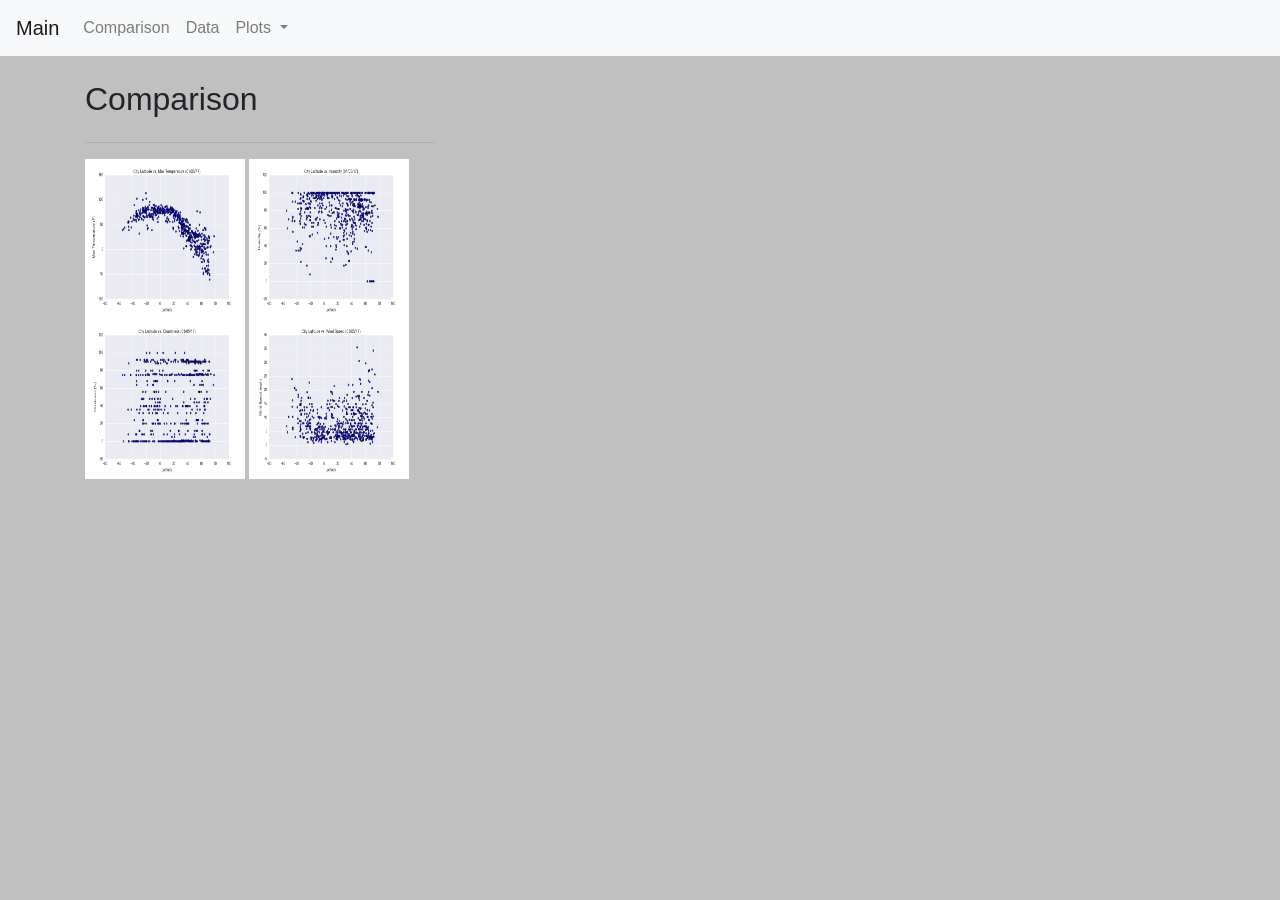
<file: Website/comparison.html>
<!DOCTYPE html>
<html lang="en">

<head>
    <meta charset="UTF-8">
    <title>Comparison</title>
    <meta name="viewport" content="width=device-width, initial-scale=1">
    <link rel="stylesheet" href="https://stackpath.bootstrapcdn.com/bootstrap/4.3.1/css/bootstrap.min.css" integrity="sha384-ggOyR0iXCbMQv3Xipma34MD+dH/1fQ784/j6cY/iJTQUOhcWr7x9JvoRxT2MZw1T" crossorigin="anonymous">
    <script src="https://code.jquery.com/jquery-3.3.1.slim.min.js" integrity="sha384-q8i/X+965DzO0rT7abK41JStQIAqVgRVzpbzo5smXKp4YfRvH+8abtTE1Pi6jizo" crossorigin="anonymous"></script>    
    <script src="https://cdnjs.cloudflare.com/ajax/libs/popper.js/1.14.7/umd/popper.min.js" integrity="sha384-UO2eT0CpHqdSJQ6hJty5KVphtPhzWj9WO1clHTMGa3JDZwrnQq4sF86dIHNDz0W1" crossorigin="anonymous"></script>
    <script src="https://stackpath.bootstrapcdn.com/bootstrap/4.3.1/js/bootstrap.min.js" integrity="sha384-JjSmVgyd0p3pXB1rRibZUAYoIIy6OrQ6VrjIEaFf/nJGzIxFDsf4x0xIM+B07jRM" crossorigin="anonymous"></script>
    <link rel="stylesheet" href="style.css"
</head>

<body>
        <nav class="navbar navbar-expand-lg navbar-light bg-light">
                <a class="navbar-brand" href="landing.html">Main</a>
                <button class="navbar-toggler" type="button" data-toggle="collapse" data-target="#navbarNavDropdown" aria-controls="navbarNavDropdown" aria-expanded="false" aria-label="Toggle navigation">
                  <span class="navbar-toggler-icon"></span>
                </button>
                <div class="collapse navbar-collapse" id="navbarNavDropdown">
                  <ul class="navbar-nav">
                    <li class="nav-item">
                      <a class="nav-link" href="comparison.html">Comparison</a>
                    </li>
                    <li class="nav-item">
                      <a class="nav-link" href="data.html">Data</a>
                    </li>
                    <li class="nav-item dropdown">
                      <a class="nav-link dropdown-toggle" href="#" id="navbarDropdownMenuLink" data-toggle="dropdown" aria-haspopup="true" aria-expanded="false">
                        Plots
                      </a>
                      <div class="dropdown-menu" aria-labelledby="navbarDropdownMenuLink">
                        <a class="dropdown-item" href="viz1.html">Latitude vs. Max Temperature</a>
                        <a class="dropdown-item" href="viz2.html">Latitude vs. Humidity</a>
                        <a class="dropdown-item" href="viz3.html">Latitude vs. Cloudiness</a>
                        <a class="dropdown-item" href="viz4.html">Latitude vs. Wind Speed</a>
                      </div>
                    </li>
                  </ul>
                </div>
              </nav>
              
          <br>
          <div class="container">
            <h2>Comparison</h2>
            <div class="row row-grid">
              <div class="col-md-4">
                  <hr>
                  <a href="viz1.html"><img class= "img-photo2" src="assets/Fig1.png"></a>
                  <a href="viz2.html"><img class= "img-photo2" src="assets/Fig2.png"></a>
                  <a href="viz3.html"><img class= "img-photo2" src="assets/Fig3.png"></a>
                  <a href="viz4.html"><img class= "img-photo2" src="assets/Fig4.png"></a>
              </div>
            </div>
          </div>
          <br>
          
</body>

</html>
</file>
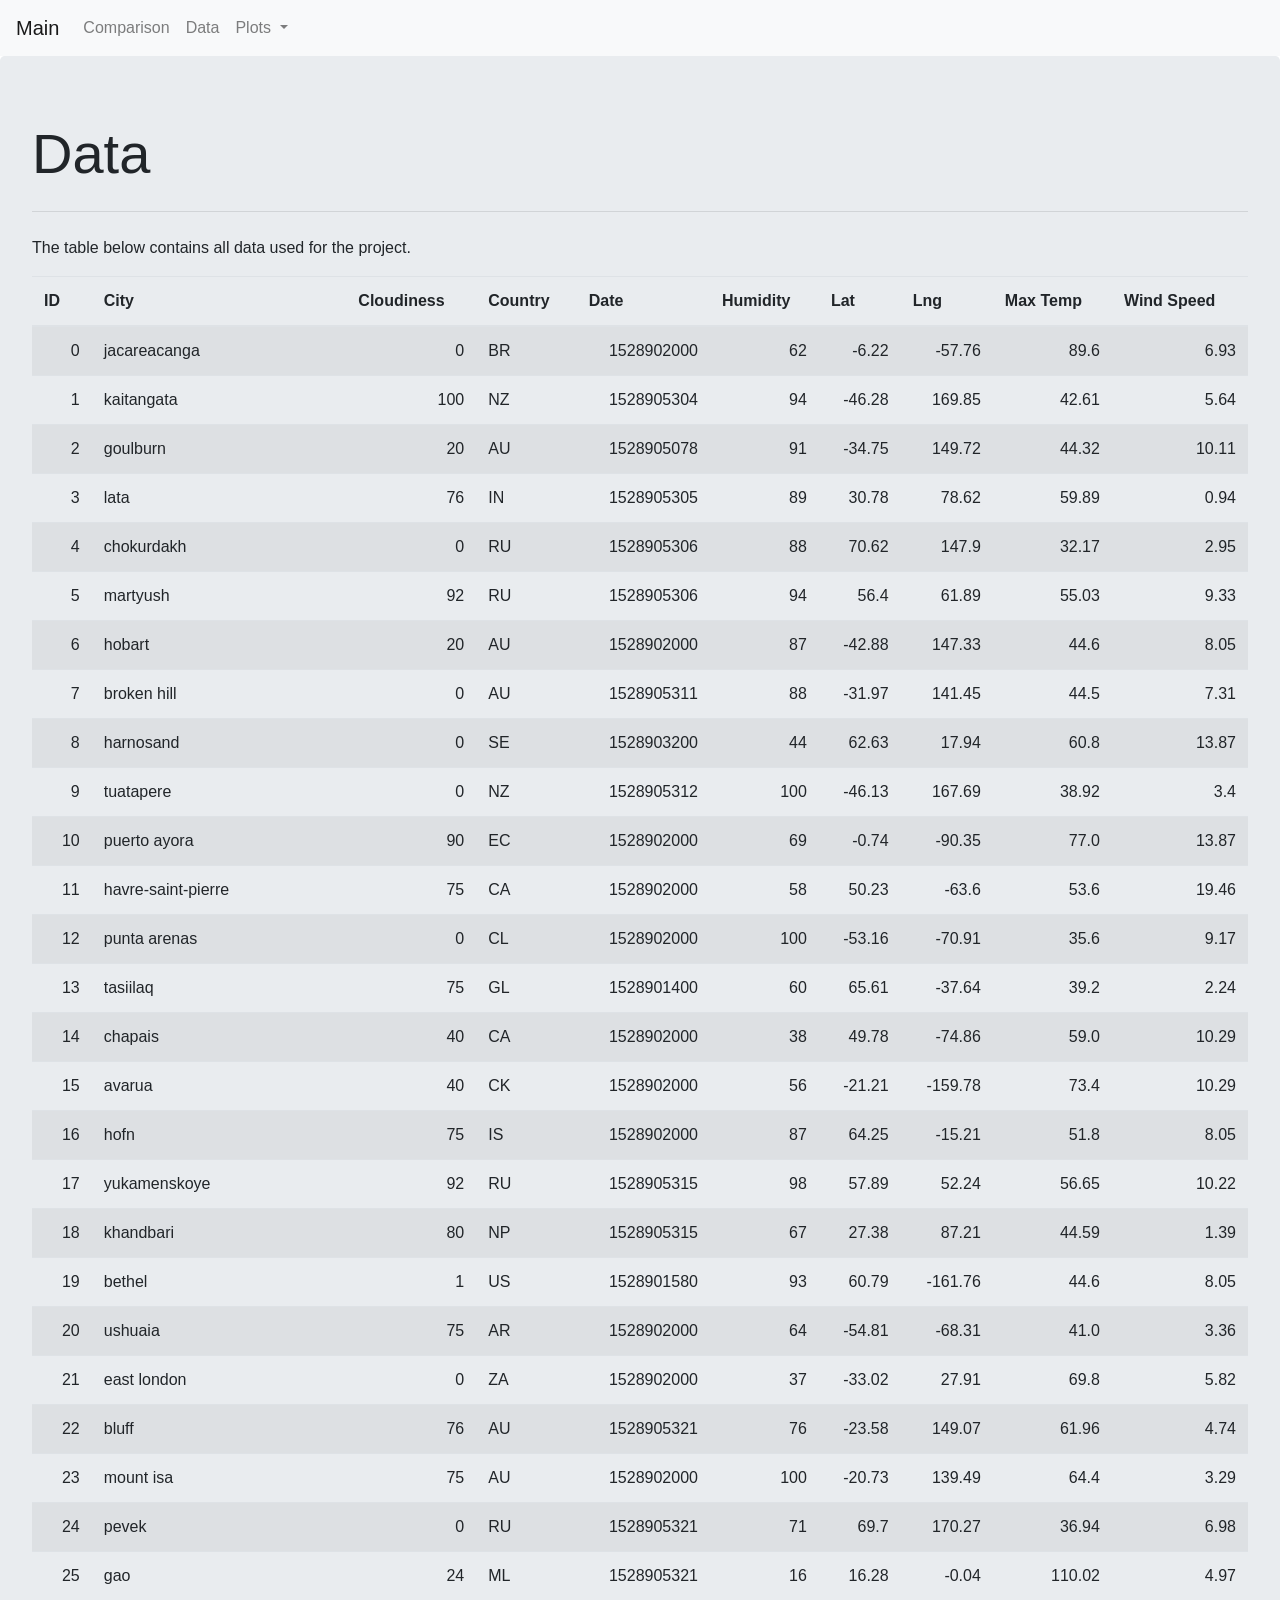
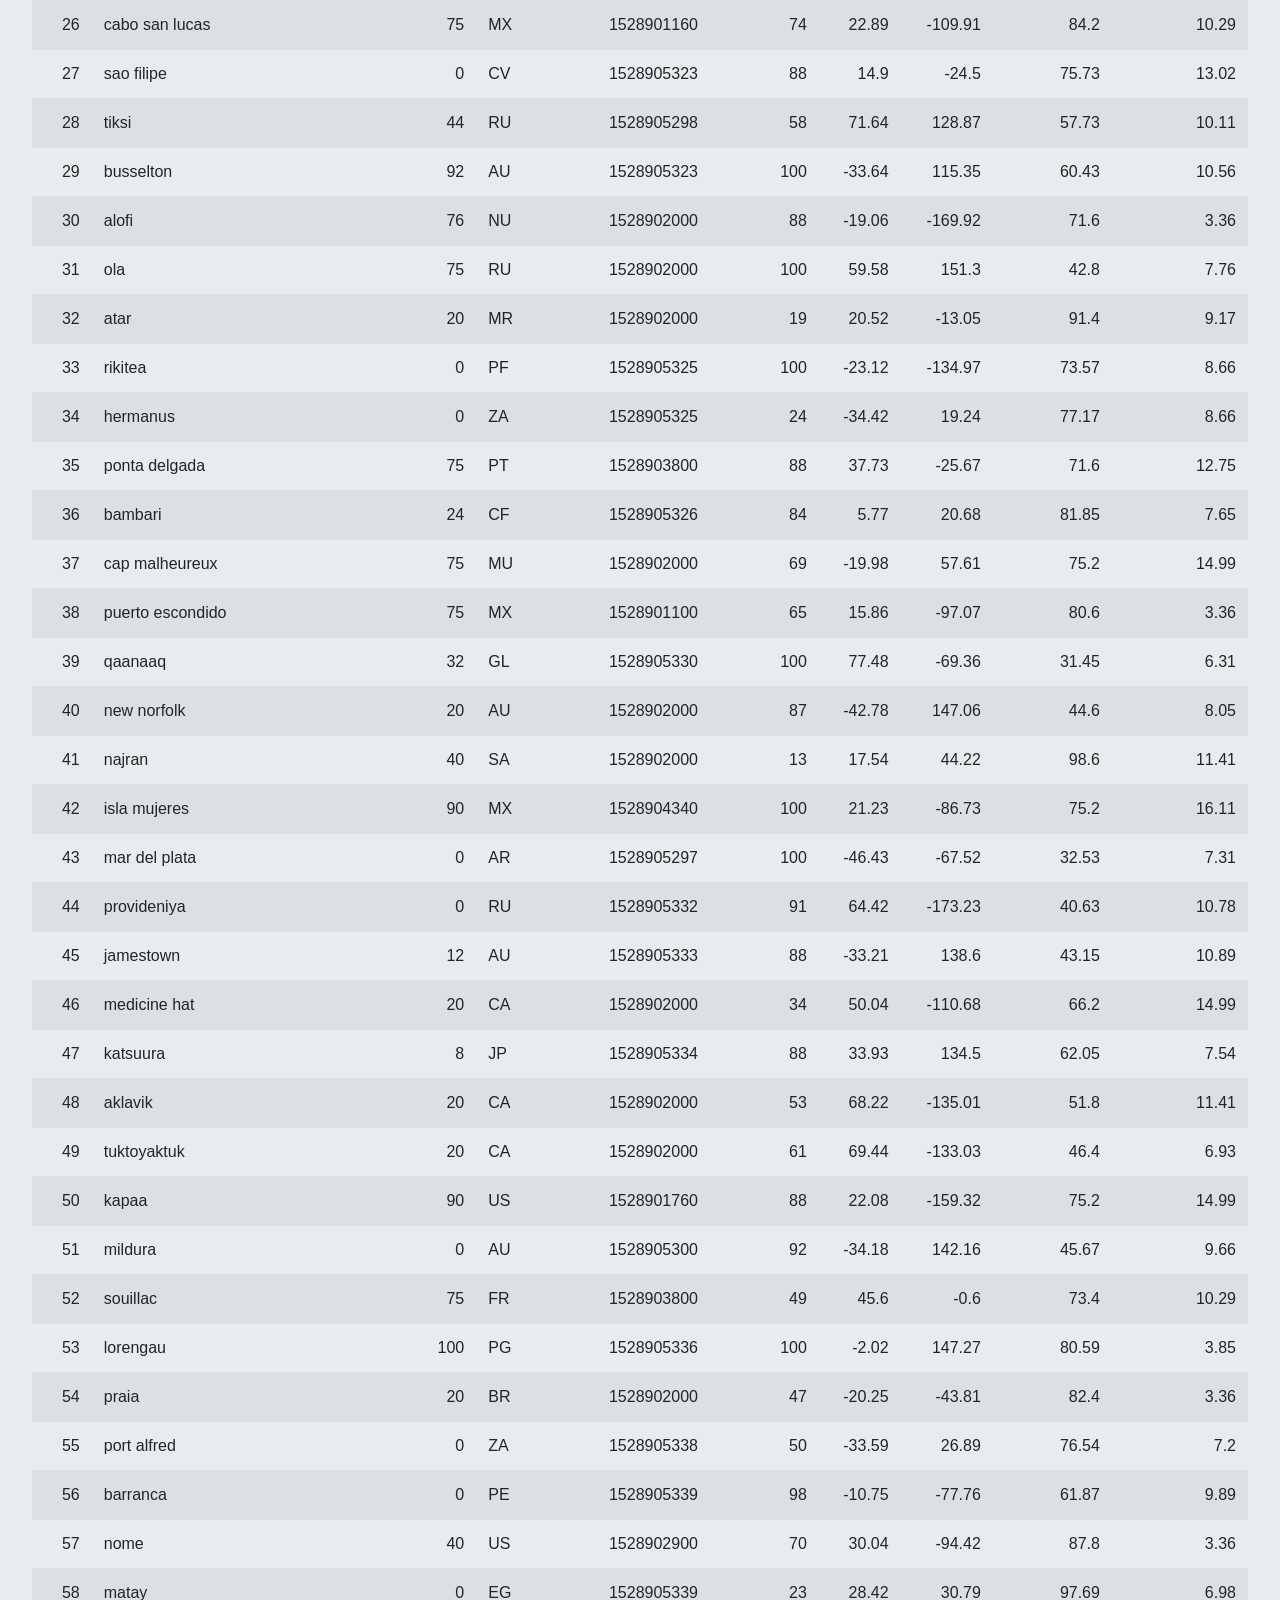
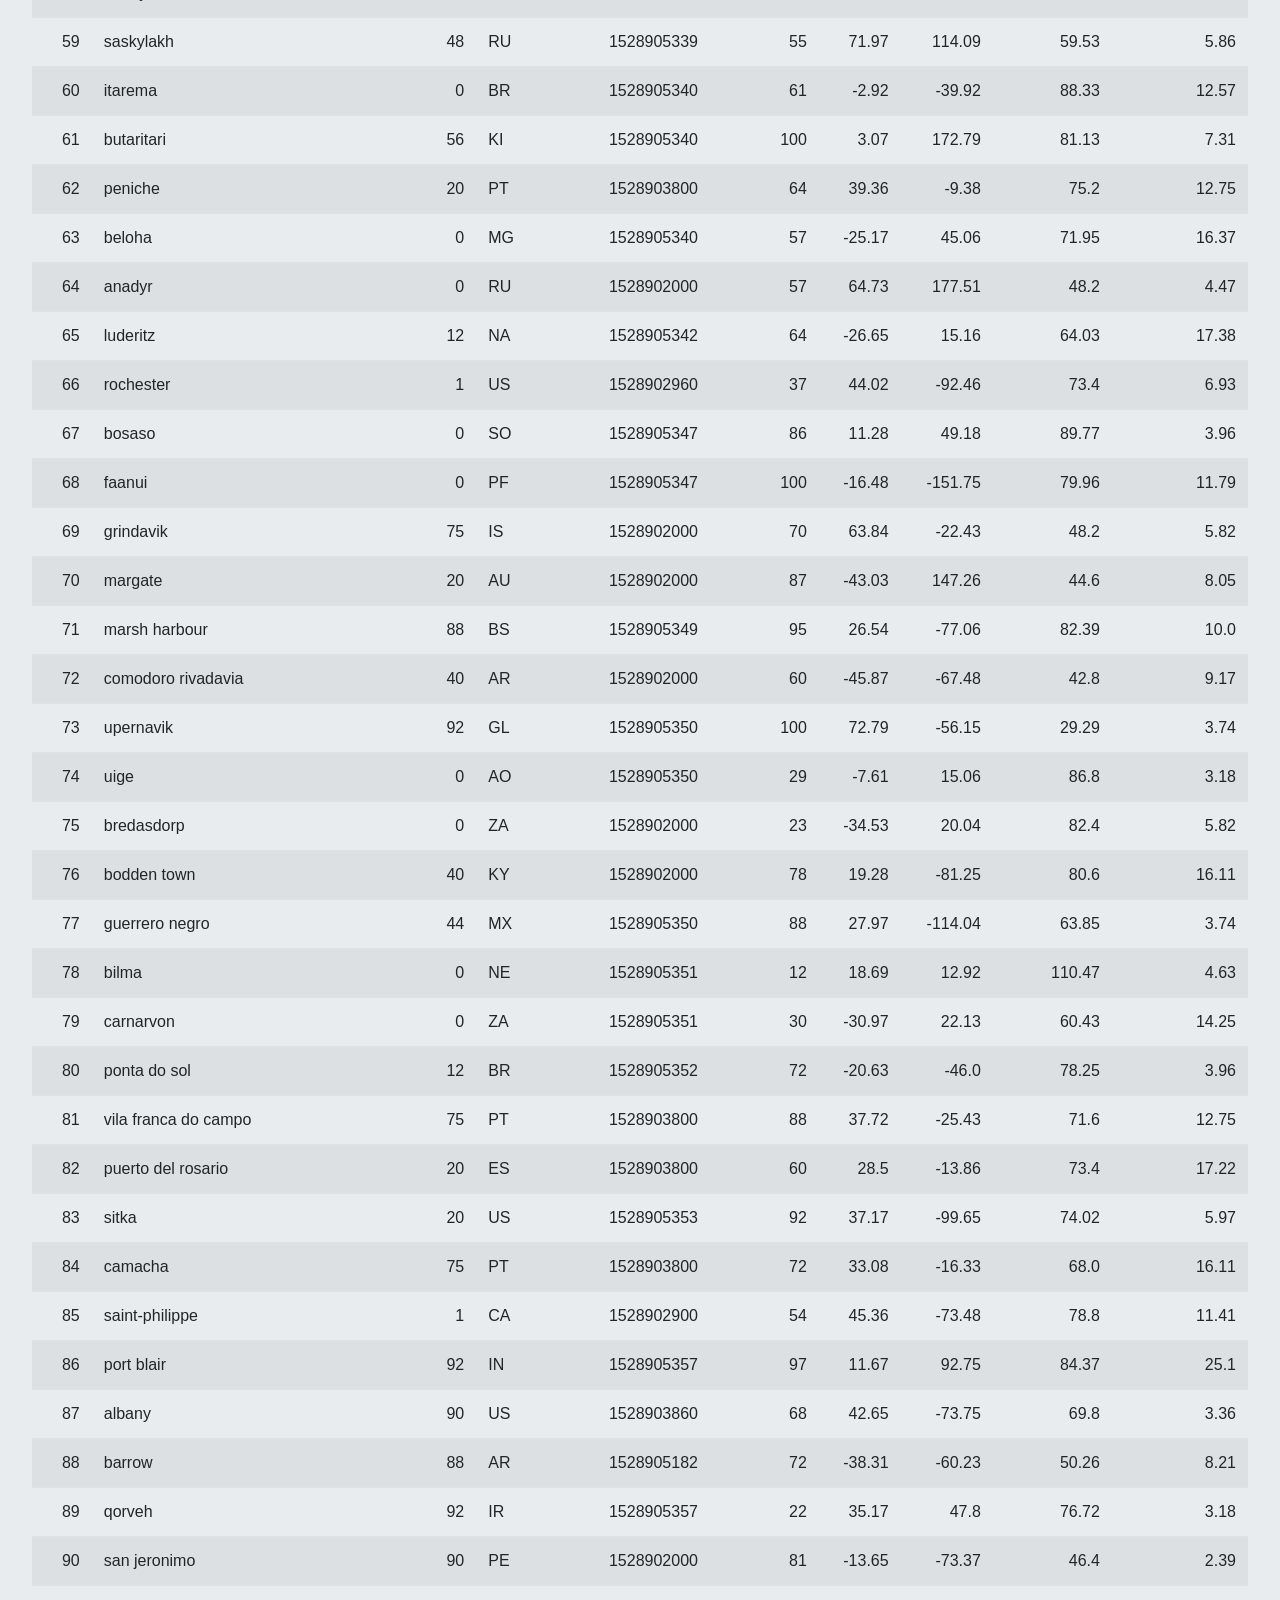
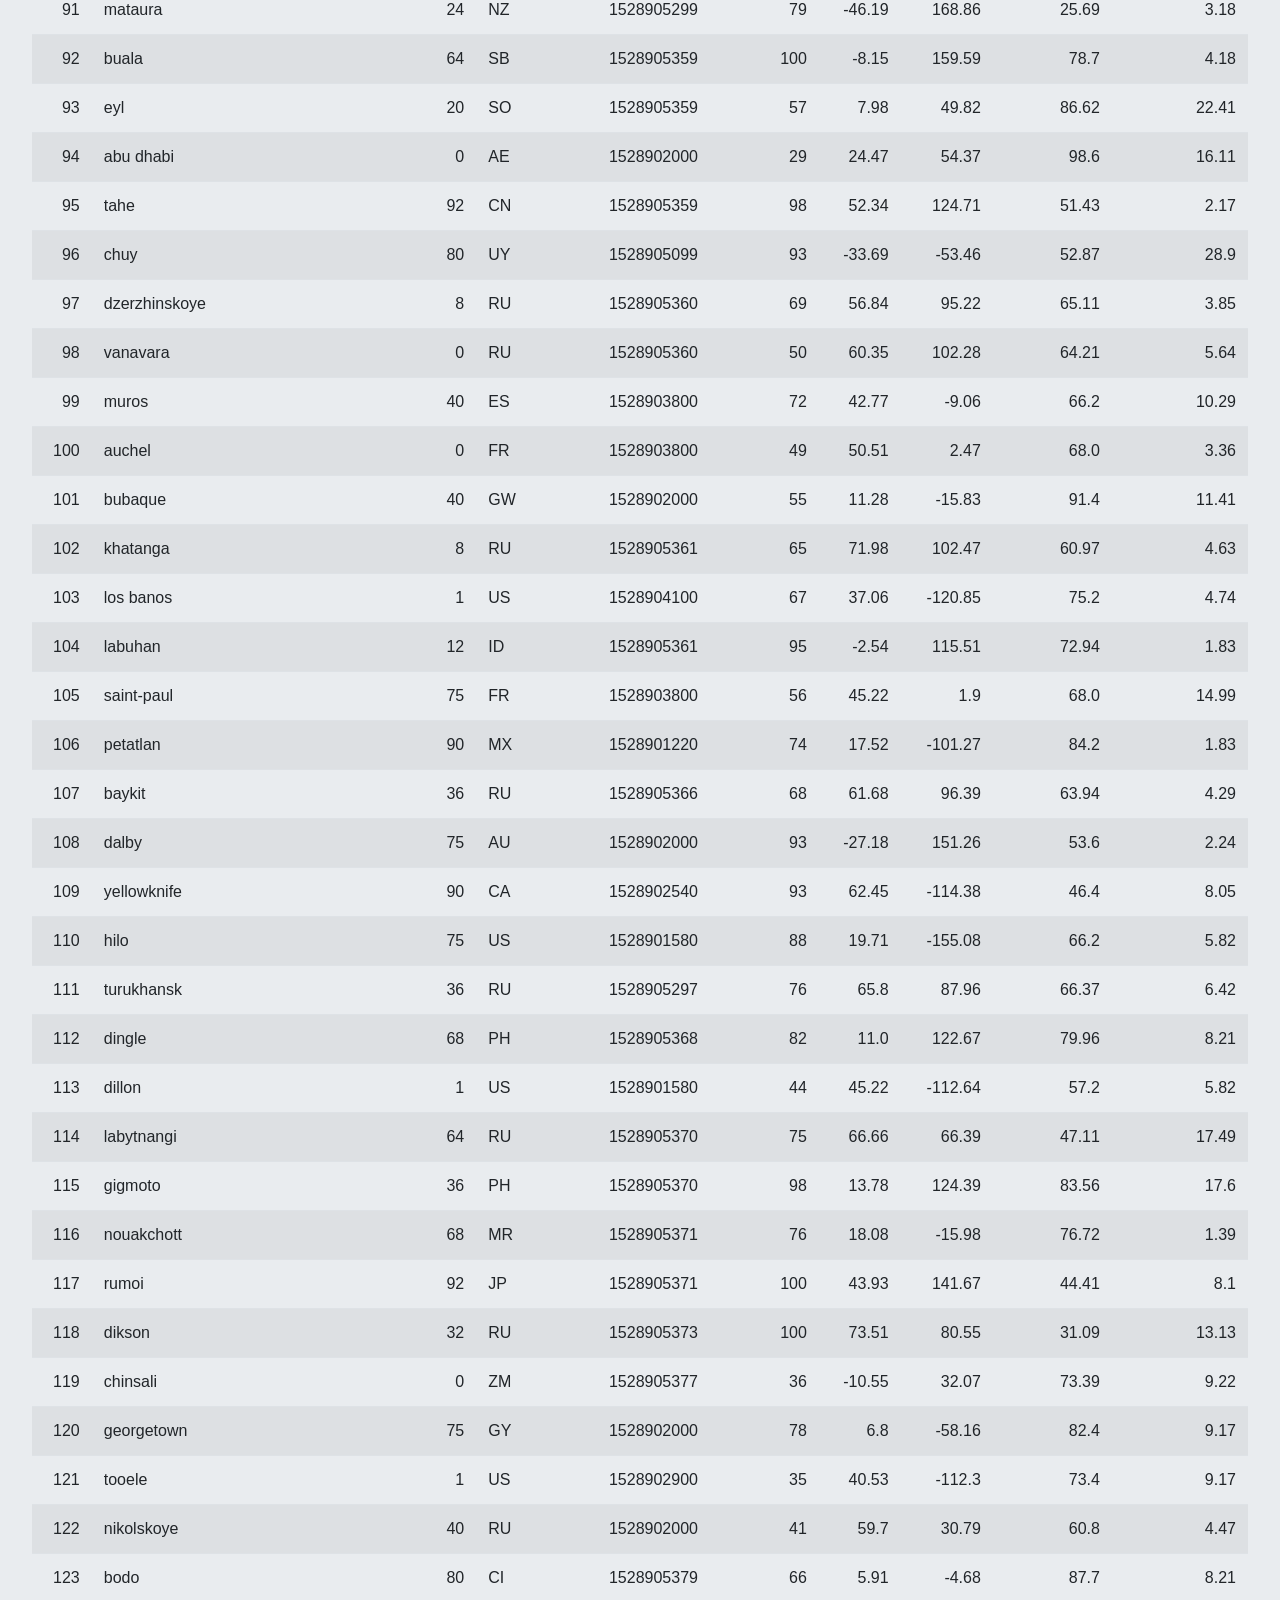
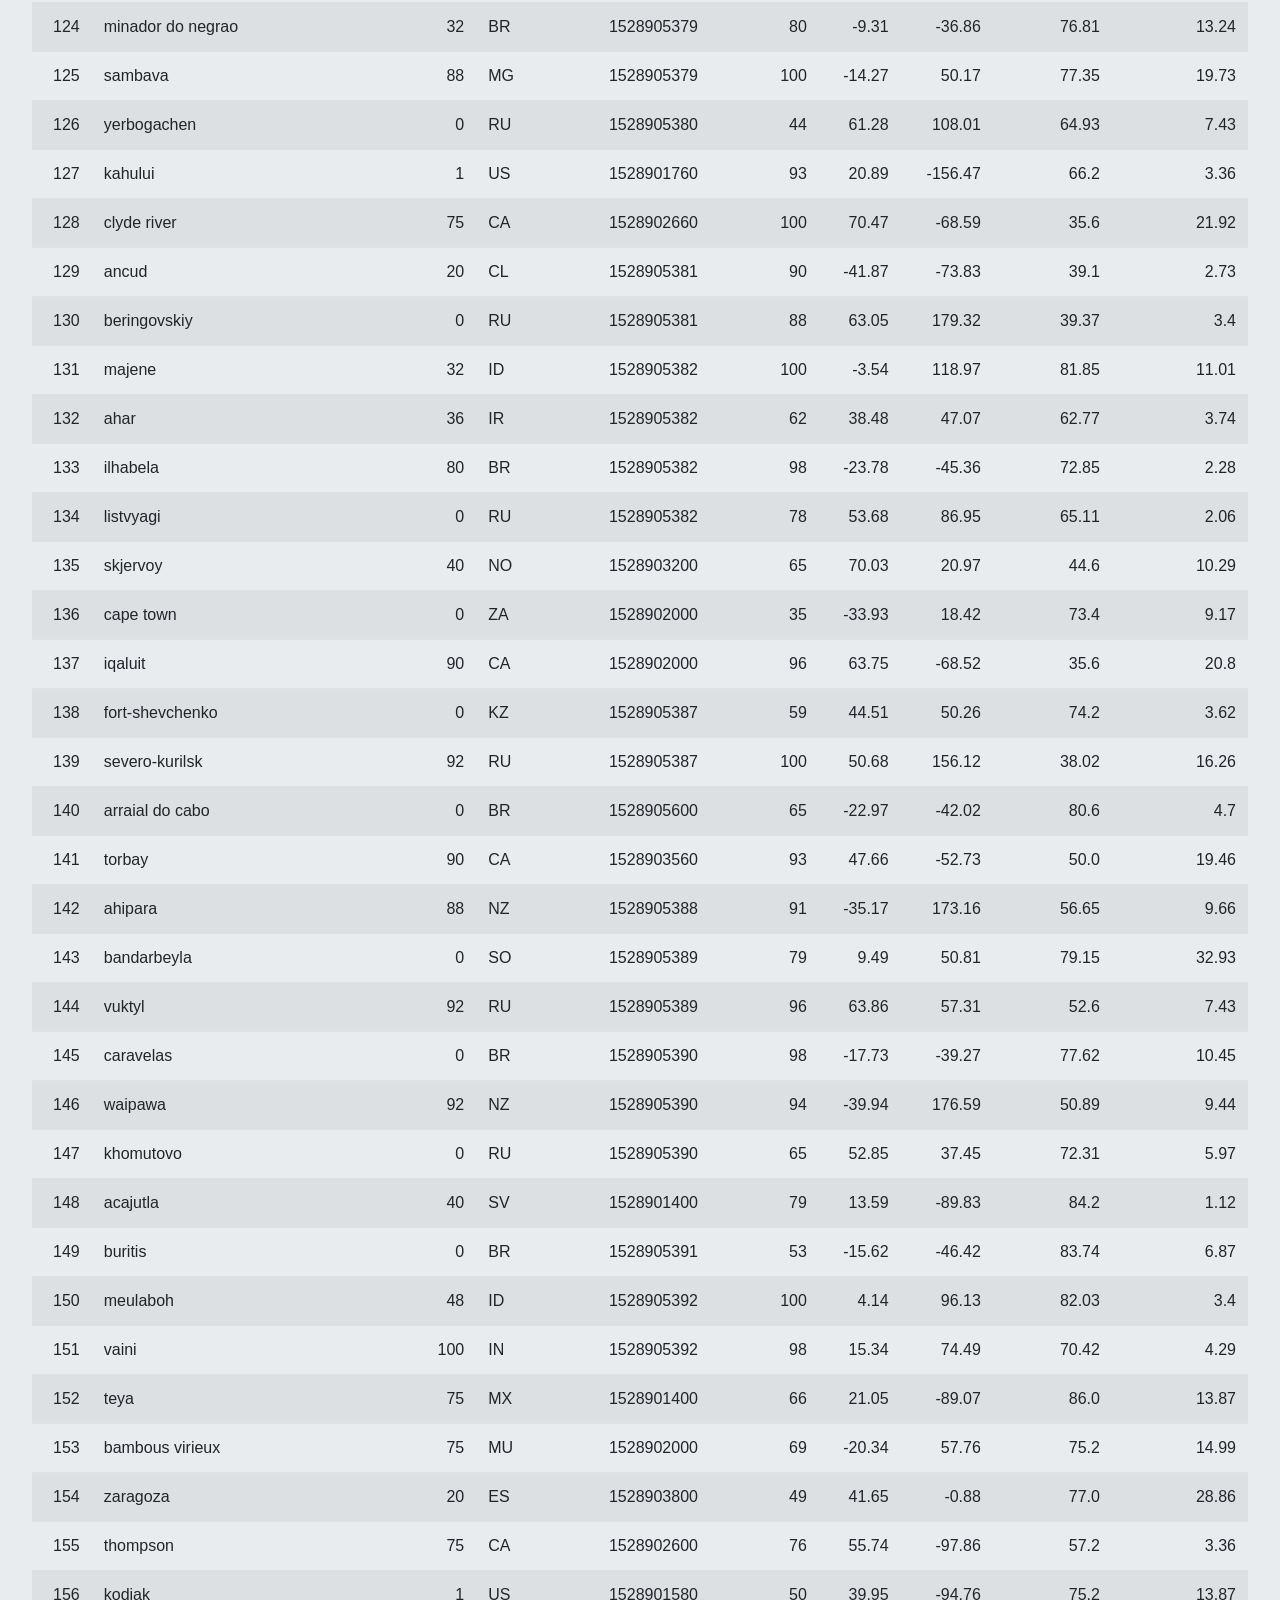
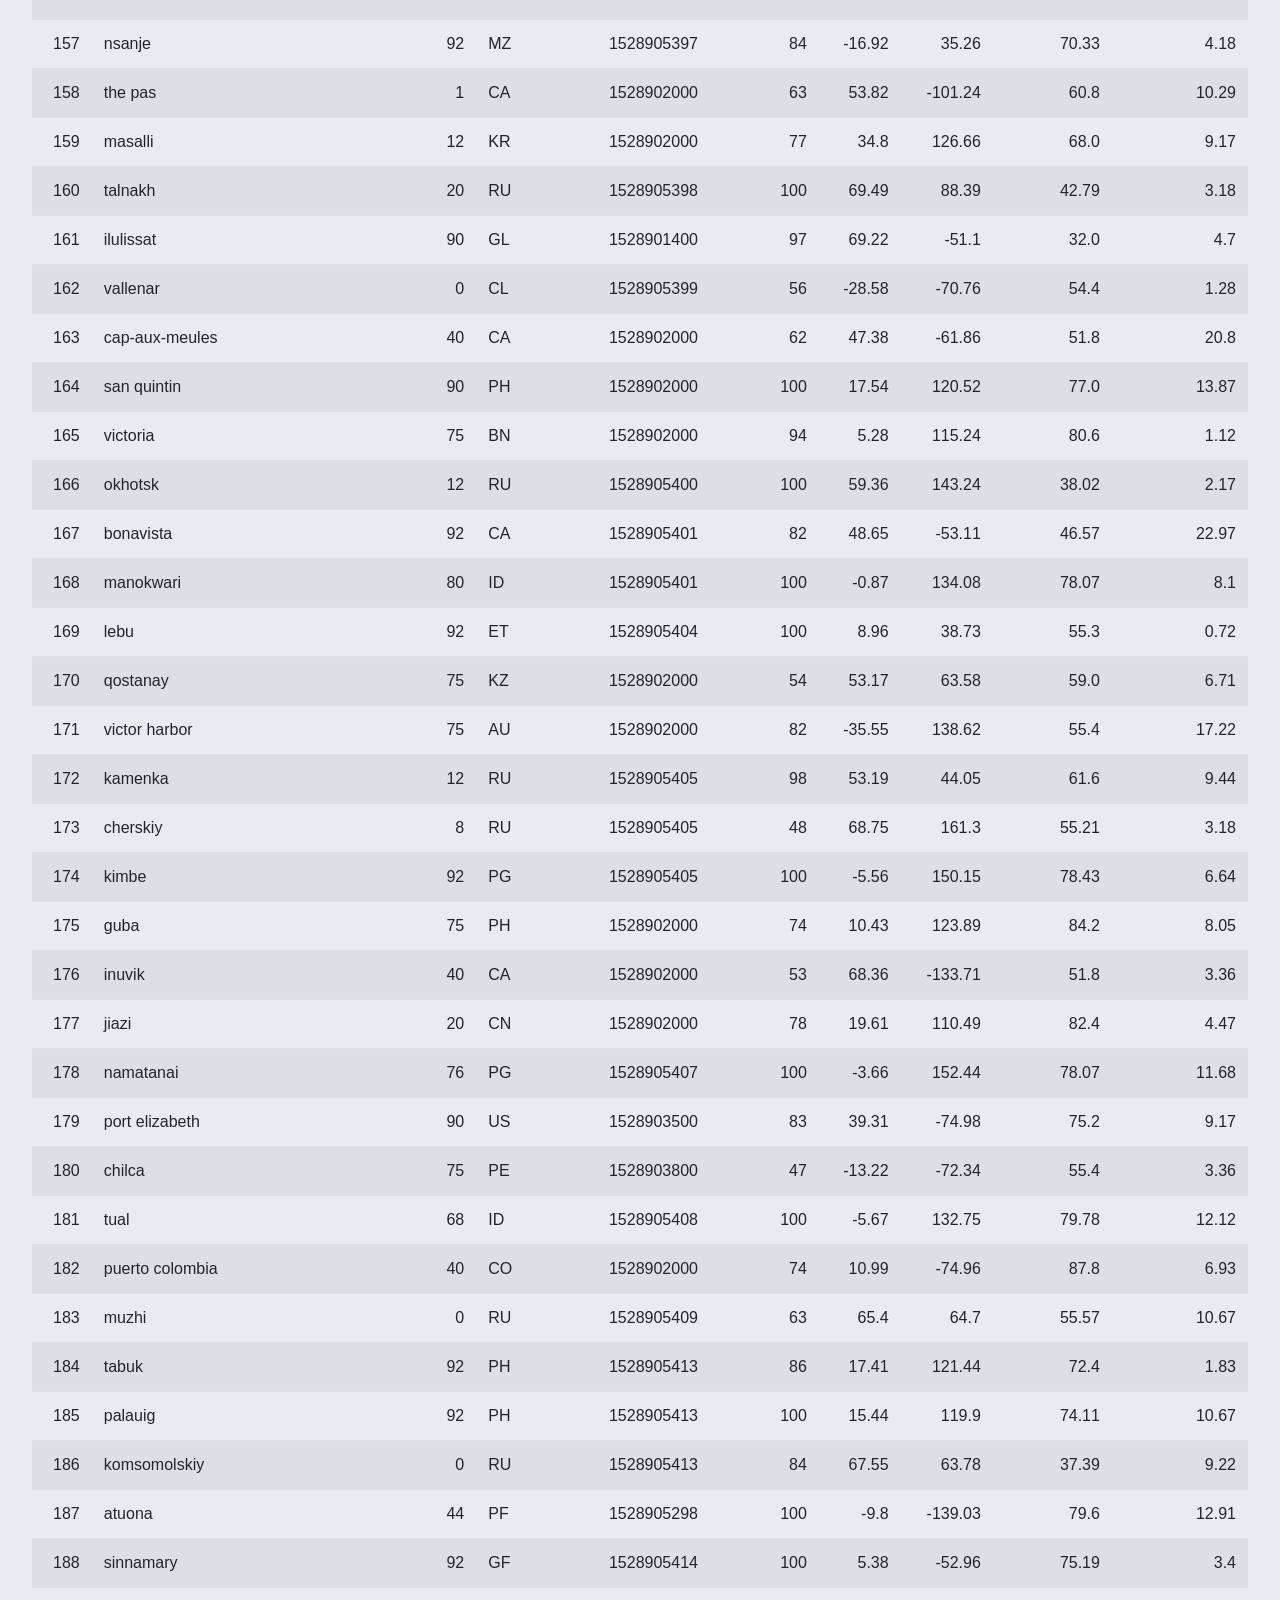
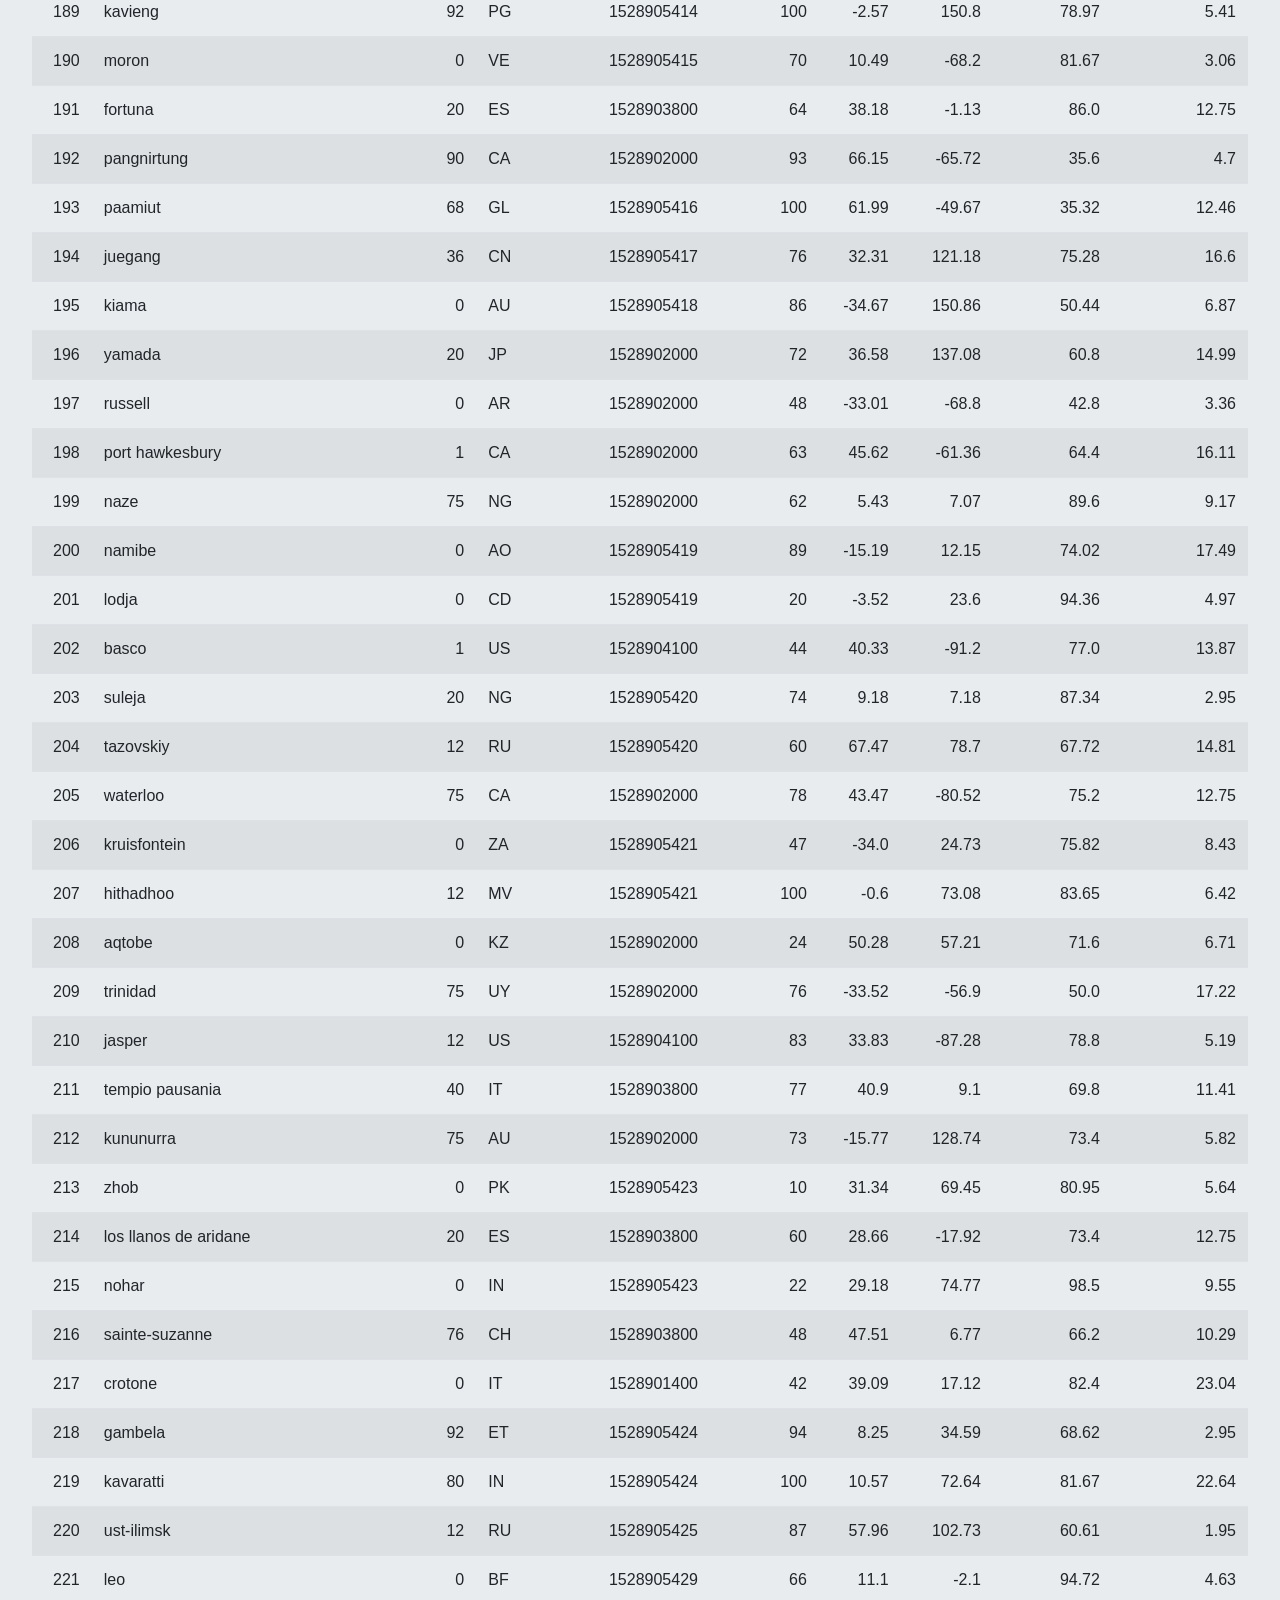
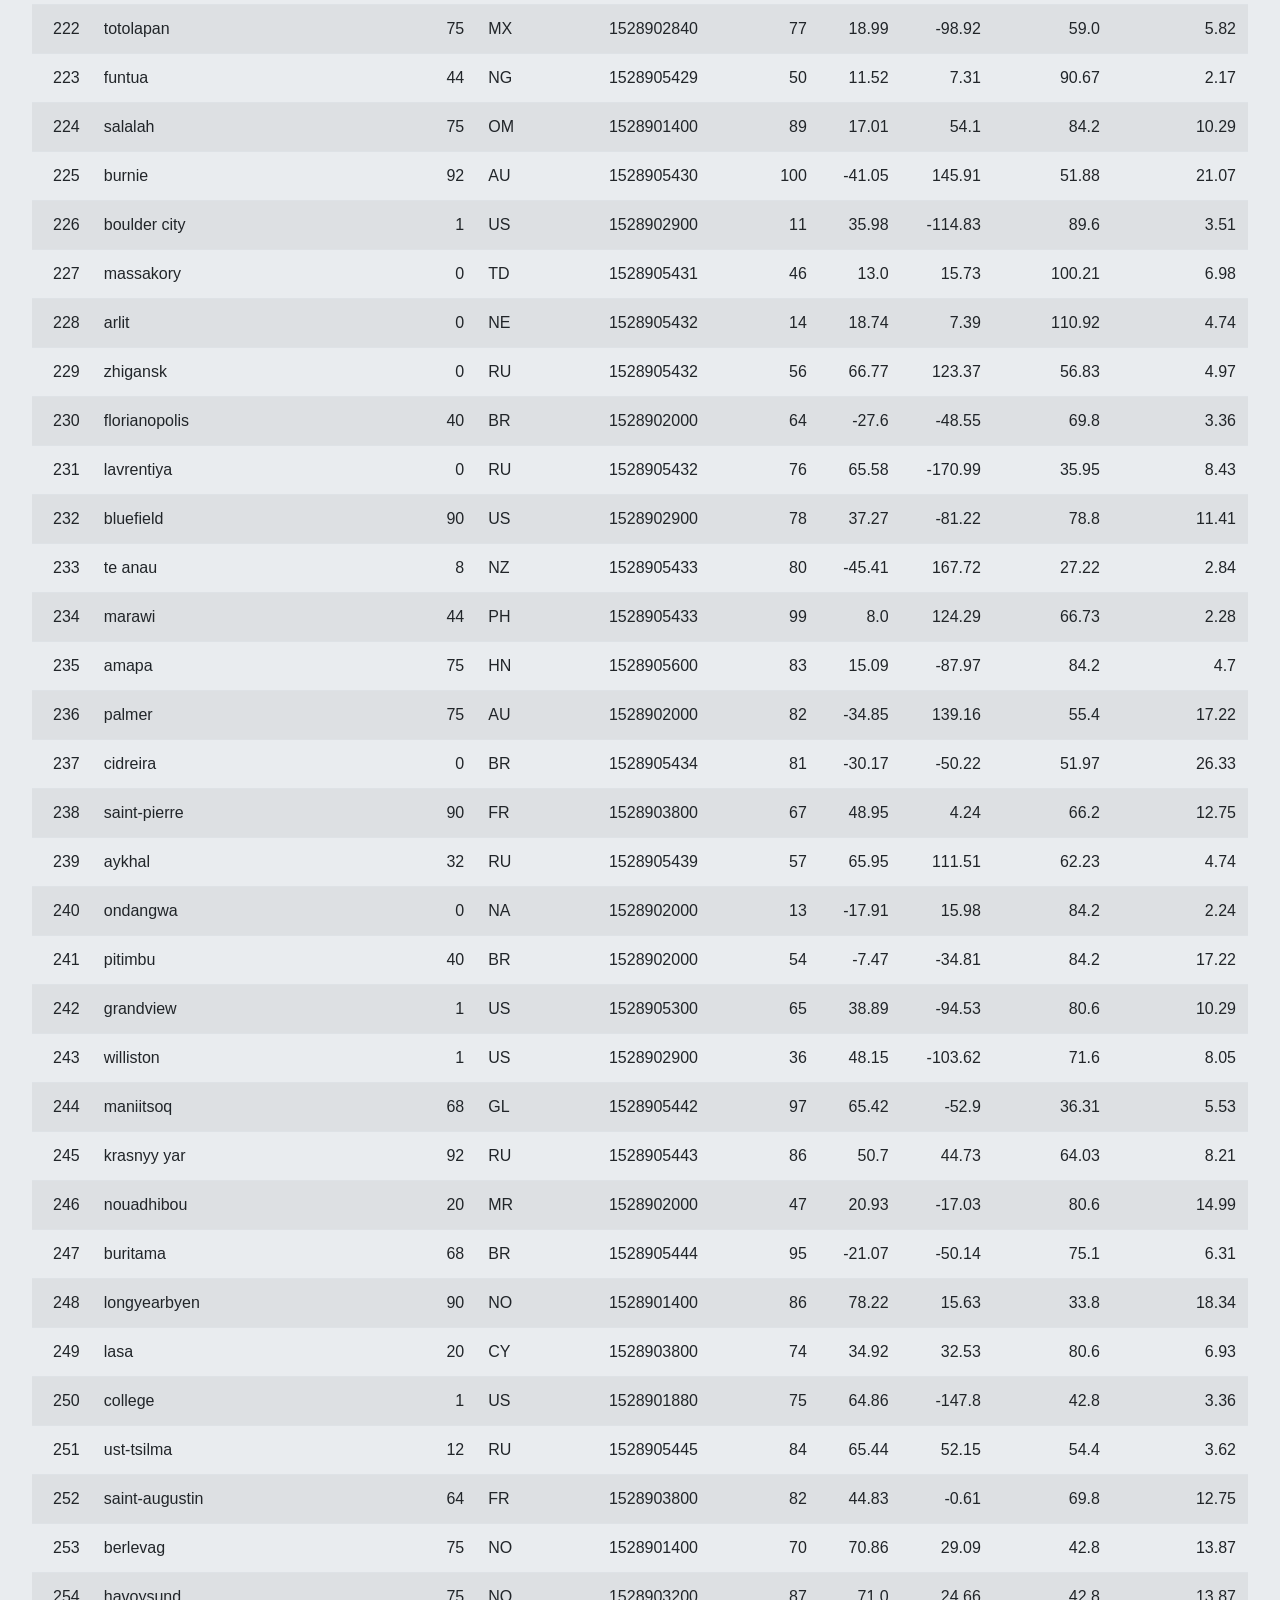
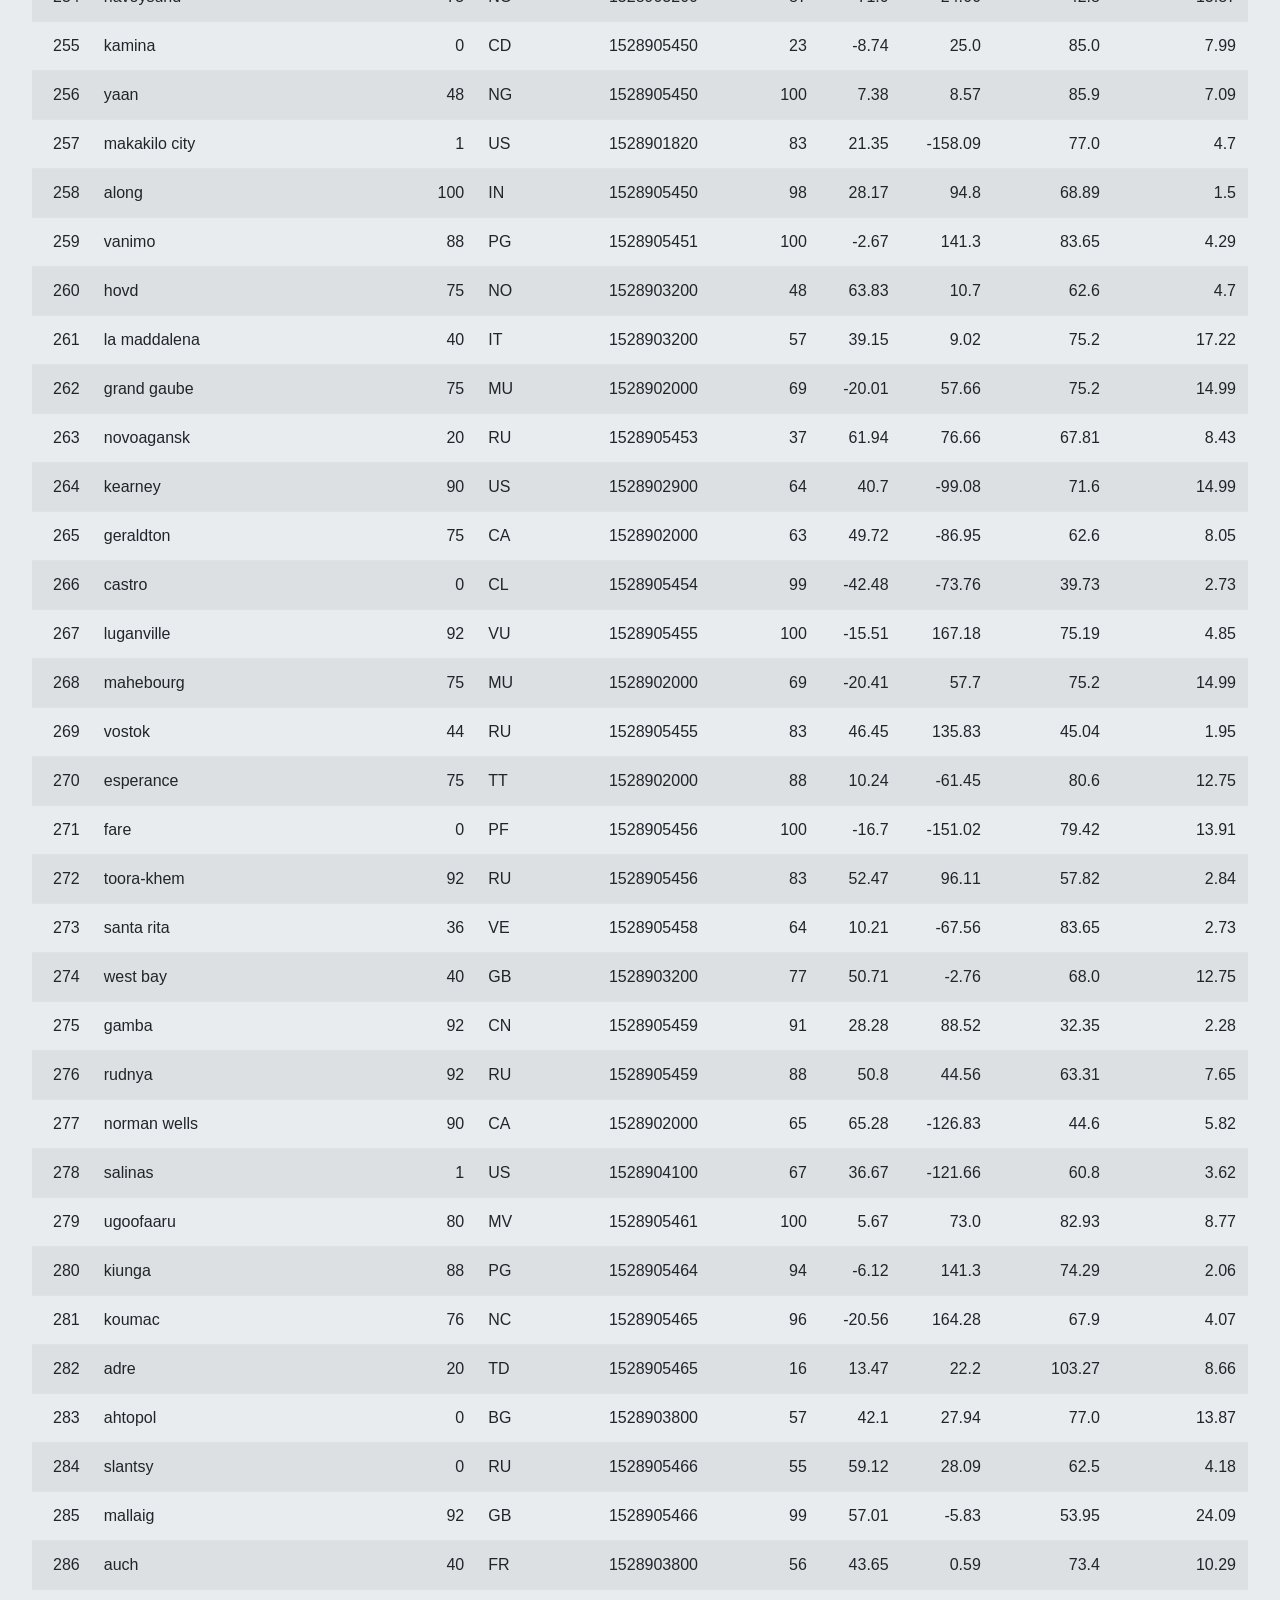
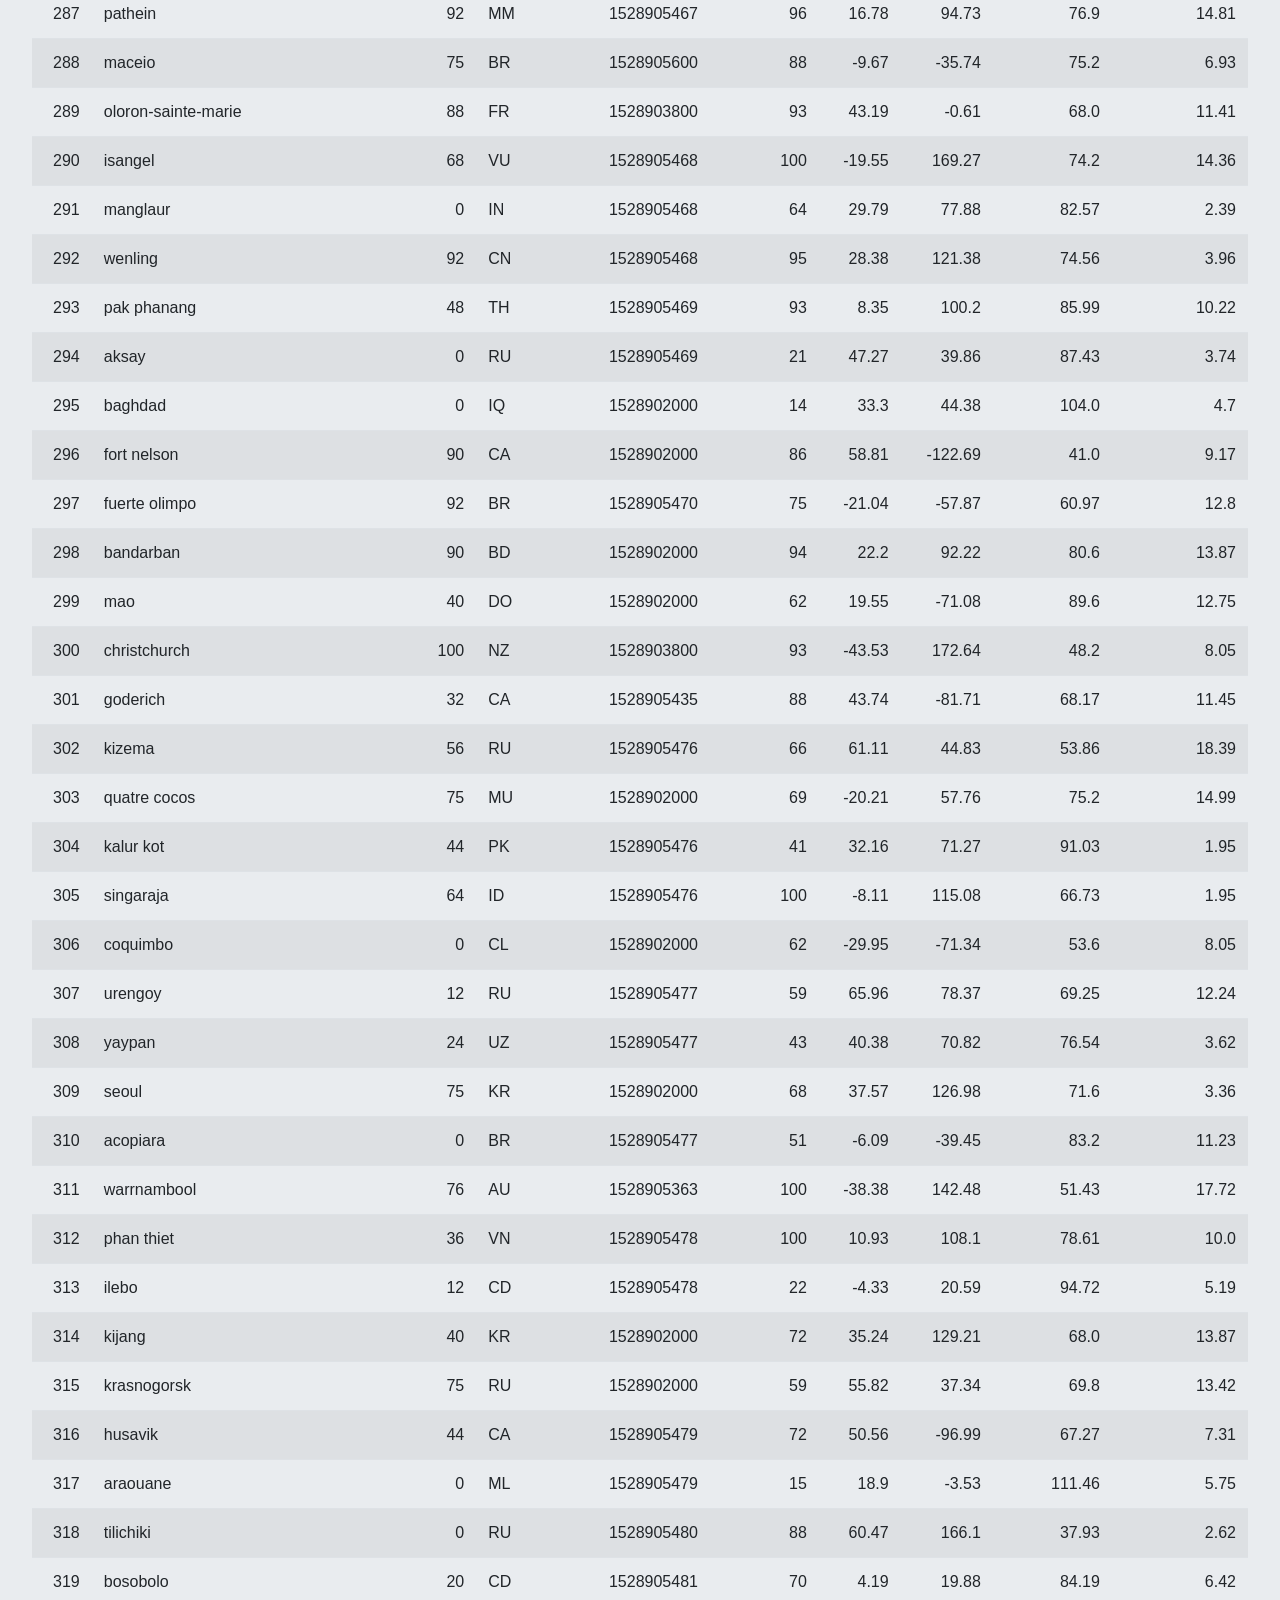
<file: Website/data.html>
<!DOCTYPE html>
<html lang="en">

<head>
    <meta charset="UTF-8">
    <title>Data</title>
    <link rel="stylesheet" href="https://stackpath.bootstrapcdn.com/bootstrap/4.3.1/css/bootstrap.min.css" integrity="sha384-ggOyR0iXCbMQv3Xipma34MD+dH/1fQ784/j6cY/iJTQUOhcWr7x9JvoRxT2MZw1T" crossorigin="anonymous">
    <meta name="viewport" content="width=device-width, initial-scale=1, shrink-to-fit=no">
    <script src="https://code.jquery.com/jquery-3.3.1.slim.min.js" integrity="sha384-q8i/X+965DzO0rT7abK41JStQIAqVgRVzpbzo5smXKp4YfRvH+8abtTE1Pi6jizo" crossorigin="anonymous"></script>    
    <script src="https://cdnjs.cloudflare.com/ajax/libs/popper.js/1.14.7/umd/popper.min.js" integrity="sha384-UO2eT0CpHqdSJQ6hJty5KVphtPhzWj9WO1clHTMGa3JDZwrnQq4sF86dIHNDz0W1" crossorigin="anonymous"></script>
    <script src="https://stackpath.bootstrapcdn.com/bootstrap/4.3.1/js/bootstrap.min.js" integrity="sha384-JjSmVgyd0p3pXB1rRibZUAYoIIy6OrQ6VrjIEaFf/nJGzIxFDsf4x0xIM+B07jRM" crossorigin="anonymous"></script>
    <!-- <link rel="stylesheet" href="style.css" -->
</head>

<body>
        <nav class="navbar navbar-expand-lg navbar-light bg-light">
                <a class="navbar-brand" href="landing.html">Main</a>
                <button class="navbar-toggler" type="button" data-toggle="collapse" data-target="#navbarNavDropdown" aria-controls="navbarNavDropdown" aria-expanded="false" aria-label="Toggle navigation">
                  <span class="navbar-toggler-icon"></span>
                </button>
                <div class="collapse navbar-collapse" id="navbarNavDropdown">
                  <ul class="navbar-nav">
                    <!-- <li class="nav-item active">
                      <a class="nav-link" href="#">Home <span class="sr-only">(current)</span></a>
                    </li> -->
                    <li class="nav-item">
                      <a class="nav-link" href="comparison.html">Comparison</a>
                    </li>
                    <li class="nav-item">
                      <a class="nav-link" href="data.html">Data</a>
                    </li>
                    <li class="nav-item dropdown">
                      <a class="nav-link dropdown-toggle" href="#" id="navbarDropdownMenuLink" data-toggle="dropdown" aria-haspopup="true" aria-expanded="false">
                        Plots
                      </a>
                      <div class="dropdown-menu" aria-labelledby="navbarDropdownMenuLink">
                        <a class="dropdown-item" href="viz1.html">Latitude vs. Max Temperature</a>
                        <a class="dropdown-item" href="viz2.html">Latitude vs. Humidity</a>
                        <a class="dropdown-item" href="viz3.html">Latitude vs. Cloudiness</a>
                        <a class="dropdown-item" href="viz4.html">Latitude vs. Wind Speed</a>
                      </div>
                    </li>
                  </ul>
                </div>
              </nav>

              <div class="jumbotron">
                    <h1 class="display-4">Data</h1>
                    <hr class="my-4">
                    <p>The table below contains all data used for the project.</p>
              <div>
                    <!-- <table class="table table-bordered table-hover table-condensed"> -->
                    <table class="table table-striped table-hover">
                            <thead><tr><th title="Field #1">ID</th>
                            <th title="Field #2">City</th>
                            <th title="Field #3">Cloudiness</th>
                            <th title="Field #4">Country</th>
                            <th title="Field #5">Date</th>
                            <th title="Field #6">Humidity</th>
                            <th title="Field #7">Lat</th>
                            <th title="Field #8">Lng</th>
                            <th title="Field #9">Max Temp</th>
                            <th title="Field #10">Wind Speed</th>
                            </tr></thead>
                            <tbody><tr>
                            <td align="right">0</td>
                            <td>jacareacanga</td>
                            <td align="right">0</td>
                            <td>BR</td>
                            <td align="right">1528902000</td>
                            <td align="right">62</td>
                            <td align="right">-6.22</td>
                            <td align="right">-57.76</td>
                            <td align="right">89.6</td>
                            <td align="right">6.93</td>
                            </tr>
                            <tr>
                            <td align="right">1</td>
                            <td>kaitangata</td>
                            <td align="right">100</td>
                            <td>NZ</td>
                            <td align="right">1528905304</td>
                            <td align="right">94</td>
                            <td align="right">-46.28</td>
                            <td align="right">169.85</td>
                            <td align="right">42.61</td>
                            <td align="right">5.64</td>
                            </tr>
                            <tr>
                            <td align="right">2</td>
                            <td>goulburn</td>
                            <td align="right">20</td>
                            <td>AU</td>
                            <td align="right">1528905078</td>
                            <td align="right">91</td>
                            <td align="right">-34.75</td>
                            <td align="right">149.72</td>
                            <td align="right">44.32</td>
                            <td align="right">10.11</td>
                            </tr>
                            <tr>
                            <td align="right">3</td>
                            <td>lata</td>
                            <td align="right">76</td>
                            <td>IN</td>
                            <td align="right">1528905305</td>
                            <td align="right">89</td>
                            <td align="right">30.78</td>
                            <td align="right">78.62</td>
                            <td align="right">59.89</td>
                            <td align="right">0.94</td>
                            </tr>
                            <tr>
                            <td align="right">4</td>
                            <td>chokurdakh</td>
                            <td align="right">0</td>
                            <td>RU</td>
                            <td align="right">1528905306</td>
                            <td align="right">88</td>
                            <td align="right">70.62</td>
                            <td align="right">147.9</td>
                            <td align="right">32.17</td>
                            <td align="right">2.95</td>
                            </tr>
                            <tr>
                            <td align="right">5</td>
                            <td>martyush</td>
                            <td align="right">92</td>
                            <td>RU</td>
                            <td align="right">1528905306</td>
                            <td align="right">94</td>
                            <td align="right">56.4</td>
                            <td align="right">61.89</td>
                            <td align="right">55.03</td>
                            <td align="right">9.33</td>
                            </tr>
                            <tr>
                            <td align="right">6</td>
                            <td>hobart</td>
                            <td align="right">20</td>
                            <td>AU</td>
                            <td align="right">1528902000</td>
                            <td align="right">87</td>
                            <td align="right">-42.88</td>
                            <td align="right">147.33</td>
                            <td align="right">44.6</td>
                            <td align="right">8.05</td>
                            </tr>
                            <tr>
                            <td align="right">7</td>
                            <td>broken hill</td>
                            <td align="right">0</td>
                            <td>AU</td>
                            <td align="right">1528905311</td>
                            <td align="right">88</td>
                            <td align="right">-31.97</td>
                            <td align="right">141.45</td>
                            <td align="right">44.5</td>
                            <td align="right">7.31</td>
                            </tr>
                            <tr>
                            <td align="right">8</td>
                            <td>harnosand</td>
                            <td align="right">0</td>
                            <td>SE</td>
                            <td align="right">1528903200</td>
                            <td align="right">44</td>
                            <td align="right">62.63</td>
                            <td align="right">17.94</td>
                            <td align="right">60.8</td>
                            <td align="right">13.87</td>
                            </tr>
                            <tr>
                            <td align="right">9</td>
                            <td>tuatapere</td>
                            <td align="right">0</td>
                            <td>NZ</td>
                            <td align="right">1528905312</td>
                            <td align="right">100</td>
                            <td align="right">-46.13</td>
                            <td align="right">167.69</td>
                            <td align="right">38.92</td>
                            <td align="right">3.4</td>
                            </tr>
                            <tr>
                            <td align="right">10</td>
                            <td>puerto ayora</td>
                            <td align="right">90</td>
                            <td>EC</td>
                            <td align="right">1528902000</td>
                            <td align="right">69</td>
                            <td align="right">-0.74</td>
                            <td align="right">-90.35</td>
                            <td align="right">77.0</td>
                            <td align="right">13.87</td>
                            </tr>
                            <tr>
                            <td align="right">11</td>
                            <td>havre-saint-pierre</td>
                            <td align="right">75</td>
                            <td>CA</td>
                            <td align="right">1528902000</td>
                            <td align="right">58</td>
                            <td align="right">50.23</td>
                            <td align="right">-63.6</td>
                            <td align="right">53.6</td>
                            <td align="right">19.46</td>
                            </tr>
                            <tr>
                            <td align="right">12</td>
                            <td>punta arenas</td>
                            <td align="right">0</td>
                            <td>CL</td>
                            <td align="right">1528902000</td>
                            <td align="right">100</td>
                            <td align="right">-53.16</td>
                            <td align="right">-70.91</td>
                            <td align="right">35.6</td>
                            <td align="right">9.17</td>
                            </tr>
                            <tr>
                            <td align="right">13</td>
                            <td>tasiilaq</td>
                            <td align="right">75</td>
                            <td>GL</td>
                            <td align="right">1528901400</td>
                            <td align="right">60</td>
                            <td align="right">65.61</td>
                            <td align="right">-37.64</td>
                            <td align="right">39.2</td>
                            <td align="right">2.24</td>
                            </tr>
                            <tr>
                            <td align="right">14</td>
                            <td>chapais</td>
                            <td align="right">40</td>
                            <td>CA</td>
                            <td align="right">1528902000</td>
                            <td align="right">38</td>
                            <td align="right">49.78</td>
                            <td align="right">-74.86</td>
                            <td align="right">59.0</td>
                            <td align="right">10.29</td>
                            </tr>
                            <tr>
                            <td align="right">15</td>
                            <td>avarua</td>
                            <td align="right">40</td>
                            <td>CK</td>
                            <td align="right">1528902000</td>
                            <td align="right">56</td>
                            <td align="right">-21.21</td>
                            <td align="right">-159.78</td>
                            <td align="right">73.4</td>
                            <td align="right">10.29</td>
                            </tr>
                            <tr>
                            <td align="right">16</td>
                            <td>hofn</td>
                            <td align="right">75</td>
                            <td>IS</td>
                            <td align="right">1528902000</td>
                            <td align="right">87</td>
                            <td align="right">64.25</td>
                            <td align="right">-15.21</td>
                            <td align="right">51.8</td>
                            <td align="right">8.05</td>
                            </tr>
                            <tr>
                            <td align="right">17</td>
                            <td>yukamenskoye</td>
                            <td align="right">92</td>
                            <td>RU</td>
                            <td align="right">1528905315</td>
                            <td align="right">98</td>
                            <td align="right">57.89</td>
                            <td align="right">52.24</td>
                            <td align="right">56.65</td>
                            <td align="right">10.22</td>
                            </tr>
                            <tr>
                            <td align="right">18</td>
                            <td>khandbari</td>
                            <td align="right">80</td>
                            <td>NP</td>
                            <td align="right">1528905315</td>
                            <td align="right">67</td>
                            <td align="right">27.38</td>
                            <td align="right">87.21</td>
                            <td align="right">44.59</td>
                            <td align="right">1.39</td>
                            </tr>
                            <tr>
                            <td align="right">19</td>
                            <td>bethel</td>
                            <td align="right">1</td>
                            <td>US</td>
                            <td align="right">1528901580</td>
                            <td align="right">93</td>
                            <td align="right">60.79</td>
                            <td align="right">-161.76</td>
                            <td align="right">44.6</td>
                            <td align="right">8.05</td>
                            </tr>
                            <tr>
                            <td align="right">20</td>
                            <td>ushuaia</td>
                            <td align="right">75</td>
                            <td>AR</td>
                            <td align="right">1528902000</td>
                            <td align="right">64</td>
                            <td align="right">-54.81</td>
                            <td align="right">-68.31</td>
                            <td align="right">41.0</td>
                            <td align="right">3.36</td>
                            </tr>
                            <tr>
                            <td align="right">21</td>
                            <td>east london</td>
                            <td align="right">0</td>
                            <td>ZA</td>
                            <td align="right">1528902000</td>
                            <td align="right">37</td>
                            <td align="right">-33.02</td>
                            <td align="right">27.91</td>
                            <td align="right">69.8</td>
                            <td align="right">5.82</td>
                            </tr>
                            <tr>
                            <td align="right">22</td>
                            <td>bluff</td>
                            <td align="right">76</td>
                            <td>AU</td>
                            <td align="right">1528905321</td>
                            <td align="right">76</td>
                            <td align="right">-23.58</td>
                            <td align="right">149.07</td>
                            <td align="right">61.96</td>
                            <td align="right">4.74</td>
                            </tr>
                            <tr>
                            <td align="right">23</td>
                            <td>mount isa</td>
                            <td align="right">75</td>
                            <td>AU</td>
                            <td align="right">1528902000</td>
                            <td align="right">100</td>
                            <td align="right">-20.73</td>
                            <td align="right">139.49</td>
                            <td align="right">64.4</td>
                            <td align="right">3.29</td>
                            </tr>
                            <tr>
                            <td align="right">24</td>
                            <td>pevek</td>
                            <td align="right">0</td>
                            <td>RU</td>
                            <td align="right">1528905321</td>
                            <td align="right">71</td>
                            <td align="right">69.7</td>
                            <td align="right">170.27</td>
                            <td align="right">36.94</td>
                            <td align="right">6.98</td>
                            </tr>
                            <tr>
                            <td align="right">25</td>
                            <td>gao</td>
                            <td align="right">24</td>
                            <td>ML</td>
                            <td align="right">1528905321</td>
                            <td align="right">16</td>
                            <td align="right">16.28</td>
                            <td align="right">-0.04</td>
                            <td align="right">110.02</td>
                            <td align="right">4.97</td>
                            </tr>
                            <tr>
                            <td align="right">26</td>
                            <td>cabo san lucas</td>
                            <td align="right">75</td>
                            <td>MX</td>
                            <td align="right">1528901160</td>
                            <td align="right">74</td>
                            <td align="right">22.89</td>
                            <td align="right">-109.91</td>
                            <td align="right">84.2</td>
                            <td align="right">10.29</td>
                            </tr>
                            <tr>
                            <td align="right">27</td>
                            <td>sao filipe</td>
                            <td align="right">0</td>
                            <td>CV</td>
                            <td align="right">1528905323</td>
                            <td align="right">88</td>
                            <td align="right">14.9</td>
                            <td align="right">-24.5</td>
                            <td align="right">75.73</td>
                            <td align="right">13.02</td>
                            </tr>
                            <tr>
                            <td align="right">28</td>
                            <td>tiksi</td>
                            <td align="right">44</td>
                            <td>RU</td>
                            <td align="right">1528905298</td>
                            <td align="right">58</td>
                            <td align="right">71.64</td>
                            <td align="right">128.87</td>
                            <td align="right">57.73</td>
                            <td align="right">10.11</td>
                            </tr>
                            <tr>
                            <td align="right">29</td>
                            <td>busselton</td>
                            <td align="right">92</td>
                            <td>AU</td>
                            <td align="right">1528905323</td>
                            <td align="right">100</td>
                            <td align="right">-33.64</td>
                            <td align="right">115.35</td>
                            <td align="right">60.43</td>
                            <td align="right">10.56</td>
                            </tr>
                            <tr>
                            <td align="right">30</td>
                            <td>alofi</td>
                            <td align="right">76</td>
                            <td>NU</td>
                            <td align="right">1528902000</td>
                            <td align="right">88</td>
                            <td align="right">-19.06</td>
                            <td align="right">-169.92</td>
                            <td align="right">71.6</td>
                            <td align="right">3.36</td>
                            </tr>
                            <tr>
                            <td align="right">31</td>
                            <td>ola</td>
                            <td align="right">75</td>
                            <td>RU</td>
                            <td align="right">1528902000</td>
                            <td align="right">100</td>
                            <td align="right">59.58</td>
                            <td align="right">151.3</td>
                            <td align="right">42.8</td>
                            <td align="right">7.76</td>
                            </tr>
                            <tr>
                            <td align="right">32</td>
                            <td>atar</td>
                            <td align="right">20</td>
                            <td>MR</td>
                            <td align="right">1528902000</td>
                            <td align="right">19</td>
                            <td align="right">20.52</td>
                            <td align="right">-13.05</td>
                            <td align="right">91.4</td>
                            <td align="right">9.17</td>
                            </tr>
                            <tr>
                            <td align="right">33</td>
                            <td>rikitea</td>
                            <td align="right">0</td>
                            <td>PF</td>
                            <td align="right">1528905325</td>
                            <td align="right">100</td>
                            <td align="right">-23.12</td>
                            <td align="right">-134.97</td>
                            <td align="right">73.57</td>
                            <td align="right">8.66</td>
                            </tr>
                            <tr>
                            <td align="right">34</td>
                            <td>hermanus</td>
                            <td align="right">0</td>
                            <td>ZA</td>
                            <td align="right">1528905325</td>
                            <td align="right">24</td>
                            <td align="right">-34.42</td>
                            <td align="right">19.24</td>
                            <td align="right">77.17</td>
                            <td align="right">8.66</td>
                            </tr>
                            <tr>
                            <td align="right">35</td>
                            <td>ponta delgada</td>
                            <td align="right">75</td>
                            <td>PT</td>
                            <td align="right">1528903800</td>
                            <td align="right">88</td>
                            <td align="right">37.73</td>
                            <td align="right">-25.67</td>
                            <td align="right">71.6</td>
                            <td align="right">12.75</td>
                            </tr>
                            <tr>
                            <td align="right">36</td>
                            <td>bambari</td>
                            <td align="right">24</td>
                            <td>CF</td>
                            <td align="right">1528905326</td>
                            <td align="right">84</td>
                            <td align="right">5.77</td>
                            <td align="right">20.68</td>
                            <td align="right">81.85</td>
                            <td align="right">7.65</td>
                            </tr>
                            <tr>
                            <td align="right">37</td>
                            <td>cap malheureux</td>
                            <td align="right">75</td>
                            <td>MU</td>
                            <td align="right">1528902000</td>
                            <td align="right">69</td>
                            <td align="right">-19.98</td>
                            <td align="right">57.61</td>
                            <td align="right">75.2</td>
                            <td align="right">14.99</td>
                            </tr>
                            <tr>
                            <td align="right">38</td>
                            <td>puerto escondido</td>
                            <td align="right">75</td>
                            <td>MX</td>
                            <td align="right">1528901100</td>
                            <td align="right">65</td>
                            <td align="right">15.86</td>
                            <td align="right">-97.07</td>
                            <td align="right">80.6</td>
                            <td align="right">3.36</td>
                            </tr>
                            <tr>
                            <td align="right">39</td>
                            <td>qaanaaq</td>
                            <td align="right">32</td>
                            <td>GL</td>
                            <td align="right">1528905330</td>
                            <td align="right">100</td>
                            <td align="right">77.48</td>
                            <td align="right">-69.36</td>
                            <td align="right">31.45</td>
                            <td align="right">6.31</td>
                            </tr>
                            <tr>
                            <td align="right">40</td>
                            <td>new norfolk</td>
                            <td align="right">20</td>
                            <td>AU</td>
                            <td align="right">1528902000</td>
                            <td align="right">87</td>
                            <td align="right">-42.78</td>
                            <td align="right">147.06</td>
                            <td align="right">44.6</td>
                            <td align="right">8.05</td>
                            </tr>
                            <tr>
                            <td align="right">41</td>
                            <td>najran</td>
                            <td align="right">40</td>
                            <td>SA</td>
                            <td align="right">1528902000</td>
                            <td align="right">13</td>
                            <td align="right">17.54</td>
                            <td align="right">44.22</td>
                            <td align="right">98.6</td>
                            <td align="right">11.41</td>
                            </tr>
                            <tr>
                            <td align="right">42</td>
                            <td>isla mujeres</td>
                            <td align="right">90</td>
                            <td>MX</td>
                            <td align="right">1528904340</td>
                            <td align="right">100</td>
                            <td align="right">21.23</td>
                            <td align="right">-86.73</td>
                            <td align="right">75.2</td>
                            <td align="right">16.11</td>
                            </tr>
                            <tr>
                            <td align="right">43</td>
                            <td>mar del plata</td>
                            <td align="right">0</td>
                            <td>AR</td>
                            <td align="right">1528905297</td>
                            <td align="right">100</td>
                            <td align="right">-46.43</td>
                            <td align="right">-67.52</td>
                            <td align="right">32.53</td>
                            <td align="right">7.31</td>
                            </tr>
                            <tr>
                            <td align="right">44</td>
                            <td>provideniya</td>
                            <td align="right">0</td>
                            <td>RU</td>
                            <td align="right">1528905332</td>
                            <td align="right">91</td>
                            <td align="right">64.42</td>
                            <td align="right">-173.23</td>
                            <td align="right">40.63</td>
                            <td align="right">10.78</td>
                            </tr>
                            <tr>
                            <td align="right">45</td>
                            <td>jamestown</td>
                            <td align="right">12</td>
                            <td>AU</td>
                            <td align="right">1528905333</td>
                            <td align="right">88</td>
                            <td align="right">-33.21</td>
                            <td align="right">138.6</td>
                            <td align="right">43.15</td>
                            <td align="right">10.89</td>
                            </tr>
                            <tr>
                            <td align="right">46</td>
                            <td>medicine hat</td>
                            <td align="right">20</td>
                            <td>CA</td>
                            <td align="right">1528902000</td>
                            <td align="right">34</td>
                            <td align="right">50.04</td>
                            <td align="right">-110.68</td>
                            <td align="right">66.2</td>
                            <td align="right">14.99</td>
                            </tr>
                            <tr>
                            <td align="right">47</td>
                            <td>katsuura</td>
                            <td align="right">8</td>
                            <td>JP</td>
                            <td align="right">1528905334</td>
                            <td align="right">88</td>
                            <td align="right">33.93</td>
                            <td align="right">134.5</td>
                            <td align="right">62.05</td>
                            <td align="right">7.54</td>
                            </tr>
                            <tr>
                            <td align="right">48</td>
                            <td>aklavik</td>
                            <td align="right">20</td>
                            <td>CA</td>
                            <td align="right">1528902000</td>
                            <td align="right">53</td>
                            <td align="right">68.22</td>
                            <td align="right">-135.01</td>
                            <td align="right">51.8</td>
                            <td align="right">11.41</td>
                            </tr>
                            <tr>
                            <td align="right">49</td>
                            <td>tuktoyaktuk</td>
                            <td align="right">20</td>
                            <td>CA</td>
                            <td align="right">1528902000</td>
                            <td align="right">61</td>
                            <td align="right">69.44</td>
                            <td align="right">-133.03</td>
                            <td align="right">46.4</td>
                            <td align="right">6.93</td>
                            </tr>
                            <tr>
                            <td align="right">50</td>
                            <td>kapaa</td>
                            <td align="right">90</td>
                            <td>US</td>
                            <td align="right">1528901760</td>
                            <td align="right">88</td>
                            <td align="right">22.08</td>
                            <td align="right">-159.32</td>
                            <td align="right">75.2</td>
                            <td align="right">14.99</td>
                            </tr>
                            <tr>
                            <td align="right">51</td>
                            <td>mildura</td>
                            <td align="right">0</td>
                            <td>AU</td>
                            <td align="right">1528905300</td>
                            <td align="right">92</td>
                            <td align="right">-34.18</td>
                            <td align="right">142.16</td>
                            <td align="right">45.67</td>
                            <td align="right">9.66</td>
                            </tr>
                            <tr>
                            <td align="right">52</td>
                            <td>souillac</td>
                            <td align="right">75</td>
                            <td>FR</td>
                            <td align="right">1528903800</td>
                            <td align="right">49</td>
                            <td align="right">45.6</td>
                            <td align="right">-0.6</td>
                            <td align="right">73.4</td>
                            <td align="right">10.29</td>
                            </tr>
                            <tr>
                            <td align="right">53</td>
                            <td>lorengau</td>
                            <td align="right">100</td>
                            <td>PG</td>
                            <td align="right">1528905336</td>
                            <td align="right">100</td>
                            <td align="right">-2.02</td>
                            <td align="right">147.27</td>
                            <td align="right">80.59</td>
                            <td align="right">3.85</td>
                            </tr>
                            <tr>
                            <td align="right">54</td>
                            <td>praia</td>
                            <td align="right">20</td>
                            <td>BR</td>
                            <td align="right">1528902000</td>
                            <td align="right">47</td>
                            <td align="right">-20.25</td>
                            <td align="right">-43.81</td>
                            <td align="right">82.4</td>
                            <td align="right">3.36</td>
                            </tr>
                            <tr>
                            <td align="right">55</td>
                            <td>port alfred</td>
                            <td align="right">0</td>
                            <td>ZA</td>
                            <td align="right">1528905338</td>
                            <td align="right">50</td>
                            <td align="right">-33.59</td>
                            <td align="right">26.89</td>
                            <td align="right">76.54</td>
                            <td align="right">7.2</td>
                            </tr>
                            <tr>
                            <td align="right">56</td>
                            <td>barranca</td>
                            <td align="right">0</td>
                            <td>PE</td>
                            <td align="right">1528905339</td>
                            <td align="right">98</td>
                            <td align="right">-10.75</td>
                            <td align="right">-77.76</td>
                            <td align="right">61.87</td>
                            <td align="right">9.89</td>
                            </tr>
                            <tr>
                            <td align="right">57</td>
                            <td>nome</td>
                            <td align="right">40</td>
                            <td>US</td>
                            <td align="right">1528902900</td>
                            <td align="right">70</td>
                            <td align="right">30.04</td>
                            <td align="right">-94.42</td>
                            <td align="right">87.8</td>
                            <td align="right">3.36</td>
                            </tr>
                            <tr>
                            <td align="right">58</td>
                            <td>matay</td>
                            <td align="right">0</td>
                            <td>EG</td>
                            <td align="right">1528905339</td>
                            <td align="right">23</td>
                            <td align="right">28.42</td>
                            <td align="right">30.79</td>
                            <td align="right">97.69</td>
                            <td align="right">6.98</td>
                            </tr>
                            <tr>
                            <td align="right">59</td>
                            <td>saskylakh</td>
                            <td align="right">48</td>
                            <td>RU</td>
                            <td align="right">1528905339</td>
                            <td align="right">55</td>
                            <td align="right">71.97</td>
                            <td align="right">114.09</td>
                            <td align="right">59.53</td>
                            <td align="right">5.86</td>
                            </tr>
                            <tr>
                            <td align="right">60</td>
                            <td>itarema</td>
                            <td align="right">0</td>
                            <td>BR</td>
                            <td align="right">1528905340</td>
                            <td align="right">61</td>
                            <td align="right">-2.92</td>
                            <td align="right">-39.92</td>
                            <td align="right">88.33</td>
                            <td align="right">12.57</td>
                            </tr>
                            <tr>
                            <td align="right">61</td>
                            <td>butaritari</td>
                            <td align="right">56</td>
                            <td>KI</td>
                            <td align="right">1528905340</td>
                            <td align="right">100</td>
                            <td align="right">3.07</td>
                            <td align="right">172.79</td>
                            <td align="right">81.13</td>
                            <td align="right">7.31</td>
                            </tr>
                            <tr>
                            <td align="right">62</td>
                            <td>peniche</td>
                            <td align="right">20</td>
                            <td>PT</td>
                            <td align="right">1528903800</td>
                            <td align="right">64</td>
                            <td align="right">39.36</td>
                            <td align="right">-9.38</td>
                            <td align="right">75.2</td>
                            <td align="right">12.75</td>
                            </tr>
                            <tr>
                            <td align="right">63</td>
                            <td>beloha</td>
                            <td align="right">0</td>
                            <td>MG</td>
                            <td align="right">1528905340</td>
                            <td align="right">57</td>
                            <td align="right">-25.17</td>
                            <td align="right">45.06</td>
                            <td align="right">71.95</td>
                            <td align="right">16.37</td>
                            </tr>
                            <tr>
                            <td align="right">64</td>
                            <td>anadyr</td>
                            <td align="right">0</td>
                            <td>RU</td>
                            <td align="right">1528902000</td>
                            <td align="right">57</td>
                            <td align="right">64.73</td>
                            <td align="right">177.51</td>
                            <td align="right">48.2</td>
                            <td align="right">4.47</td>
                            </tr>
                            <tr>
                            <td align="right">65</td>
                            <td>luderitz</td>
                            <td align="right">12</td>
                            <td>NA</td>
                            <td align="right">1528905342</td>
                            <td align="right">64</td>
                            <td align="right">-26.65</td>
                            <td align="right">15.16</td>
                            <td align="right">64.03</td>
                            <td align="right">17.38</td>
                            </tr>
                            <tr>
                            <td align="right">66</td>
                            <td>rochester</td>
                            <td align="right">1</td>
                            <td>US</td>
                            <td align="right">1528902960</td>
                            <td align="right">37</td>
                            <td align="right">44.02</td>
                            <td align="right">-92.46</td>
                            <td align="right">73.4</td>
                            <td align="right">6.93</td>
                            </tr>
                            <tr>
                            <td align="right">67</td>
                            <td>bosaso</td>
                            <td align="right">0</td>
                            <td>SO</td>
                            <td align="right">1528905347</td>
                            <td align="right">86</td>
                            <td align="right">11.28</td>
                            <td align="right">49.18</td>
                            <td align="right">89.77</td>
                            <td align="right">3.96</td>
                            </tr>
                            <tr>
                            <td align="right">68</td>
                            <td>faanui</td>
                            <td align="right">0</td>
                            <td>PF</td>
                            <td align="right">1528905347</td>
                            <td align="right">100</td>
                            <td align="right">-16.48</td>
                            <td align="right">-151.75</td>
                            <td align="right">79.96</td>
                            <td align="right">11.79</td>
                            </tr>
                            <tr>
                            <td align="right">69</td>
                            <td>grindavik</td>
                            <td align="right">75</td>
                            <td>IS</td>
                            <td align="right">1528902000</td>
                            <td align="right">70</td>
                            <td align="right">63.84</td>
                            <td align="right">-22.43</td>
                            <td align="right">48.2</td>
                            <td align="right">5.82</td>
                            </tr>
                            <tr>
                            <td align="right">70</td>
                            <td>margate</td>
                            <td align="right">20</td>
                            <td>AU</td>
                            <td align="right">1528902000</td>
                            <td align="right">87</td>
                            <td align="right">-43.03</td>
                            <td align="right">147.26</td>
                            <td align="right">44.6</td>
                            <td align="right">8.05</td>
                            </tr>
                            <tr>
                            <td align="right">71</td>
                            <td>marsh harbour</td>
                            <td align="right">88</td>
                            <td>BS</td>
                            <td align="right">1528905349</td>
                            <td align="right">95</td>
                            <td align="right">26.54</td>
                            <td align="right">-77.06</td>
                            <td align="right">82.39</td>
                            <td align="right">10.0</td>
                            </tr>
                            <tr>
                            <td align="right">72</td>
                            <td>comodoro rivadavia</td>
                            <td align="right">40</td>
                            <td>AR</td>
                            <td align="right">1528902000</td>
                            <td align="right">60</td>
                            <td align="right">-45.87</td>
                            <td align="right">-67.48</td>
                            <td align="right">42.8</td>
                            <td align="right">9.17</td>
                            </tr>
                            <tr>
                            <td align="right">73</td>
                            <td>upernavik</td>
                            <td align="right">92</td>
                            <td>GL</td>
                            <td align="right">1528905350</td>
                            <td align="right">100</td>
                            <td align="right">72.79</td>
                            <td align="right">-56.15</td>
                            <td align="right">29.29</td>
                            <td align="right">3.74</td>
                            </tr>
                            <tr>
                            <td align="right">74</td>
                            <td>uige</td>
                            <td align="right">0</td>
                            <td>AO</td>
                            <td align="right">1528905350</td>
                            <td align="right">29</td>
                            <td align="right">-7.61</td>
                            <td align="right">15.06</td>
                            <td align="right">86.8</td>
                            <td align="right">3.18</td>
                            </tr>
                            <tr>
                            <td align="right">75</td>
                            <td>bredasdorp</td>
                            <td align="right">0</td>
                            <td>ZA</td>
                            <td align="right">1528902000</td>
                            <td align="right">23</td>
                            <td align="right">-34.53</td>
                            <td align="right">20.04</td>
                            <td align="right">82.4</td>
                            <td align="right">5.82</td>
                            </tr>
                            <tr>
                            <td align="right">76</td>
                            <td>bodden town</td>
                            <td align="right">40</td>
                            <td>KY</td>
                            <td align="right">1528902000</td>
                            <td align="right">78</td>
                            <td align="right">19.28</td>
                            <td align="right">-81.25</td>
                            <td align="right">80.6</td>
                            <td align="right">16.11</td>
                            </tr>
                            <tr>
                            <td align="right">77</td>
                            <td>guerrero negro</td>
                            <td align="right">44</td>
                            <td>MX</td>
                            <td align="right">1528905350</td>
                            <td align="right">88</td>
                            <td align="right">27.97</td>
                            <td align="right">-114.04</td>
                            <td align="right">63.85</td>
                            <td align="right">3.74</td>
                            </tr>
                            <tr>
                            <td align="right">78</td>
                            <td>bilma</td>
                            <td align="right">0</td>
                            <td>NE</td>
                            <td align="right">1528905351</td>
                            <td align="right">12</td>
                            <td align="right">18.69</td>
                            <td align="right">12.92</td>
                            <td align="right">110.47</td>
                            <td align="right">4.63</td>
                            </tr>
                            <tr>
                            <td align="right">79</td>
                            <td>carnarvon</td>
                            <td align="right">0</td>
                            <td>ZA</td>
                            <td align="right">1528905351</td>
                            <td align="right">30</td>
                            <td align="right">-30.97</td>
                            <td align="right">22.13</td>
                            <td align="right">60.43</td>
                            <td align="right">14.25</td>
                            </tr>
                            <tr>
                            <td align="right">80</td>
                            <td>ponta do sol</td>
                            <td align="right">12</td>
                            <td>BR</td>
                            <td align="right">1528905352</td>
                            <td align="right">72</td>
                            <td align="right">-20.63</td>
                            <td align="right">-46.0</td>
                            <td align="right">78.25</td>
                            <td align="right">3.96</td>
                            </tr>
                            <tr>
                            <td align="right">81</td>
                            <td>vila franca do campo</td>
                            <td align="right">75</td>
                            <td>PT</td>
                            <td align="right">1528903800</td>
                            <td align="right">88</td>
                            <td align="right">37.72</td>
                            <td align="right">-25.43</td>
                            <td align="right">71.6</td>
                            <td align="right">12.75</td>
                            </tr>
                            <tr>
                            <td align="right">82</td>
                            <td>puerto del rosario</td>
                            <td align="right">20</td>
                            <td>ES</td>
                            <td align="right">1528903800</td>
                            <td align="right">60</td>
                            <td align="right">28.5</td>
                            <td align="right">-13.86</td>
                            <td align="right">73.4</td>
                            <td align="right">17.22</td>
                            </tr>
                            <tr>
                            <td align="right">83</td>
                            <td>sitka</td>
                            <td align="right">20</td>
                            <td>US</td>
                            <td align="right">1528905353</td>
                            <td align="right">92</td>
                            <td align="right">37.17</td>
                            <td align="right">-99.65</td>
                            <td align="right">74.02</td>
                            <td align="right">5.97</td>
                            </tr>
                            <tr>
                            <td align="right">84</td>
                            <td>camacha</td>
                            <td align="right">75</td>
                            <td>PT</td>
                            <td align="right">1528903800</td>
                            <td align="right">72</td>
                            <td align="right">33.08</td>
                            <td align="right">-16.33</td>
                            <td align="right">68.0</td>
                            <td align="right">16.11</td>
                            </tr>
                            <tr>
                            <td align="right">85</td>
                            <td>saint-philippe</td>
                            <td align="right">1</td>
                            <td>CA</td>
                            <td align="right">1528902900</td>
                            <td align="right">54</td>
                            <td align="right">45.36</td>
                            <td align="right">-73.48</td>
                            <td align="right">78.8</td>
                            <td align="right">11.41</td>
                            </tr>
                            <tr>
                            <td align="right">86</td>
                            <td>port blair</td>
                            <td align="right">92</td>
                            <td>IN</td>
                            <td align="right">1528905357</td>
                            <td align="right">97</td>
                            <td align="right">11.67</td>
                            <td align="right">92.75</td>
                            <td align="right">84.37</td>
                            <td align="right">25.1</td>
                            </tr>
                            <tr>
                            <td align="right">87</td>
                            <td>albany</td>
                            <td align="right">90</td>
                            <td>US</td>
                            <td align="right">1528903860</td>
                            <td align="right">68</td>
                            <td align="right">42.65</td>
                            <td align="right">-73.75</td>
                            <td align="right">69.8</td>
                            <td align="right">3.36</td>
                            </tr>
                            <tr>
                            <td align="right">88</td>
                            <td>barrow</td>
                            <td align="right">88</td>
                            <td>AR</td>
                            <td align="right">1528905182</td>
                            <td align="right">72</td>
                            <td align="right">-38.31</td>
                            <td align="right">-60.23</td>
                            <td align="right">50.26</td>
                            <td align="right">8.21</td>
                            </tr>
                            <tr>
                            <td align="right">89</td>
                            <td>qorveh</td>
                            <td align="right">92</td>
                            <td>IR</td>
                            <td align="right">1528905357</td>
                            <td align="right">22</td>
                            <td align="right">35.17</td>
                            <td align="right">47.8</td>
                            <td align="right">76.72</td>
                            <td align="right">3.18</td>
                            </tr>
                            <tr>
                            <td align="right">90</td>
                            <td>san jeronimo</td>
                            <td align="right">90</td>
                            <td>PE</td>
                            <td align="right">1528902000</td>
                            <td align="right">81</td>
                            <td align="right">-13.65</td>
                            <td align="right">-73.37</td>
                            <td align="right">46.4</td>
                            <td align="right">2.39</td>
                            </tr>
                            <tr>
                            <td align="right">91</td>
                            <td>mataura</td>
                            <td align="right">24</td>
                            <td>NZ</td>
                            <td align="right">1528905299</td>
                            <td align="right">79</td>
                            <td align="right">-46.19</td>
                            <td align="right">168.86</td>
                            <td align="right">25.69</td>
                            <td align="right">3.18</td>
                            </tr>
                            <tr>
                            <td align="right">92</td>
                            <td>buala</td>
                            <td align="right">64</td>
                            <td>SB</td>
                            <td align="right">1528905359</td>
                            <td align="right">100</td>
                            <td align="right">-8.15</td>
                            <td align="right">159.59</td>
                            <td align="right">78.7</td>
                            <td align="right">4.18</td>
                            </tr>
                            <tr>
                            <td align="right">93</td>
                            <td>eyl</td>
                            <td align="right">20</td>
                            <td>SO</td>
                            <td align="right">1528905359</td>
                            <td align="right">57</td>
                            <td align="right">7.98</td>
                            <td align="right">49.82</td>
                            <td align="right">86.62</td>
                            <td align="right">22.41</td>
                            </tr>
                            <tr>
                            <td align="right">94</td>
                            <td>abu dhabi</td>
                            <td align="right">0</td>
                            <td>AE</td>
                            <td align="right">1528902000</td>
                            <td align="right">29</td>
                            <td align="right">24.47</td>
                            <td align="right">54.37</td>
                            <td align="right">98.6</td>
                            <td align="right">16.11</td>
                            </tr>
                            <tr>
                            <td align="right">95</td>
                            <td>tahe</td>
                            <td align="right">92</td>
                            <td>CN</td>
                            <td align="right">1528905359</td>
                            <td align="right">98</td>
                            <td align="right">52.34</td>
                            <td align="right">124.71</td>
                            <td align="right">51.43</td>
                            <td align="right">2.17</td>
                            </tr>
                            <tr>
                            <td align="right">96</td>
                            <td>chuy</td>
                            <td align="right">80</td>
                            <td>UY</td>
                            <td align="right">1528905099</td>
                            <td align="right">93</td>
                            <td align="right">-33.69</td>
                            <td align="right">-53.46</td>
                            <td align="right">52.87</td>
                            <td align="right">28.9</td>
                            </tr>
                            <tr>
                            <td align="right">97</td>
                            <td>dzerzhinskoye</td>
                            <td align="right">8</td>
                            <td>RU</td>
                            <td align="right">1528905360</td>
                            <td align="right">69</td>
                            <td align="right">56.84</td>
                            <td align="right">95.22</td>
                            <td align="right">65.11</td>
                            <td align="right">3.85</td>
                            </tr>
                            <tr>
                            <td align="right">98</td>
                            <td>vanavara</td>
                            <td align="right">0</td>
                            <td>RU</td>
                            <td align="right">1528905360</td>
                            <td align="right">50</td>
                            <td align="right">60.35</td>
                            <td align="right">102.28</td>
                            <td align="right">64.21</td>
                            <td align="right">5.64</td>
                            </tr>
                            <tr>
                            <td align="right">99</td>
                            <td>muros</td>
                            <td align="right">40</td>
                            <td>ES</td>
                            <td align="right">1528903800</td>
                            <td align="right">72</td>
                            <td align="right">42.77</td>
                            <td align="right">-9.06</td>
                            <td align="right">66.2</td>
                            <td align="right">10.29</td>
                            </tr>
                            <tr>
                            <td align="right">100</td>
                            <td>auchel</td>
                            <td align="right">0</td>
                            <td>FR</td>
                            <td align="right">1528903800</td>
                            <td align="right">49</td>
                            <td align="right">50.51</td>
                            <td align="right">2.47</td>
                            <td align="right">68.0</td>
                            <td align="right">3.36</td>
                            </tr>
                            <tr>
                            <td align="right">101</td>
                            <td>bubaque</td>
                            <td align="right">40</td>
                            <td>GW</td>
                            <td align="right">1528902000</td>
                            <td align="right">55</td>
                            <td align="right">11.28</td>
                            <td align="right">-15.83</td>
                            <td align="right">91.4</td>
                            <td align="right">11.41</td>
                            </tr>
                            <tr>
                            <td align="right">102</td>
                            <td>khatanga</td>
                            <td align="right">8</td>
                            <td>RU</td>
                            <td align="right">1528905361</td>
                            <td align="right">65</td>
                            <td align="right">71.98</td>
                            <td align="right">102.47</td>
                            <td align="right">60.97</td>
                            <td align="right">4.63</td>
                            </tr>
                            <tr>
                            <td align="right">103</td>
                            <td>los banos</td>
                            <td align="right">1</td>
                            <td>US</td>
                            <td align="right">1528904100</td>
                            <td align="right">67</td>
                            <td align="right">37.06</td>
                            <td align="right">-120.85</td>
                            <td align="right">75.2</td>
                            <td align="right">4.74</td>
                            </tr>
                            <tr>
                            <td align="right">104</td>
                            <td>labuhan</td>
                            <td align="right">12</td>
                            <td>ID</td>
                            <td align="right">1528905361</td>
                            <td align="right">95</td>
                            <td align="right">-2.54</td>
                            <td align="right">115.51</td>
                            <td align="right">72.94</td>
                            <td align="right">1.83</td>
                            </tr>
                            <tr>
                            <td align="right">105</td>
                            <td>saint-paul</td>
                            <td align="right">75</td>
                            <td>FR</td>
                            <td align="right">1528903800</td>
                            <td align="right">56</td>
                            <td align="right">45.22</td>
                            <td align="right">1.9</td>
                            <td align="right">68.0</td>
                            <td align="right">14.99</td>
                            </tr>
                            <tr>
                            <td align="right">106</td>
                            <td>petatlan</td>
                            <td align="right">90</td>
                            <td>MX</td>
                            <td align="right">1528901220</td>
                            <td align="right">74</td>
                            <td align="right">17.52</td>
                            <td align="right">-101.27</td>
                            <td align="right">84.2</td>
                            <td align="right">1.83</td>
                            </tr>
                            <tr>
                            <td align="right">107</td>
                            <td>baykit</td>
                            <td align="right">36</td>
                            <td>RU</td>
                            <td align="right">1528905366</td>
                            <td align="right">68</td>
                            <td align="right">61.68</td>
                            <td align="right">96.39</td>
                            <td align="right">63.94</td>
                            <td align="right">4.29</td>
                            </tr>
                            <tr>
                            <td align="right">108</td>
                            <td>dalby</td>
                            <td align="right">75</td>
                            <td>AU</td>
                            <td align="right">1528902000</td>
                            <td align="right">93</td>
                            <td align="right">-27.18</td>
                            <td align="right">151.26</td>
                            <td align="right">53.6</td>
                            <td align="right">2.24</td>
                            </tr>
                            <tr>
                            <td align="right">109</td>
                            <td>yellowknife</td>
                            <td align="right">90</td>
                            <td>CA</td>
                            <td align="right">1528902540</td>
                            <td align="right">93</td>
                            <td align="right">62.45</td>
                            <td align="right">-114.38</td>
                            <td align="right">46.4</td>
                            <td align="right">8.05</td>
                            </tr>
                            <tr>
                            <td align="right">110</td>
                            <td>hilo</td>
                            <td align="right">75</td>
                            <td>US</td>
                            <td align="right">1528901580</td>
                            <td align="right">88</td>
                            <td align="right">19.71</td>
                            <td align="right">-155.08</td>
                            <td align="right">66.2</td>
                            <td align="right">5.82</td>
                            </tr>
                            <tr>
                            <td align="right">111</td>
                            <td>turukhansk</td>
                            <td align="right">36</td>
                            <td>RU</td>
                            <td align="right">1528905297</td>
                            <td align="right">76</td>
                            <td align="right">65.8</td>
                            <td align="right">87.96</td>
                            <td align="right">66.37</td>
                            <td align="right">6.42</td>
                            </tr>
                            <tr>
                            <td align="right">112</td>
                            <td>dingle</td>
                            <td align="right">68</td>
                            <td>PH</td>
                            <td align="right">1528905368</td>
                            <td align="right">82</td>
                            <td align="right">11.0</td>
                            <td align="right">122.67</td>
                            <td align="right">79.96</td>
                            <td align="right">8.21</td>
                            </tr>
                            <tr>
                            <td align="right">113</td>
                            <td>dillon</td>
                            <td align="right">1</td>
                            <td>US</td>
                            <td align="right">1528901580</td>
                            <td align="right">44</td>
                            <td align="right">45.22</td>
                            <td align="right">-112.64</td>
                            <td align="right">57.2</td>
                            <td align="right">5.82</td>
                            </tr>
                            <tr>
                            <td align="right">114</td>
                            <td>labytnangi</td>
                            <td align="right">64</td>
                            <td>RU</td>
                            <td align="right">1528905370</td>
                            <td align="right">75</td>
                            <td align="right">66.66</td>
                            <td align="right">66.39</td>
                            <td align="right">47.11</td>
                            <td align="right">17.49</td>
                            </tr>
                            <tr>
                            <td align="right">115</td>
                            <td>gigmoto</td>
                            <td align="right">36</td>
                            <td>PH</td>
                            <td align="right">1528905370</td>
                            <td align="right">98</td>
                            <td align="right">13.78</td>
                            <td align="right">124.39</td>
                            <td align="right">83.56</td>
                            <td align="right">17.6</td>
                            </tr>
                            <tr>
                            <td align="right">116</td>
                            <td>nouakchott</td>
                            <td align="right">68</td>
                            <td>MR</td>
                            <td align="right">1528905371</td>
                            <td align="right">76</td>
                            <td align="right">18.08</td>
                            <td align="right">-15.98</td>
                            <td align="right">76.72</td>
                            <td align="right">1.39</td>
                            </tr>
                            <tr>
                            <td align="right">117</td>
                            <td>rumoi</td>
                            <td align="right">92</td>
                            <td>JP</td>
                            <td align="right">1528905371</td>
                            <td align="right">100</td>
                            <td align="right">43.93</td>
                            <td align="right">141.67</td>
                            <td align="right">44.41</td>
                            <td align="right">8.1</td>
                            </tr>
                            <tr>
                            <td align="right">118</td>
                            <td>dikson</td>
                            <td align="right">32</td>
                            <td>RU</td>
                            <td align="right">1528905373</td>
                            <td align="right">100</td>
                            <td align="right">73.51</td>
                            <td align="right">80.55</td>
                            <td align="right">31.09</td>
                            <td align="right">13.13</td>
                            </tr>
                            <tr>
                            <td align="right">119</td>
                            <td>chinsali</td>
                            <td align="right">0</td>
                            <td>ZM</td>
                            <td align="right">1528905377</td>
                            <td align="right">36</td>
                            <td align="right">-10.55</td>
                            <td align="right">32.07</td>
                            <td align="right">73.39</td>
                            <td align="right">9.22</td>
                            </tr>
                            <tr>
                            <td align="right">120</td>
                            <td>georgetown</td>
                            <td align="right">75</td>
                            <td>GY</td>
                            <td align="right">1528902000</td>
                            <td align="right">78</td>
                            <td align="right">6.8</td>
                            <td align="right">-58.16</td>
                            <td align="right">82.4</td>
                            <td align="right">9.17</td>
                            </tr>
                            <tr>
                            <td align="right">121</td>
                            <td>tooele</td>
                            <td align="right">1</td>
                            <td>US</td>
                            <td align="right">1528902900</td>
                            <td align="right">35</td>
                            <td align="right">40.53</td>
                            <td align="right">-112.3</td>
                            <td align="right">73.4</td>
                            <td align="right">9.17</td>
                            </tr>
                            <tr>
                            <td align="right">122</td>
                            <td>nikolskoye</td>
                            <td align="right">40</td>
                            <td>RU</td>
                            <td align="right">1528902000</td>
                            <td align="right">41</td>
                            <td align="right">59.7</td>
                            <td align="right">30.79</td>
                            <td align="right">60.8</td>
                            <td align="right">4.47</td>
                            </tr>
                            <tr>
                            <td align="right">123</td>
                            <td>bodo</td>
                            <td align="right">80</td>
                            <td>CI</td>
                            <td align="right">1528905379</td>
                            <td align="right">66</td>
                            <td align="right">5.91</td>
                            <td align="right">-4.68</td>
                            <td align="right">87.7</td>
                            <td align="right">8.21</td>
                            </tr>
                            <tr>
                            <td align="right">124</td>
                            <td>minador do negrao</td>
                            <td align="right">32</td>
                            <td>BR</td>
                            <td align="right">1528905379</td>
                            <td align="right">80</td>
                            <td align="right">-9.31</td>
                            <td align="right">-36.86</td>
                            <td align="right">76.81</td>
                            <td align="right">13.24</td>
                            </tr>
                            <tr>
                            <td align="right">125</td>
                            <td>sambava</td>
                            <td align="right">88</td>
                            <td>MG</td>
                            <td align="right">1528905379</td>
                            <td align="right">100</td>
                            <td align="right">-14.27</td>
                            <td align="right">50.17</td>
                            <td align="right">77.35</td>
                            <td align="right">19.73</td>
                            </tr>
                            <tr>
                            <td align="right">126</td>
                            <td>yerbogachen</td>
                            <td align="right">0</td>
                            <td>RU</td>
                            <td align="right">1528905380</td>
                            <td align="right">44</td>
                            <td align="right">61.28</td>
                            <td align="right">108.01</td>
                            <td align="right">64.93</td>
                            <td align="right">7.43</td>
                            </tr>
                            <tr>
                            <td align="right">127</td>
                            <td>kahului</td>
                            <td align="right">1</td>
                            <td>US</td>
                            <td align="right">1528901760</td>
                            <td align="right">93</td>
                            <td align="right">20.89</td>
                            <td align="right">-156.47</td>
                            <td align="right">66.2</td>
                            <td align="right">3.36</td>
                            </tr>
                            <tr>
                            <td align="right">128</td>
                            <td>clyde river</td>
                            <td align="right">75</td>
                            <td>CA</td>
                            <td align="right">1528902660</td>
                            <td align="right">100</td>
                            <td align="right">70.47</td>
                            <td align="right">-68.59</td>
                            <td align="right">35.6</td>
                            <td align="right">21.92</td>
                            </tr>
                            <tr>
                            <td align="right">129</td>
                            <td>ancud</td>
                            <td align="right">20</td>
                            <td>CL</td>
                            <td align="right">1528905381</td>
                            <td align="right">90</td>
                            <td align="right">-41.87</td>
                            <td align="right">-73.83</td>
                            <td align="right">39.1</td>
                            <td align="right">2.73</td>
                            </tr>
                            <tr>
                            <td align="right">130</td>
                            <td>beringovskiy</td>
                            <td align="right">0</td>
                            <td>RU</td>
                            <td align="right">1528905381</td>
                            <td align="right">88</td>
                            <td align="right">63.05</td>
                            <td align="right">179.32</td>
                            <td align="right">39.37</td>
                            <td align="right">3.4</td>
                            </tr>
                            <tr>
                            <td align="right">131</td>
                            <td>majene</td>
                            <td align="right">32</td>
                            <td>ID</td>
                            <td align="right">1528905382</td>
                            <td align="right">100</td>
                            <td align="right">-3.54</td>
                            <td align="right">118.97</td>
                            <td align="right">81.85</td>
                            <td align="right">11.01</td>
                            </tr>
                            <tr>
                            <td align="right">132</td>
                            <td>ahar</td>
                            <td align="right">36</td>
                            <td>IR</td>
                            <td align="right">1528905382</td>
                            <td align="right">62</td>
                            <td align="right">38.48</td>
                            <td align="right">47.07</td>
                            <td align="right">62.77</td>
                            <td align="right">3.74</td>
                            </tr>
                            <tr>
                            <td align="right">133</td>
                            <td>ilhabela</td>
                            <td align="right">80</td>
                            <td>BR</td>
                            <td align="right">1528905382</td>
                            <td align="right">98</td>
                            <td align="right">-23.78</td>
                            <td align="right">-45.36</td>
                            <td align="right">72.85</td>
                            <td align="right">2.28</td>
                            </tr>
                            <tr>
                            <td align="right">134</td>
                            <td>listvyagi</td>
                            <td align="right">0</td>
                            <td>RU</td>
                            <td align="right">1528905382</td>
                            <td align="right">78</td>
                            <td align="right">53.68</td>
                            <td align="right">86.95</td>
                            <td align="right">65.11</td>
                            <td align="right">2.06</td>
                            </tr>
                            <tr>
                            <td align="right">135</td>
                            <td>skjervoy</td>
                            <td align="right">40</td>
                            <td>NO</td>
                            <td align="right">1528903200</td>
                            <td align="right">65</td>
                            <td align="right">70.03</td>
                            <td align="right">20.97</td>
                            <td align="right">44.6</td>
                            <td align="right">10.29</td>
                            </tr>
                            <tr>
                            <td align="right">136</td>
                            <td>cape town</td>
                            <td align="right">0</td>
                            <td>ZA</td>
                            <td align="right">1528902000</td>
                            <td align="right">35</td>
                            <td align="right">-33.93</td>
                            <td align="right">18.42</td>
                            <td align="right">73.4</td>
                            <td align="right">9.17</td>
                            </tr>
                            <tr>
                            <td align="right">137</td>
                            <td>iqaluit</td>
                            <td align="right">90</td>
                            <td>CA</td>
                            <td align="right">1528902000</td>
                            <td align="right">96</td>
                            <td align="right">63.75</td>
                            <td align="right">-68.52</td>
                            <td align="right">35.6</td>
                            <td align="right">20.8</td>
                            </tr>
                            <tr>
                            <td align="right">138</td>
                            <td>fort-shevchenko</td>
                            <td align="right">0</td>
                            <td>KZ</td>
                            <td align="right">1528905387</td>
                            <td align="right">59</td>
                            <td align="right">44.51</td>
                            <td align="right">50.26</td>
                            <td align="right">74.2</td>
                            <td align="right">3.62</td>
                            </tr>
                            <tr>
                            <td align="right">139</td>
                            <td>severo-kurilsk</td>
                            <td align="right">92</td>
                            <td>RU</td>
                            <td align="right">1528905387</td>
                            <td align="right">100</td>
                            <td align="right">50.68</td>
                            <td align="right">156.12</td>
                            <td align="right">38.02</td>
                            <td align="right">16.26</td>
                            </tr>
                            <tr>
                            <td align="right">140</td>
                            <td>arraial do cabo</td>
                            <td align="right">0</td>
                            <td>BR</td>
                            <td align="right">1528905600</td>
                            <td align="right">65</td>
                            <td align="right">-22.97</td>
                            <td align="right">-42.02</td>
                            <td align="right">80.6</td>
                            <td align="right">4.7</td>
                            </tr>
                            <tr>
                            <td align="right">141</td>
                            <td>torbay</td>
                            <td align="right">90</td>
                            <td>CA</td>
                            <td align="right">1528903560</td>
                            <td align="right">93</td>
                            <td align="right">47.66</td>
                            <td align="right">-52.73</td>
                            <td align="right">50.0</td>
                            <td align="right">19.46</td>
                            </tr>
                            <tr>
                            <td align="right">142</td>
                            <td>ahipara</td>
                            <td align="right">88</td>
                            <td>NZ</td>
                            <td align="right">1528905388</td>
                            <td align="right">91</td>
                            <td align="right">-35.17</td>
                            <td align="right">173.16</td>
                            <td align="right">56.65</td>
                            <td align="right">9.66</td>
                            </tr>
                            <tr>
                            <td align="right">143</td>
                            <td>bandarbeyla</td>
                            <td align="right">0</td>
                            <td>SO</td>
                            <td align="right">1528905389</td>
                            <td align="right">79</td>
                            <td align="right">9.49</td>
                            <td align="right">50.81</td>
                            <td align="right">79.15</td>
                            <td align="right">32.93</td>
                            </tr>
                            <tr>
                            <td align="right">144</td>
                            <td>vuktyl</td>
                            <td align="right">92</td>
                            <td>RU</td>
                            <td align="right">1528905389</td>
                            <td align="right">96</td>
                            <td align="right">63.86</td>
                            <td align="right">57.31</td>
                            <td align="right">52.6</td>
                            <td align="right">7.43</td>
                            </tr>
                            <tr>
                            <td align="right">145</td>
                            <td>caravelas</td>
                            <td align="right">0</td>
                            <td>BR</td>
                            <td align="right">1528905390</td>
                            <td align="right">98</td>
                            <td align="right">-17.73</td>
                            <td align="right">-39.27</td>
                            <td align="right">77.62</td>
                            <td align="right">10.45</td>
                            </tr>
                            <tr>
                            <td align="right">146</td>
                            <td>waipawa</td>
                            <td align="right">92</td>
                            <td>NZ</td>
                            <td align="right">1528905390</td>
                            <td align="right">94</td>
                            <td align="right">-39.94</td>
                            <td align="right">176.59</td>
                            <td align="right">50.89</td>
                            <td align="right">9.44</td>
                            </tr>
                            <tr>
                            <td align="right">147</td>
                            <td>khomutovo</td>
                            <td align="right">0</td>
                            <td>RU</td>
                            <td align="right">1528905390</td>
                            <td align="right">65</td>
                            <td align="right">52.85</td>
                            <td align="right">37.45</td>
                            <td align="right">72.31</td>
                            <td align="right">5.97</td>
                            </tr>
                            <tr>
                            <td align="right">148</td>
                            <td>acajutla</td>
                            <td align="right">40</td>
                            <td>SV</td>
                            <td align="right">1528901400</td>
                            <td align="right">79</td>
                            <td align="right">13.59</td>
                            <td align="right">-89.83</td>
                            <td align="right">84.2</td>
                            <td align="right">1.12</td>
                            </tr>
                            <tr>
                            <td align="right">149</td>
                            <td>buritis</td>
                            <td align="right">0</td>
                            <td>BR</td>
                            <td align="right">1528905391</td>
                            <td align="right">53</td>
                            <td align="right">-15.62</td>
                            <td align="right">-46.42</td>
                            <td align="right">83.74</td>
                            <td align="right">6.87</td>
                            </tr>
                            <tr>
                            <td align="right">150</td>
                            <td>meulaboh</td>
                            <td align="right">48</td>
                            <td>ID</td>
                            <td align="right">1528905392</td>
                            <td align="right">100</td>
                            <td align="right">4.14</td>
                            <td align="right">96.13</td>
                            <td align="right">82.03</td>
                            <td align="right">3.4</td>
                            </tr>
                            <tr>
                            <td align="right">151</td>
                            <td>vaini</td>
                            <td align="right">100</td>
                            <td>IN</td>
                            <td align="right">1528905392</td>
                            <td align="right">98</td>
                            <td align="right">15.34</td>
                            <td align="right">74.49</td>
                            <td align="right">70.42</td>
                            <td align="right">4.29</td>
                            </tr>
                            <tr>
                            <td align="right">152</td>
                            <td>teya</td>
                            <td align="right">75</td>
                            <td>MX</td>
                            <td align="right">1528901400</td>
                            <td align="right">66</td>
                            <td align="right">21.05</td>
                            <td align="right">-89.07</td>
                            <td align="right">86.0</td>
                            <td align="right">13.87</td>
                            </tr>
                            <tr>
                            <td align="right">153</td>
                            <td>bambous virieux</td>
                            <td align="right">75</td>
                            <td>MU</td>
                            <td align="right">1528902000</td>
                            <td align="right">69</td>
                            <td align="right">-20.34</td>
                            <td align="right">57.76</td>
                            <td align="right">75.2</td>
                            <td align="right">14.99</td>
                            </tr>
                            <tr>
                            <td align="right">154</td>
                            <td>zaragoza</td>
                            <td align="right">20</td>
                            <td>ES</td>
                            <td align="right">1528903800</td>
                            <td align="right">49</td>
                            <td align="right">41.65</td>
                            <td align="right">-0.88</td>
                            <td align="right">77.0</td>
                            <td align="right">28.86</td>
                            </tr>
                            <tr>
                            <td align="right">155</td>
                            <td>thompson</td>
                            <td align="right">75</td>
                            <td>CA</td>
                            <td align="right">1528902600</td>
                            <td align="right">76</td>
                            <td align="right">55.74</td>
                            <td align="right">-97.86</td>
                            <td align="right">57.2</td>
                            <td align="right">3.36</td>
                            </tr>
                            <tr>
                            <td align="right">156</td>
                            <td>kodiak</td>
                            <td align="right">1</td>
                            <td>US</td>
                            <td align="right">1528901580</td>
                            <td align="right">50</td>
                            <td align="right">39.95</td>
                            <td align="right">-94.76</td>
                            <td align="right">75.2</td>
                            <td align="right">13.87</td>
                            </tr>
                            <tr>
                            <td align="right">157</td>
                            <td>nsanje</td>
                            <td align="right">92</td>
                            <td>MZ</td>
                            <td align="right">1528905397</td>
                            <td align="right">84</td>
                            <td align="right">-16.92</td>
                            <td align="right">35.26</td>
                            <td align="right">70.33</td>
                            <td align="right">4.18</td>
                            </tr>
                            <tr>
                            <td align="right">158</td>
                            <td>the pas</td>
                            <td align="right">1</td>
                            <td>CA</td>
                            <td align="right">1528902000</td>
                            <td align="right">63</td>
                            <td align="right">53.82</td>
                            <td align="right">-101.24</td>
                            <td align="right">60.8</td>
                            <td align="right">10.29</td>
                            </tr>
                            <tr>
                            <td align="right">159</td>
                            <td>masalli</td>
                            <td align="right">12</td>
                            <td>KR</td>
                            <td align="right">1528902000</td>
                            <td align="right">77</td>
                            <td align="right">34.8</td>
                            <td align="right">126.66</td>
                            <td align="right">68.0</td>
                            <td align="right">9.17</td>
                            </tr>
                            <tr>
                            <td align="right">160</td>
                            <td>talnakh</td>
                            <td align="right">20</td>
                            <td>RU</td>
                            <td align="right">1528905398</td>
                            <td align="right">100</td>
                            <td align="right">69.49</td>
                            <td align="right">88.39</td>
                            <td align="right">42.79</td>
                            <td align="right">3.18</td>
                            </tr>
                            <tr>
                            <td align="right">161</td>
                            <td>ilulissat</td>
                            <td align="right">90</td>
                            <td>GL</td>
                            <td align="right">1528901400</td>
                            <td align="right">97</td>
                            <td align="right">69.22</td>
                            <td align="right">-51.1</td>
                            <td align="right">32.0</td>
                            <td align="right">4.7</td>
                            </tr>
                            <tr>
                            <td align="right">162</td>
                            <td>vallenar</td>
                            <td align="right">0</td>
                            <td>CL</td>
                            <td align="right">1528905399</td>
                            <td align="right">56</td>
                            <td align="right">-28.58</td>
                            <td align="right">-70.76</td>
                            <td align="right">54.4</td>
                            <td align="right">1.28</td>
                            </tr>
                            <tr>
                            <td align="right">163</td>
                            <td>cap-aux-meules</td>
                            <td align="right">40</td>
                            <td>CA</td>
                            <td align="right">1528902000</td>
                            <td align="right">62</td>
                            <td align="right">47.38</td>
                            <td align="right">-61.86</td>
                            <td align="right">51.8</td>
                            <td align="right">20.8</td>
                            </tr>
                            <tr>
                            <td align="right">164</td>
                            <td>san quintin</td>
                            <td align="right">90</td>
                            <td>PH</td>
                            <td align="right">1528902000</td>
                            <td align="right">100</td>
                            <td align="right">17.54</td>
                            <td align="right">120.52</td>
                            <td align="right">77.0</td>
                            <td align="right">13.87</td>
                            </tr>
                            <tr>
                            <td align="right">165</td>
                            <td>victoria</td>
                            <td align="right">75</td>
                            <td>BN</td>
                            <td align="right">1528902000</td>
                            <td align="right">94</td>
                            <td align="right">5.28</td>
                            <td align="right">115.24</td>
                            <td align="right">80.6</td>
                            <td align="right">1.12</td>
                            </tr>
                            <tr>
                            <td align="right">166</td>
                            <td>okhotsk</td>
                            <td align="right">12</td>
                            <td>RU</td>
                            <td align="right">1528905400</td>
                            <td align="right">100</td>
                            <td align="right">59.36</td>
                            <td align="right">143.24</td>
                            <td align="right">38.02</td>
                            <td align="right">2.17</td>
                            </tr>
                            <tr>
                            <td align="right">167</td>
                            <td>bonavista</td>
                            <td align="right">92</td>
                            <td>CA</td>
                            <td align="right">1528905401</td>
                            <td align="right">82</td>
                            <td align="right">48.65</td>
                            <td align="right">-53.11</td>
                            <td align="right">46.57</td>
                            <td align="right">22.97</td>
                            </tr>
                            <tr>
                            <td align="right">168</td>
                            <td>manokwari</td>
                            <td align="right">80</td>
                            <td>ID</td>
                            <td align="right">1528905401</td>
                            <td align="right">100</td>
                            <td align="right">-0.87</td>
                            <td align="right">134.08</td>
                            <td align="right">78.07</td>
                            <td align="right">8.1</td>
                            </tr>
                            <tr>
                            <td align="right">169</td>
                            <td>lebu</td>
                            <td align="right">92</td>
                            <td>ET</td>
                            <td align="right">1528905404</td>
                            <td align="right">100</td>
                            <td align="right">8.96</td>
                            <td align="right">38.73</td>
                            <td align="right">55.3</td>
                            <td align="right">0.72</td>
                            </tr>
                            <tr>
                            <td align="right">170</td>
                            <td>qostanay</td>
                            <td align="right">75</td>
                            <td>KZ</td>
                            <td align="right">1528902000</td>
                            <td align="right">54</td>
                            <td align="right">53.17</td>
                            <td align="right">63.58</td>
                            <td align="right">59.0</td>
                            <td align="right">6.71</td>
                            </tr>
                            <tr>
                            <td align="right">171</td>
                            <td>victor harbor</td>
                            <td align="right">75</td>
                            <td>AU</td>
                            <td align="right">1528902000</td>
                            <td align="right">82</td>
                            <td align="right">-35.55</td>
                            <td align="right">138.62</td>
                            <td align="right">55.4</td>
                            <td align="right">17.22</td>
                            </tr>
                            <tr>
                            <td align="right">172</td>
                            <td>kamenka</td>
                            <td align="right">12</td>
                            <td>RU</td>
                            <td align="right">1528905405</td>
                            <td align="right">98</td>
                            <td align="right">53.19</td>
                            <td align="right">44.05</td>
                            <td align="right">61.6</td>
                            <td align="right">9.44</td>
                            </tr>
                            <tr>
                            <td align="right">173</td>
                            <td>cherskiy</td>
                            <td align="right">8</td>
                            <td>RU</td>
                            <td align="right">1528905405</td>
                            <td align="right">48</td>
                            <td align="right">68.75</td>
                            <td align="right">161.3</td>
                            <td align="right">55.21</td>
                            <td align="right">3.18</td>
                            </tr>
                            <tr>
                            <td align="right">174</td>
                            <td>kimbe</td>
                            <td align="right">92</td>
                            <td>PG</td>
                            <td align="right">1528905405</td>
                            <td align="right">100</td>
                            <td align="right">-5.56</td>
                            <td align="right">150.15</td>
                            <td align="right">78.43</td>
                            <td align="right">6.64</td>
                            </tr>
                            <tr>
                            <td align="right">175</td>
                            <td>guba</td>
                            <td align="right">75</td>
                            <td>PH</td>
                            <td align="right">1528902000</td>
                            <td align="right">74</td>
                            <td align="right">10.43</td>
                            <td align="right">123.89</td>
                            <td align="right">84.2</td>
                            <td align="right">8.05</td>
                            </tr>
                            <tr>
                            <td align="right">176</td>
                            <td>inuvik</td>
                            <td align="right">40</td>
                            <td>CA</td>
                            <td align="right">1528902000</td>
                            <td align="right">53</td>
                            <td align="right">68.36</td>
                            <td align="right">-133.71</td>
                            <td align="right">51.8</td>
                            <td align="right">3.36</td>
                            </tr>
                            <tr>
                            <td align="right">177</td>
                            <td>jiazi</td>
                            <td align="right">20</td>
                            <td>CN</td>
                            <td align="right">1528902000</td>
                            <td align="right">78</td>
                            <td align="right">19.61</td>
                            <td align="right">110.49</td>
                            <td align="right">82.4</td>
                            <td align="right">4.47</td>
                            </tr>
                            <tr>
                            <td align="right">178</td>
                            <td>namatanai</td>
                            <td align="right">76</td>
                            <td>PG</td>
                            <td align="right">1528905407</td>
                            <td align="right">100</td>
                            <td align="right">-3.66</td>
                            <td align="right">152.44</td>
                            <td align="right">78.07</td>
                            <td align="right">11.68</td>
                            </tr>
                            <tr>
                            <td align="right">179</td>
                            <td>port elizabeth</td>
                            <td align="right">90</td>
                            <td>US</td>
                            <td align="right">1528903500</td>
                            <td align="right">83</td>
                            <td align="right">39.31</td>
                            <td align="right">-74.98</td>
                            <td align="right">75.2</td>
                            <td align="right">9.17</td>
                            </tr>
                            <tr>
                            <td align="right">180</td>
                            <td>chilca</td>
                            <td align="right">75</td>
                            <td>PE</td>
                            <td align="right">1528903800</td>
                            <td align="right">47</td>
                            <td align="right">-13.22</td>
                            <td align="right">-72.34</td>
                            <td align="right">55.4</td>
                            <td align="right">3.36</td>
                            </tr>
                            <tr>
                            <td align="right">181</td>
                            <td>tual</td>
                            <td align="right">68</td>
                            <td>ID</td>
                            <td align="right">1528905408</td>
                            <td align="right">100</td>
                            <td align="right">-5.67</td>
                            <td align="right">132.75</td>
                            <td align="right">79.78</td>
                            <td align="right">12.12</td>
                            </tr>
                            <tr>
                            <td align="right">182</td>
                            <td>puerto colombia</td>
                            <td align="right">40</td>
                            <td>CO</td>
                            <td align="right">1528902000</td>
                            <td align="right">74</td>
                            <td align="right">10.99</td>
                            <td align="right">-74.96</td>
                            <td align="right">87.8</td>
                            <td align="right">6.93</td>
                            </tr>
                            <tr>
                            <td align="right">183</td>
                            <td>muzhi</td>
                            <td align="right">0</td>
                            <td>RU</td>
                            <td align="right">1528905409</td>
                            <td align="right">63</td>
                            <td align="right">65.4</td>
                            <td align="right">64.7</td>
                            <td align="right">55.57</td>
                            <td align="right">10.67</td>
                            </tr>
                            <tr>
                            <td align="right">184</td>
                            <td>tabuk</td>
                            <td align="right">92</td>
                            <td>PH</td>
                            <td align="right">1528905413</td>
                            <td align="right">86</td>
                            <td align="right">17.41</td>
                            <td align="right">121.44</td>
                            <td align="right">72.4</td>
                            <td align="right">1.83</td>
                            </tr>
                            <tr>
                            <td align="right">185</td>
                            <td>palauig</td>
                            <td align="right">92</td>
                            <td>PH</td>
                            <td align="right">1528905413</td>
                            <td align="right">100</td>
                            <td align="right">15.44</td>
                            <td align="right">119.9</td>
                            <td align="right">74.11</td>
                            <td align="right">10.67</td>
                            </tr>
                            <tr>
                            <td align="right">186</td>
                            <td>komsomolskiy</td>
                            <td align="right">0</td>
                            <td>RU</td>
                            <td align="right">1528905413</td>
                            <td align="right">84</td>
                            <td align="right">67.55</td>
                            <td align="right">63.78</td>
                            <td align="right">37.39</td>
                            <td align="right">9.22</td>
                            </tr>
                            <tr>
                            <td align="right">187</td>
                            <td>atuona</td>
                            <td align="right">44</td>
                            <td>PF</td>
                            <td align="right">1528905298</td>
                            <td align="right">100</td>
                            <td align="right">-9.8</td>
                            <td align="right">-139.03</td>
                            <td align="right">79.6</td>
                            <td align="right">12.91</td>
                            </tr>
                            <tr>
                            <td align="right">188</td>
                            <td>sinnamary</td>
                            <td align="right">92</td>
                            <td>GF</td>
                            <td align="right">1528905414</td>
                            <td align="right">100</td>
                            <td align="right">5.38</td>
                            <td align="right">-52.96</td>
                            <td align="right">75.19</td>
                            <td align="right">3.4</td>
                            </tr>
                            <tr>
                            <td align="right">189</td>
                            <td>kavieng</td>
                            <td align="right">92</td>
                            <td>PG</td>
                            <td align="right">1528905414</td>
                            <td align="right">100</td>
                            <td align="right">-2.57</td>
                            <td align="right">150.8</td>
                            <td align="right">78.97</td>
                            <td align="right">5.41</td>
                            </tr>
                            <tr>
                            <td align="right">190</td>
                            <td>moron</td>
                            <td align="right">0</td>
                            <td>VE</td>
                            <td align="right">1528905415</td>
                            <td align="right">70</td>
                            <td align="right">10.49</td>
                            <td align="right">-68.2</td>
                            <td align="right">81.67</td>
                            <td align="right">3.06</td>
                            </tr>
                            <tr>
                            <td align="right">191</td>
                            <td>fortuna</td>
                            <td align="right">20</td>
                            <td>ES</td>
                            <td align="right">1528903800</td>
                            <td align="right">64</td>
                            <td align="right">38.18</td>
                            <td align="right">-1.13</td>
                            <td align="right">86.0</td>
                            <td align="right">12.75</td>
                            </tr>
                            <tr>
                            <td align="right">192</td>
                            <td>pangnirtung</td>
                            <td align="right">90</td>
                            <td>CA</td>
                            <td align="right">1528902000</td>
                            <td align="right">93</td>
                            <td align="right">66.15</td>
                            <td align="right">-65.72</td>
                            <td align="right">35.6</td>
                            <td align="right">4.7</td>
                            </tr>
                            <tr>
                            <td align="right">193</td>
                            <td>paamiut</td>
                            <td align="right">68</td>
                            <td>GL</td>
                            <td align="right">1528905416</td>
                            <td align="right">100</td>
                            <td align="right">61.99</td>
                            <td align="right">-49.67</td>
                            <td align="right">35.32</td>
                            <td align="right">12.46</td>
                            </tr>
                            <tr>
                            <td align="right">194</td>
                            <td>juegang</td>
                            <td align="right">36</td>
                            <td>CN</td>
                            <td align="right">1528905417</td>
                            <td align="right">76</td>
                            <td align="right">32.31</td>
                            <td align="right">121.18</td>
                            <td align="right">75.28</td>
                            <td align="right">16.6</td>
                            </tr>
                            <tr>
                            <td align="right">195</td>
                            <td>kiama</td>
                            <td align="right">0</td>
                            <td>AU</td>
                            <td align="right">1528905418</td>
                            <td align="right">86</td>
                            <td align="right">-34.67</td>
                            <td align="right">150.86</td>
                            <td align="right">50.44</td>
                            <td align="right">6.87</td>
                            </tr>
                            <tr>
                            <td align="right">196</td>
                            <td>yamada</td>
                            <td align="right">20</td>
                            <td>JP</td>
                            <td align="right">1528902000</td>
                            <td align="right">72</td>
                            <td align="right">36.58</td>
                            <td align="right">137.08</td>
                            <td align="right">60.8</td>
                            <td align="right">14.99</td>
                            </tr>
                            <tr>
                            <td align="right">197</td>
                            <td>russell</td>
                            <td align="right">0</td>
                            <td>AR</td>
                            <td align="right">1528902000</td>
                            <td align="right">48</td>
                            <td align="right">-33.01</td>
                            <td align="right">-68.8</td>
                            <td align="right">42.8</td>
                            <td align="right">3.36</td>
                            </tr>
                            <tr>
                            <td align="right">198</td>
                            <td>port hawkesbury</td>
                            <td align="right">1</td>
                            <td>CA</td>
                            <td align="right">1528902000</td>
                            <td align="right">63</td>
                            <td align="right">45.62</td>
                            <td align="right">-61.36</td>
                            <td align="right">64.4</td>
                            <td align="right">16.11</td>
                            </tr>
                            <tr>
                            <td align="right">199</td>
                            <td>naze</td>
                            <td align="right">75</td>
                            <td>NG</td>
                            <td align="right">1528902000</td>
                            <td align="right">62</td>
                            <td align="right">5.43</td>
                            <td align="right">7.07</td>
                            <td align="right">89.6</td>
                            <td align="right">9.17</td>
                            </tr>
                            <tr>
                            <td align="right">200</td>
                            <td>namibe</td>
                            <td align="right">0</td>
                            <td>AO</td>
                            <td align="right">1528905419</td>
                            <td align="right">89</td>
                            <td align="right">-15.19</td>
                            <td align="right">12.15</td>
                            <td align="right">74.02</td>
                            <td align="right">17.49</td>
                            </tr>
                            <tr>
                            <td align="right">201</td>
                            <td>lodja</td>
                            <td align="right">0</td>
                            <td>CD</td>
                            <td align="right">1528905419</td>
                            <td align="right">20</td>
                            <td align="right">-3.52</td>
                            <td align="right">23.6</td>
                            <td align="right">94.36</td>
                            <td align="right">4.97</td>
                            </tr>
                            <tr>
                            <td align="right">202</td>
                            <td>basco</td>
                            <td align="right">1</td>
                            <td>US</td>
                            <td align="right">1528904100</td>
                            <td align="right">44</td>
                            <td align="right">40.33</td>
                            <td align="right">-91.2</td>
                            <td align="right">77.0</td>
                            <td align="right">13.87</td>
                            </tr>
                            <tr>
                            <td align="right">203</td>
                            <td>suleja</td>
                            <td align="right">20</td>
                            <td>NG</td>
                            <td align="right">1528905420</td>
                            <td align="right">74</td>
                            <td align="right">9.18</td>
                            <td align="right">7.18</td>
                            <td align="right">87.34</td>
                            <td align="right">2.95</td>
                            </tr>
                            <tr>
                            <td align="right">204</td>
                            <td>tazovskiy</td>
                            <td align="right">12</td>
                            <td>RU</td>
                            <td align="right">1528905420</td>
                            <td align="right">60</td>
                            <td align="right">67.47</td>
                            <td align="right">78.7</td>
                            <td align="right">67.72</td>
                            <td align="right">14.81</td>
                            </tr>
                            <tr>
                            <td align="right">205</td>
                            <td>waterloo</td>
                            <td align="right">75</td>
                            <td>CA</td>
                            <td align="right">1528902000</td>
                            <td align="right">78</td>
                            <td align="right">43.47</td>
                            <td align="right">-80.52</td>
                            <td align="right">75.2</td>
                            <td align="right">12.75</td>
                            </tr>
                            <tr>
                            <td align="right">206</td>
                            <td>kruisfontein</td>
                            <td align="right">0</td>
                            <td>ZA</td>
                            <td align="right">1528905421</td>
                            <td align="right">47</td>
                            <td align="right">-34.0</td>
                            <td align="right">24.73</td>
                            <td align="right">75.82</td>
                            <td align="right">8.43</td>
                            </tr>
                            <tr>
                            <td align="right">207</td>
                            <td>hithadhoo</td>
                            <td align="right">12</td>
                            <td>MV</td>
                            <td align="right">1528905421</td>
                            <td align="right">100</td>
                            <td align="right">-0.6</td>
                            <td align="right">73.08</td>
                            <td align="right">83.65</td>
                            <td align="right">6.42</td>
                            </tr>
                            <tr>
                            <td align="right">208</td>
                            <td>aqtobe</td>
                            <td align="right">0</td>
                            <td>KZ</td>
                            <td align="right">1528902000</td>
                            <td align="right">24</td>
                            <td align="right">50.28</td>
                            <td align="right">57.21</td>
                            <td align="right">71.6</td>
                            <td align="right">6.71</td>
                            </tr>
                            <tr>
                            <td align="right">209</td>
                            <td>trinidad</td>
                            <td align="right">75</td>
                            <td>UY</td>
                            <td align="right">1528902000</td>
                            <td align="right">76</td>
                            <td align="right">-33.52</td>
                            <td align="right">-56.9</td>
                            <td align="right">50.0</td>
                            <td align="right">17.22</td>
                            </tr>
                            <tr>
                            <td align="right">210</td>
                            <td>jasper</td>
                            <td align="right">12</td>
                            <td>US</td>
                            <td align="right">1528904100</td>
                            <td align="right">83</td>
                            <td align="right">33.83</td>
                            <td align="right">-87.28</td>
                            <td align="right">78.8</td>
                            <td align="right">5.19</td>
                            </tr>
                            <tr>
                            <td align="right">211</td>
                            <td>tempio pausania</td>
                            <td align="right">40</td>
                            <td>IT</td>
                            <td align="right">1528903800</td>
                            <td align="right">77</td>
                            <td align="right">40.9</td>
                            <td align="right">9.1</td>
                            <td align="right">69.8</td>
                            <td align="right">11.41</td>
                            </tr>
                            <tr>
                            <td align="right">212</td>
                            <td>kununurra</td>
                            <td align="right">75</td>
                            <td>AU</td>
                            <td align="right">1528902000</td>
                            <td align="right">73</td>
                            <td align="right">-15.77</td>
                            <td align="right">128.74</td>
                            <td align="right">73.4</td>
                            <td align="right">5.82</td>
                            </tr>
                            <tr>
                            <td align="right">213</td>
                            <td>zhob</td>
                            <td align="right">0</td>
                            <td>PK</td>
                            <td align="right">1528905423</td>
                            <td align="right">10</td>
                            <td align="right">31.34</td>
                            <td align="right">69.45</td>
                            <td align="right">80.95</td>
                            <td align="right">5.64</td>
                            </tr>
                            <tr>
                            <td align="right">214</td>
                            <td>los llanos de aridane</td>
                            <td align="right">20</td>
                            <td>ES</td>
                            <td align="right">1528903800</td>
                            <td align="right">60</td>
                            <td align="right">28.66</td>
                            <td align="right">-17.92</td>
                            <td align="right">73.4</td>
                            <td align="right">12.75</td>
                            </tr>
                            <tr>
                            <td align="right">215</td>
                            <td>nohar</td>
                            <td align="right">0</td>
                            <td>IN</td>
                            <td align="right">1528905423</td>
                            <td align="right">22</td>
                            <td align="right">29.18</td>
                            <td align="right">74.77</td>
                            <td align="right">98.5</td>
                            <td align="right">9.55</td>
                            </tr>
                            <tr>
                            <td align="right">216</td>
                            <td>sainte-suzanne</td>
                            <td align="right">76</td>
                            <td>CH</td>
                            <td align="right">1528903800</td>
                            <td align="right">48</td>
                            <td align="right">47.51</td>
                            <td align="right">6.77</td>
                            <td align="right">66.2</td>
                            <td align="right">10.29</td>
                            </tr>
                            <tr>
                            <td align="right">217</td>
                            <td>crotone</td>
                            <td align="right">0</td>
                            <td>IT</td>
                            <td align="right">1528901400</td>
                            <td align="right">42</td>
                            <td align="right">39.09</td>
                            <td align="right">17.12</td>
                            <td align="right">82.4</td>
                            <td align="right">23.04</td>
                            </tr>
                            <tr>
                            <td align="right">218</td>
                            <td>gambela</td>
                            <td align="right">92</td>
                            <td>ET</td>
                            <td align="right">1528905424</td>
                            <td align="right">94</td>
                            <td align="right">8.25</td>
                            <td align="right">34.59</td>
                            <td align="right">68.62</td>
                            <td align="right">2.95</td>
                            </tr>
                            <tr>
                            <td align="right">219</td>
                            <td>kavaratti</td>
                            <td align="right">80</td>
                            <td>IN</td>
                            <td align="right">1528905424</td>
                            <td align="right">100</td>
                            <td align="right">10.57</td>
                            <td align="right">72.64</td>
                            <td align="right">81.67</td>
                            <td align="right">22.64</td>
                            </tr>
                            <tr>
                            <td align="right">220</td>
                            <td>ust-ilimsk</td>
                            <td align="right">12</td>
                            <td>RU</td>
                            <td align="right">1528905425</td>
                            <td align="right">87</td>
                            <td align="right">57.96</td>
                            <td align="right">102.73</td>
                            <td align="right">60.61</td>
                            <td align="right">1.95</td>
                            </tr>
                            <tr>
                            <td align="right">221</td>
                            <td>leo</td>
                            <td align="right">0</td>
                            <td>BF</td>
                            <td align="right">1528905429</td>
                            <td align="right">66</td>
                            <td align="right">11.1</td>
                            <td align="right">-2.1</td>
                            <td align="right">94.72</td>
                            <td align="right">4.63</td>
                            </tr>
                            <tr>
                            <td align="right">222</td>
                            <td>totolapan</td>
                            <td align="right">75</td>
                            <td>MX</td>
                            <td align="right">1528902840</td>
                            <td align="right">77</td>
                            <td align="right">18.99</td>
                            <td align="right">-98.92</td>
                            <td align="right">59.0</td>
                            <td align="right">5.82</td>
                            </tr>
                            <tr>
                            <td align="right">223</td>
                            <td>funtua</td>
                            <td align="right">44</td>
                            <td>NG</td>
                            <td align="right">1528905429</td>
                            <td align="right">50</td>
                            <td align="right">11.52</td>
                            <td align="right">7.31</td>
                            <td align="right">90.67</td>
                            <td align="right">2.17</td>
                            </tr>
                            <tr>
                            <td align="right">224</td>
                            <td>salalah</td>
                            <td align="right">75</td>
                            <td>OM</td>
                            <td align="right">1528901400</td>
                            <td align="right">89</td>
                            <td align="right">17.01</td>
                            <td align="right">54.1</td>
                            <td align="right">84.2</td>
                            <td align="right">10.29</td>
                            </tr>
                            <tr>
                            <td align="right">225</td>
                            <td>burnie</td>
                            <td align="right">92</td>
                            <td>AU</td>
                            <td align="right">1528905430</td>
                            <td align="right">100</td>
                            <td align="right">-41.05</td>
                            <td align="right">145.91</td>
                            <td align="right">51.88</td>
                            <td align="right">21.07</td>
                            </tr>
                            <tr>
                            <td align="right">226</td>
                            <td>boulder city</td>
                            <td align="right">1</td>
                            <td>US</td>
                            <td align="right">1528902900</td>
                            <td align="right">11</td>
                            <td align="right">35.98</td>
                            <td align="right">-114.83</td>
                            <td align="right">89.6</td>
                            <td align="right">3.51</td>
                            </tr>
                            <tr>
                            <td align="right">227</td>
                            <td>massakory</td>
                            <td align="right">0</td>
                            <td>TD</td>
                            <td align="right">1528905431</td>
                            <td align="right">46</td>
                            <td align="right">13.0</td>
                            <td align="right">15.73</td>
                            <td align="right">100.21</td>
                            <td align="right">6.98</td>
                            </tr>
                            <tr>
                            <td align="right">228</td>
                            <td>arlit</td>
                            <td align="right">0</td>
                            <td>NE</td>
                            <td align="right">1528905432</td>
                            <td align="right">14</td>
                            <td align="right">18.74</td>
                            <td align="right">7.39</td>
                            <td align="right">110.92</td>
                            <td align="right">4.74</td>
                            </tr>
                            <tr>
                            <td align="right">229</td>
                            <td>zhigansk</td>
                            <td align="right">0</td>
                            <td>RU</td>
                            <td align="right">1528905432</td>
                            <td align="right">56</td>
                            <td align="right">66.77</td>
                            <td align="right">123.37</td>
                            <td align="right">56.83</td>
                            <td align="right">4.97</td>
                            </tr>
                            <tr>
                            <td align="right">230</td>
                            <td>florianopolis</td>
                            <td align="right">40</td>
                            <td>BR</td>
                            <td align="right">1528902000</td>
                            <td align="right">64</td>
                            <td align="right">-27.6</td>
                            <td align="right">-48.55</td>
                            <td align="right">69.8</td>
                            <td align="right">3.36</td>
                            </tr>
                            <tr>
                            <td align="right">231</td>
                            <td>lavrentiya</td>
                            <td align="right">0</td>
                            <td>RU</td>
                            <td align="right">1528905432</td>
                            <td align="right">76</td>
                            <td align="right">65.58</td>
                            <td align="right">-170.99</td>
                            <td align="right">35.95</td>
                            <td align="right">8.43</td>
                            </tr>
                            <tr>
                            <td align="right">232</td>
                            <td>bluefield</td>
                            <td align="right">90</td>
                            <td>US</td>
                            <td align="right">1528902900</td>
                            <td align="right">78</td>
                            <td align="right">37.27</td>
                            <td align="right">-81.22</td>
                            <td align="right">78.8</td>
                            <td align="right">11.41</td>
                            </tr>
                            <tr>
                            <td align="right">233</td>
                            <td>te anau</td>
                            <td align="right">8</td>
                            <td>NZ</td>
                            <td align="right">1528905433</td>
                            <td align="right">80</td>
                            <td align="right">-45.41</td>
                            <td align="right">167.72</td>
                            <td align="right">27.22</td>
                            <td align="right">2.84</td>
                            </tr>
                            <tr>
                            <td align="right">234</td>
                            <td>marawi</td>
                            <td align="right">44</td>
                            <td>PH</td>
                            <td align="right">1528905433</td>
                            <td align="right">99</td>
                            <td align="right">8.0</td>
                            <td align="right">124.29</td>
                            <td align="right">66.73</td>
                            <td align="right">2.28</td>
                            </tr>
                            <tr>
                            <td align="right">235</td>
                            <td>amapa</td>
                            <td align="right">75</td>
                            <td>HN</td>
                            <td align="right">1528905600</td>
                            <td align="right">83</td>
                            <td align="right">15.09</td>
                            <td align="right">-87.97</td>
                            <td align="right">84.2</td>
                            <td align="right">4.7</td>
                            </tr>
                            <tr>
                            <td align="right">236</td>
                            <td>palmer</td>
                            <td align="right">75</td>
                            <td>AU</td>
                            <td align="right">1528902000</td>
                            <td align="right">82</td>
                            <td align="right">-34.85</td>
                            <td align="right">139.16</td>
                            <td align="right">55.4</td>
                            <td align="right">17.22</td>
                            </tr>
                            <tr>
                            <td align="right">237</td>
                            <td>cidreira</td>
                            <td align="right">0</td>
                            <td>BR</td>
                            <td align="right">1528905434</td>
                            <td align="right">81</td>
                            <td align="right">-30.17</td>
                            <td align="right">-50.22</td>
                            <td align="right">51.97</td>
                            <td align="right">26.33</td>
                            </tr>
                            <tr>
                            <td align="right">238</td>
                            <td>saint-pierre</td>
                            <td align="right">90</td>
                            <td>FR</td>
                            <td align="right">1528903800</td>
                            <td align="right">67</td>
                            <td align="right">48.95</td>
                            <td align="right">4.24</td>
                            <td align="right">66.2</td>
                            <td align="right">12.75</td>
                            </tr>
                            <tr>
                            <td align="right">239</td>
                            <td>aykhal</td>
                            <td align="right">32</td>
                            <td>RU</td>
                            <td align="right">1528905439</td>
                            <td align="right">57</td>
                            <td align="right">65.95</td>
                            <td align="right">111.51</td>
                            <td align="right">62.23</td>
                            <td align="right">4.74</td>
                            </tr>
                            <tr>
                            <td align="right">240</td>
                            <td>ondangwa</td>
                            <td align="right">0</td>
                            <td>NA</td>
                            <td align="right">1528902000</td>
                            <td align="right">13</td>
                            <td align="right">-17.91</td>
                            <td align="right">15.98</td>
                            <td align="right">84.2</td>
                            <td align="right">2.24</td>
                            </tr>
                            <tr>
                            <td align="right">241</td>
                            <td>pitimbu</td>
                            <td align="right">40</td>
                            <td>BR</td>
                            <td align="right">1528902000</td>
                            <td align="right">54</td>
                            <td align="right">-7.47</td>
                            <td align="right">-34.81</td>
                            <td align="right">84.2</td>
                            <td align="right">17.22</td>
                            </tr>
                            <tr>
                            <td align="right">242</td>
                            <td>grandview</td>
                            <td align="right">1</td>
                            <td>US</td>
                            <td align="right">1528905300</td>
                            <td align="right">65</td>
                            <td align="right">38.89</td>
                            <td align="right">-94.53</td>
                            <td align="right">80.6</td>
                            <td align="right">10.29</td>
                            </tr>
                            <tr>
                            <td align="right">243</td>
                            <td>williston</td>
                            <td align="right">1</td>
                            <td>US</td>
                            <td align="right">1528902900</td>
                            <td align="right">36</td>
                            <td align="right">48.15</td>
                            <td align="right">-103.62</td>
                            <td align="right">71.6</td>
                            <td align="right">8.05</td>
                            </tr>
                            <tr>
                            <td align="right">244</td>
                            <td>maniitsoq</td>
                            <td align="right">68</td>
                            <td>GL</td>
                            <td align="right">1528905442</td>
                            <td align="right">97</td>
                            <td align="right">65.42</td>
                            <td align="right">-52.9</td>
                            <td align="right">36.31</td>
                            <td align="right">5.53</td>
                            </tr>
                            <tr>
                            <td align="right">245</td>
                            <td>krasnyy yar</td>
                            <td align="right">92</td>
                            <td>RU</td>
                            <td align="right">1528905443</td>
                            <td align="right">86</td>
                            <td align="right">50.7</td>
                            <td align="right">44.73</td>
                            <td align="right">64.03</td>
                            <td align="right">8.21</td>
                            </tr>
                            <tr>
                            <td align="right">246</td>
                            <td>nouadhibou</td>
                            <td align="right">20</td>
                            <td>MR</td>
                            <td align="right">1528902000</td>
                            <td align="right">47</td>
                            <td align="right">20.93</td>
                            <td align="right">-17.03</td>
                            <td align="right">80.6</td>
                            <td align="right">14.99</td>
                            </tr>
                            <tr>
                            <td align="right">247</td>
                            <td>buritama</td>
                            <td align="right">68</td>
                            <td>BR</td>
                            <td align="right">1528905444</td>
                            <td align="right">95</td>
                            <td align="right">-21.07</td>
                            <td align="right">-50.14</td>
                            <td align="right">75.1</td>
                            <td align="right">6.31</td>
                            </tr>
                            <tr>
                            <td align="right">248</td>
                            <td>longyearbyen</td>
                            <td align="right">90</td>
                            <td>NO</td>
                            <td align="right">1528901400</td>
                            <td align="right">86</td>
                            <td align="right">78.22</td>
                            <td align="right">15.63</td>
                            <td align="right">33.8</td>
                            <td align="right">18.34</td>
                            </tr>
                            <tr>
                            <td align="right">249</td>
                            <td>lasa</td>
                            <td align="right">20</td>
                            <td>CY</td>
                            <td align="right">1528903800</td>
                            <td align="right">74</td>
                            <td align="right">34.92</td>
                            <td align="right">32.53</td>
                            <td align="right">80.6</td>
                            <td align="right">6.93</td>
                            </tr>
                            <tr>
                            <td align="right">250</td>
                            <td>college</td>
                            <td align="right">1</td>
                            <td>US</td>
                            <td align="right">1528901880</td>
                            <td align="right">75</td>
                            <td align="right">64.86</td>
                            <td align="right">-147.8</td>
                            <td align="right">42.8</td>
                            <td align="right">3.36</td>
                            </tr>
                            <tr>
                            <td align="right">251</td>
                            <td>ust-tsilma</td>
                            <td align="right">12</td>
                            <td>RU</td>
                            <td align="right">1528905445</td>
                            <td align="right">84</td>
                            <td align="right">65.44</td>
                            <td align="right">52.15</td>
                            <td align="right">54.4</td>
                            <td align="right">3.62</td>
                            </tr>
                            <tr>
                            <td align="right">252</td>
                            <td>saint-augustin</td>
                            <td align="right">64</td>
                            <td>FR</td>
                            <td align="right">1528903800</td>
                            <td align="right">82</td>
                            <td align="right">44.83</td>
                            <td align="right">-0.61</td>
                            <td align="right">69.8</td>
                            <td align="right">12.75</td>
                            </tr>
                            <tr>
                            <td align="right">253</td>
                            <td>berlevag</td>
                            <td align="right">75</td>
                            <td>NO</td>
                            <td align="right">1528901400</td>
                            <td align="right">70</td>
                            <td align="right">70.86</td>
                            <td align="right">29.09</td>
                            <td align="right">42.8</td>
                            <td align="right">13.87</td>
                            </tr>
                            <tr>
                            <td align="right">254</td>
                            <td>havoysund</td>
                            <td align="right">75</td>
                            <td>NO</td>
                            <td align="right">1528903200</td>
                            <td align="right">87</td>
                            <td align="right">71.0</td>
                            <td align="right">24.66</td>
                            <td align="right">42.8</td>
                            <td align="right">13.87</td>
                            </tr>
                            <tr>
                            <td align="right">255</td>
                            <td>kamina</td>
                            <td align="right">0</td>
                            <td>CD</td>
                            <td align="right">1528905450</td>
                            <td align="right">23</td>
                            <td align="right">-8.74</td>
                            <td align="right">25.0</td>
                            <td align="right">85.0</td>
                            <td align="right">7.99</td>
                            </tr>
                            <tr>
                            <td align="right">256</td>
                            <td>yaan</td>
                            <td align="right">48</td>
                            <td>NG</td>
                            <td align="right">1528905450</td>
                            <td align="right">100</td>
                            <td align="right">7.38</td>
                            <td align="right">8.57</td>
                            <td align="right">85.9</td>
                            <td align="right">7.09</td>
                            </tr>
                            <tr>
                            <td align="right">257</td>
                            <td>makakilo city</td>
                            <td align="right">1</td>
                            <td>US</td>
                            <td align="right">1528901820</td>
                            <td align="right">83</td>
                            <td align="right">21.35</td>
                            <td align="right">-158.09</td>
                            <td align="right">77.0</td>
                            <td align="right">4.7</td>
                            </tr>
                            <tr>
                            <td align="right">258</td>
                            <td>along</td>
                            <td align="right">100</td>
                            <td>IN</td>
                            <td align="right">1528905450</td>
                            <td align="right">98</td>
                            <td align="right">28.17</td>
                            <td align="right">94.8</td>
                            <td align="right">68.89</td>
                            <td align="right">1.5</td>
                            </tr>
                            <tr>
                            <td align="right">259</td>
                            <td>vanimo</td>
                            <td align="right">88</td>
                            <td>PG</td>
                            <td align="right">1528905451</td>
                            <td align="right">100</td>
                            <td align="right">-2.67</td>
                            <td align="right">141.3</td>
                            <td align="right">83.65</td>
                            <td align="right">4.29</td>
                            </tr>
                            <tr>
                            <td align="right">260</td>
                            <td>hovd</td>
                            <td align="right">75</td>
                            <td>NO</td>
                            <td align="right">1528903200</td>
                            <td align="right">48</td>
                            <td align="right">63.83</td>
                            <td align="right">10.7</td>
                            <td align="right">62.6</td>
                            <td align="right">4.7</td>
                            </tr>
                            <tr>
                            <td align="right">261</td>
                            <td>la maddalena</td>
                            <td align="right">40</td>
                            <td>IT</td>
                            <td align="right">1528903200</td>
                            <td align="right">57</td>
                            <td align="right">39.15</td>
                            <td align="right">9.02</td>
                            <td align="right">75.2</td>
                            <td align="right">17.22</td>
                            </tr>
                            <tr>
                            <td align="right">262</td>
                            <td>grand gaube</td>
                            <td align="right">75</td>
                            <td>MU</td>
                            <td align="right">1528902000</td>
                            <td align="right">69</td>
                            <td align="right">-20.01</td>
                            <td align="right">57.66</td>
                            <td align="right">75.2</td>
                            <td align="right">14.99</td>
                            </tr>
                            <tr>
                            <td align="right">263</td>
                            <td>novoagansk</td>
                            <td align="right">20</td>
                            <td>RU</td>
                            <td align="right">1528905453</td>
                            <td align="right">37</td>
                            <td align="right">61.94</td>
                            <td align="right">76.66</td>
                            <td align="right">67.81</td>
                            <td align="right">8.43</td>
                            </tr>
                            <tr>
                            <td align="right">264</td>
                            <td>kearney</td>
                            <td align="right">90</td>
                            <td>US</td>
                            <td align="right">1528902900</td>
                            <td align="right">64</td>
                            <td align="right">40.7</td>
                            <td align="right">-99.08</td>
                            <td align="right">71.6</td>
                            <td align="right">14.99</td>
                            </tr>
                            <tr>
                            <td align="right">265</td>
                            <td>geraldton</td>
                            <td align="right">75</td>
                            <td>CA</td>
                            <td align="right">1528902000</td>
                            <td align="right">63</td>
                            <td align="right">49.72</td>
                            <td align="right">-86.95</td>
                            <td align="right">62.6</td>
                            <td align="right">8.05</td>
                            </tr>
                            <tr>
                            <td align="right">266</td>
                            <td>castro</td>
                            <td align="right">0</td>
                            <td>CL</td>
                            <td align="right">1528905454</td>
                            <td align="right">99</td>
                            <td align="right">-42.48</td>
                            <td align="right">-73.76</td>
                            <td align="right">39.73</td>
                            <td align="right">2.73</td>
                            </tr>
                            <tr>
                            <td align="right">267</td>
                            <td>luganville</td>
                            <td align="right">92</td>
                            <td>VU</td>
                            <td align="right">1528905455</td>
                            <td align="right">100</td>
                            <td align="right">-15.51</td>
                            <td align="right">167.18</td>
                            <td align="right">75.19</td>
                            <td align="right">4.85</td>
                            </tr>
                            <tr>
                            <td align="right">268</td>
                            <td>mahebourg</td>
                            <td align="right">75</td>
                            <td>MU</td>
                            <td align="right">1528902000</td>
                            <td align="right">69</td>
                            <td align="right">-20.41</td>
                            <td align="right">57.7</td>
                            <td align="right">75.2</td>
                            <td align="right">14.99</td>
                            </tr>
                            <tr>
                            <td align="right">269</td>
                            <td>vostok</td>
                            <td align="right">44</td>
                            <td>RU</td>
                            <td align="right">1528905455</td>
                            <td align="right">83</td>
                            <td align="right">46.45</td>
                            <td align="right">135.83</td>
                            <td align="right">45.04</td>
                            <td align="right">1.95</td>
                            </tr>
                            <tr>
                            <td align="right">270</td>
                            <td>esperance</td>
                            <td align="right">75</td>
                            <td>TT</td>
                            <td align="right">1528902000</td>
                            <td align="right">88</td>
                            <td align="right">10.24</td>
                            <td align="right">-61.45</td>
                            <td align="right">80.6</td>
                            <td align="right">12.75</td>
                            </tr>
                            <tr>
                            <td align="right">271</td>
                            <td>fare</td>
                            <td align="right">0</td>
                            <td>PF</td>
                            <td align="right">1528905456</td>
                            <td align="right">100</td>
                            <td align="right">-16.7</td>
                            <td align="right">-151.02</td>
                            <td align="right">79.42</td>
                            <td align="right">13.91</td>
                            </tr>
                            <tr>
                            <td align="right">272</td>
                            <td>toora-khem</td>
                            <td align="right">92</td>
                            <td>RU</td>
                            <td align="right">1528905456</td>
                            <td align="right">83</td>
                            <td align="right">52.47</td>
                            <td align="right">96.11</td>
                            <td align="right">57.82</td>
                            <td align="right">2.84</td>
                            </tr>
                            <tr>
                            <td align="right">273</td>
                            <td>santa rita</td>
                            <td align="right">36</td>
                            <td>VE</td>
                            <td align="right">1528905458</td>
                            <td align="right">64</td>
                            <td align="right">10.21</td>
                            <td align="right">-67.56</td>
                            <td align="right">83.65</td>
                            <td align="right">2.73</td>
                            </tr>
                            <tr>
                            <td align="right">274</td>
                            <td>west bay</td>
                            <td align="right">40</td>
                            <td>GB</td>
                            <td align="right">1528903200</td>
                            <td align="right">77</td>
                            <td align="right">50.71</td>
                            <td align="right">-2.76</td>
                            <td align="right">68.0</td>
                            <td align="right">12.75</td>
                            </tr>
                            <tr>
                            <td align="right">275</td>
                            <td>gamba</td>
                            <td align="right">92</td>
                            <td>CN</td>
                            <td align="right">1528905459</td>
                            <td align="right">91</td>
                            <td align="right">28.28</td>
                            <td align="right">88.52</td>
                            <td align="right">32.35</td>
                            <td align="right">2.28</td>
                            </tr>
                            <tr>
                            <td align="right">276</td>
                            <td>rudnya</td>
                            <td align="right">92</td>
                            <td>RU</td>
                            <td align="right">1528905459</td>
                            <td align="right">88</td>
                            <td align="right">50.8</td>
                            <td align="right">44.56</td>
                            <td align="right">63.31</td>
                            <td align="right">7.65</td>
                            </tr>
                            <tr>
                            <td align="right">277</td>
                            <td>norman wells</td>
                            <td align="right">90</td>
                            <td>CA</td>
                            <td align="right">1528902000</td>
                            <td align="right">65</td>
                            <td align="right">65.28</td>
                            <td align="right">-126.83</td>
                            <td align="right">44.6</td>
                            <td align="right">5.82</td>
                            </tr>
                            <tr>
                            <td align="right">278</td>
                            <td>salinas</td>
                            <td align="right">1</td>
                            <td>US</td>
                            <td align="right">1528904100</td>
                            <td align="right">67</td>
                            <td align="right">36.67</td>
                            <td align="right">-121.66</td>
                            <td align="right">60.8</td>
                            <td align="right">3.62</td>
                            </tr>
                            <tr>
                            <td align="right">279</td>
                            <td>ugoofaaru</td>
                            <td align="right">80</td>
                            <td>MV</td>
                            <td align="right">1528905461</td>
                            <td align="right">100</td>
                            <td align="right">5.67</td>
                            <td align="right">73.0</td>
                            <td align="right">82.93</td>
                            <td align="right">8.77</td>
                            </tr>
                            <tr>
                            <td align="right">280</td>
                            <td>kiunga</td>
                            <td align="right">88</td>
                            <td>PG</td>
                            <td align="right">1528905464</td>
                            <td align="right">94</td>
                            <td align="right">-6.12</td>
                            <td align="right">141.3</td>
                            <td align="right">74.29</td>
                            <td align="right">2.06</td>
                            </tr>
                            <tr>
                            <td align="right">281</td>
                            <td>koumac</td>
                            <td align="right">76</td>
                            <td>NC</td>
                            <td align="right">1528905465</td>
                            <td align="right">96</td>
                            <td align="right">-20.56</td>
                            <td align="right">164.28</td>
                            <td align="right">67.9</td>
                            <td align="right">4.07</td>
                            </tr>
                            <tr>
                            <td align="right">282</td>
                            <td>adre</td>
                            <td align="right">20</td>
                            <td>TD</td>
                            <td align="right">1528905465</td>
                            <td align="right">16</td>
                            <td align="right">13.47</td>
                            <td align="right">22.2</td>
                            <td align="right">103.27</td>
                            <td align="right">8.66</td>
                            </tr>
                            <tr>
                            <td align="right">283</td>
                            <td>ahtopol</td>
                            <td align="right">0</td>
                            <td>BG</td>
                            <td align="right">1528903800</td>
                            <td align="right">57</td>
                            <td align="right">42.1</td>
                            <td align="right">27.94</td>
                            <td align="right">77.0</td>
                            <td align="right">13.87</td>
                            </tr>
                            <tr>
                            <td align="right">284</td>
                            <td>slantsy</td>
                            <td align="right">0</td>
                            <td>RU</td>
                            <td align="right">1528905466</td>
                            <td align="right">55</td>
                            <td align="right">59.12</td>
                            <td align="right">28.09</td>
                            <td align="right">62.5</td>
                            <td align="right">4.18</td>
                            </tr>
                            <tr>
                            <td align="right">285</td>
                            <td>mallaig</td>
                            <td align="right">92</td>
                            <td>GB</td>
                            <td align="right">1528905466</td>
                            <td align="right">99</td>
                            <td align="right">57.01</td>
                            <td align="right">-5.83</td>
                            <td align="right">53.95</td>
                            <td align="right">24.09</td>
                            </tr>
                            <tr>
                            <td align="right">286</td>
                            <td>auch</td>
                            <td align="right">40</td>
                            <td>FR</td>
                            <td align="right">1528903800</td>
                            <td align="right">56</td>
                            <td align="right">43.65</td>
                            <td align="right">0.59</td>
                            <td align="right">73.4</td>
                            <td align="right">10.29</td>
                            </tr>
                            <tr>
                            <td align="right">287</td>
                            <td>pathein</td>
                            <td align="right">92</td>
                            <td>MM</td>
                            <td align="right">1528905467</td>
                            <td align="right">96</td>
                            <td align="right">16.78</td>
                            <td align="right">94.73</td>
                            <td align="right">76.9</td>
                            <td align="right">14.81</td>
                            </tr>
                            <tr>
                            <td align="right">288</td>
                            <td>maceio</td>
                            <td align="right">75</td>
                            <td>BR</td>
                            <td align="right">1528905600</td>
                            <td align="right">88</td>
                            <td align="right">-9.67</td>
                            <td align="right">-35.74</td>
                            <td align="right">75.2</td>
                            <td align="right">6.93</td>
                            </tr>
                            <tr>
                            <td align="right">289</td>
                            <td>oloron-sainte-marie</td>
                            <td align="right">88</td>
                            <td>FR</td>
                            <td align="right">1528903800</td>
                            <td align="right">93</td>
                            <td align="right">43.19</td>
                            <td align="right">-0.61</td>
                            <td align="right">68.0</td>
                            <td align="right">11.41</td>
                            </tr>
                            <tr>
                            <td align="right">290</td>
                            <td>isangel</td>
                            <td align="right">68</td>
                            <td>VU</td>
                            <td align="right">1528905468</td>
                            <td align="right">100</td>
                            <td align="right">-19.55</td>
                            <td align="right">169.27</td>
                            <td align="right">74.2</td>
                            <td align="right">14.36</td>
                            </tr>
                            <tr>
                            <td align="right">291</td>
                            <td>manglaur</td>
                            <td align="right">0</td>
                            <td>IN</td>
                            <td align="right">1528905468</td>
                            <td align="right">64</td>
                            <td align="right">29.79</td>
                            <td align="right">77.88</td>
                            <td align="right">82.57</td>
                            <td align="right">2.39</td>
                            </tr>
                            <tr>
                            <td align="right">292</td>
                            <td>wenling</td>
                            <td align="right">92</td>
                            <td>CN</td>
                            <td align="right">1528905468</td>
                            <td align="right">95</td>
                            <td align="right">28.38</td>
                            <td align="right">121.38</td>
                            <td align="right">74.56</td>
                            <td align="right">3.96</td>
                            </tr>
                            <tr>
                            <td align="right">293</td>
                            <td>pak phanang</td>
                            <td align="right">48</td>
                            <td>TH</td>
                            <td align="right">1528905469</td>
                            <td align="right">93</td>
                            <td align="right">8.35</td>
                            <td align="right">100.2</td>
                            <td align="right">85.99</td>
                            <td align="right">10.22</td>
                            </tr>
                            <tr>
                            <td align="right">294</td>
                            <td>aksay</td>
                            <td align="right">0</td>
                            <td>RU</td>
                            <td align="right">1528905469</td>
                            <td align="right">21</td>
                            <td align="right">47.27</td>
                            <td align="right">39.86</td>
                            <td align="right">87.43</td>
                            <td align="right">3.74</td>
                            </tr>
                            <tr>
                            <td align="right">295</td>
                            <td>baghdad</td>
                            <td align="right">0</td>
                            <td>IQ</td>
                            <td align="right">1528902000</td>
                            <td align="right">14</td>
                            <td align="right">33.3</td>
                            <td align="right">44.38</td>
                            <td align="right">104.0</td>
                            <td align="right">4.7</td>
                            </tr>
                            <tr>
                            <td align="right">296</td>
                            <td>fort nelson</td>
                            <td align="right">90</td>
                            <td>CA</td>
                            <td align="right">1528902000</td>
                            <td align="right">86</td>
                            <td align="right">58.81</td>
                            <td align="right">-122.69</td>
                            <td align="right">41.0</td>
                            <td align="right">9.17</td>
                            </tr>
                            <tr>
                            <td align="right">297</td>
                            <td>fuerte olimpo</td>
                            <td align="right">92</td>
                            <td>BR</td>
                            <td align="right">1528905470</td>
                            <td align="right">75</td>
                            <td align="right">-21.04</td>
                            <td align="right">-57.87</td>
                            <td align="right">60.97</td>
                            <td align="right">12.8</td>
                            </tr>
                            <tr>
                            <td align="right">298</td>
                            <td>bandarban</td>
                            <td align="right">90</td>
                            <td>BD</td>
                            <td align="right">1528902000</td>
                            <td align="right">94</td>
                            <td align="right">22.2</td>
                            <td align="right">92.22</td>
                            <td align="right">80.6</td>
                            <td align="right">13.87</td>
                            </tr>
                            <tr>
                            <td align="right">299</td>
                            <td>mao</td>
                            <td align="right">40</td>
                            <td>DO</td>
                            <td align="right">1528902000</td>
                            <td align="right">62</td>
                            <td align="right">19.55</td>
                            <td align="right">-71.08</td>
                            <td align="right">89.6</td>
                            <td align="right">12.75</td>
                            </tr>
                            <tr>
                            <td align="right">300</td>
                            <td>christchurch</td>
                            <td align="right">100</td>
                            <td>NZ</td>
                            <td align="right">1528903800</td>
                            <td align="right">93</td>
                            <td align="right">-43.53</td>
                            <td align="right">172.64</td>
                            <td align="right">48.2</td>
                            <td align="right">8.05</td>
                            </tr>
                            <tr>
                            <td align="right">301</td>
                            <td>goderich</td>
                            <td align="right">32</td>
                            <td>CA</td>
                            <td align="right">1528905435</td>
                            <td align="right">88</td>
                            <td align="right">43.74</td>
                            <td align="right">-81.71</td>
                            <td align="right">68.17</td>
                            <td align="right">11.45</td>
                            </tr>
                            <tr>
                            <td align="right">302</td>
                            <td>kizema</td>
                            <td align="right">56</td>
                            <td>RU</td>
                            <td align="right">1528905476</td>
                            <td align="right">66</td>
                            <td align="right">61.11</td>
                            <td align="right">44.83</td>
                            <td align="right">53.86</td>
                            <td align="right">18.39</td>
                            </tr>
                            <tr>
                            <td align="right">303</td>
                            <td>quatre cocos</td>
                            <td align="right">75</td>
                            <td>MU</td>
                            <td align="right">1528902000</td>
                            <td align="right">69</td>
                            <td align="right">-20.21</td>
                            <td align="right">57.76</td>
                            <td align="right">75.2</td>
                            <td align="right">14.99</td>
                            </tr>
                            <tr>
                            <td align="right">304</td>
                            <td>kalur kot</td>
                            <td align="right">44</td>
                            <td>PK</td>
                            <td align="right">1528905476</td>
                            <td align="right">41</td>
                            <td align="right">32.16</td>
                            <td align="right">71.27</td>
                            <td align="right">91.03</td>
                            <td align="right">1.95</td>
                            </tr>
                            <tr>
                            <td align="right">305</td>
                            <td>singaraja</td>
                            <td align="right">64</td>
                            <td>ID</td>
                            <td align="right">1528905476</td>
                            <td align="right">100</td>
                            <td align="right">-8.11</td>
                            <td align="right">115.08</td>
                            <td align="right">66.73</td>
                            <td align="right">1.95</td>
                            </tr>
                            <tr>
                            <td align="right">306</td>
                            <td>coquimbo</td>
                            <td align="right">0</td>
                            <td>CL</td>
                            <td align="right">1528902000</td>
                            <td align="right">62</td>
                            <td align="right">-29.95</td>
                            <td align="right">-71.34</td>
                            <td align="right">53.6</td>
                            <td align="right">8.05</td>
                            </tr>
                            <tr>
                            <td align="right">307</td>
                            <td>urengoy</td>
                            <td align="right">12</td>
                            <td>RU</td>
                            <td align="right">1528905477</td>
                            <td align="right">59</td>
                            <td align="right">65.96</td>
                            <td align="right">78.37</td>
                            <td align="right">69.25</td>
                            <td align="right">12.24</td>
                            </tr>
                            <tr>
                            <td align="right">308</td>
                            <td>yaypan</td>
                            <td align="right">24</td>
                            <td>UZ</td>
                            <td align="right">1528905477</td>
                            <td align="right">43</td>
                            <td align="right">40.38</td>
                            <td align="right">70.82</td>
                            <td align="right">76.54</td>
                            <td align="right">3.62</td>
                            </tr>
                            <tr>
                            <td align="right">309</td>
                            <td>seoul</td>
                            <td align="right">75</td>
                            <td>KR</td>
                            <td align="right">1528902000</td>
                            <td align="right">68</td>
                            <td align="right">37.57</td>
                            <td align="right">126.98</td>
                            <td align="right">71.6</td>
                            <td align="right">3.36</td>
                            </tr>
                            <tr>
                            <td align="right">310</td>
                            <td>acopiara</td>
                            <td align="right">0</td>
                            <td>BR</td>
                            <td align="right">1528905477</td>
                            <td align="right">51</td>
                            <td align="right">-6.09</td>
                            <td align="right">-39.45</td>
                            <td align="right">83.2</td>
                            <td align="right">11.23</td>
                            </tr>
                            <tr>
                            <td align="right">311</td>
                            <td>warrnambool</td>
                            <td align="right">76</td>
                            <td>AU</td>
                            <td align="right">1528905363</td>
                            <td align="right">100</td>
                            <td align="right">-38.38</td>
                            <td align="right">142.48</td>
                            <td align="right">51.43</td>
                            <td align="right">17.72</td>
                            </tr>
                            <tr>
                            <td align="right">312</td>
                            <td>phan thiet</td>
                            <td align="right">36</td>
                            <td>VN</td>
                            <td align="right">1528905478</td>
                            <td align="right">100</td>
                            <td align="right">10.93</td>
                            <td align="right">108.1</td>
                            <td align="right">78.61</td>
                            <td align="right">10.0</td>
                            </tr>
                            <tr>
                            <td align="right">313</td>
                            <td>ilebo</td>
                            <td align="right">12</td>
                            <td>CD</td>
                            <td align="right">1528905478</td>
                            <td align="right">22</td>
                            <td align="right">-4.33</td>
                            <td align="right">20.59</td>
                            <td align="right">94.72</td>
                            <td align="right">5.19</td>
                            </tr>
                            <tr>
                            <td align="right">314</td>
                            <td>kijang</td>
                            <td align="right">40</td>
                            <td>KR</td>
                            <td align="right">1528902000</td>
                            <td align="right">72</td>
                            <td align="right">35.24</td>
                            <td align="right">129.21</td>
                            <td align="right">68.0</td>
                            <td align="right">13.87</td>
                            </tr>
                            <tr>
                            <td align="right">315</td>
                            <td>krasnogorsk</td>
                            <td align="right">75</td>
                            <td>RU</td>
                            <td align="right">1528902000</td>
                            <td align="right">59</td>
                            <td align="right">55.82</td>
                            <td align="right">37.34</td>
                            <td align="right">69.8</td>
                            <td align="right">13.42</td>
                            </tr>
                            <tr>
                            <td align="right">316</td>
                            <td>husavik</td>
                            <td align="right">44</td>
                            <td>CA</td>
                            <td align="right">1528905479</td>
                            <td align="right">72</td>
                            <td align="right">50.56</td>
                            <td align="right">-96.99</td>
                            <td align="right">67.27</td>
                            <td align="right">7.31</td>
                            </tr>
                            <tr>
                            <td align="right">317</td>
                            <td>araouane</td>
                            <td align="right">0</td>
                            <td>ML</td>
                            <td align="right">1528905479</td>
                            <td align="right">15</td>
                            <td align="right">18.9</td>
                            <td align="right">-3.53</td>
                            <td align="right">111.46</td>
                            <td align="right">5.75</td>
                            </tr>
                            <tr>
                            <td align="right">318</td>
                            <td>tilichiki</td>
                            <td align="right">0</td>
                            <td>RU</td>
                            <td align="right">1528905480</td>
                            <td align="right">88</td>
                            <td align="right">60.47</td>
                            <td align="right">166.1</td>
                            <td align="right">37.93</td>
                            <td align="right">2.62</td>
                            </tr>
                            <tr>
                            <td align="right">319</td>
                            <td>bosobolo</td>
                            <td align="right">20</td>
                            <td>CD</td>
                            <td align="right">1528905481</td>
                            <td align="right">70</td>
                            <td align="right">4.19</td>
                            <td align="right">19.88</td>
                            <td align="right">84.19</td>
                            <td align="right">6.42</td>
                            </tr>
                            <tr>
                            <td align="right">320</td>
                            <td>villarrobledo</td>
                            <td align="right">0</td>
                            <td>ES</td>
                            <td align="right">1528905482</td>
                            <td align="right">28</td>
                            <td align="right">39.27</td>
                            <td align="right">-2.6</td>
                            <td align="right">76.99</td>
                            <td align="right">12.01</td>
                            </tr>
                            <tr>
                            <td align="right">321</td>
                            <td>ribeira grande</td>
                            <td align="right">40</td>
                            <td>PT</td>
                            <td align="right">1528903800</td>
                            <td align="right">83</td>
                            <td align="right">38.52</td>
                            <td align="right">-28.7</td>
                            <td align="right">75.2</td>
                            <td align="right">11.41</td>
                            </tr>
                            <tr>
                            <td align="right">322</td>
                            <td>shakawe</td>
                            <td align="right">0</td>
                            <td>BW</td>
                            <td align="right">1528905485</td>
                            <td align="right">23</td>
                            <td align="right">-18.36</td>
                            <td align="right">21.84</td>
                            <td align="right">73.93</td>
                            <td align="right">5.19</td>
                            </tr>
                            <tr>
                            <td align="right">323</td>
                            <td>nemuro</td>
                            <td align="right">80</td>
                            <td>JP</td>
                            <td align="right">1528905486</td>
                            <td align="right">100</td>
                            <td align="right">43.32</td>
                            <td align="right">145.57</td>
                            <td align="right">48.64</td>
                            <td align="right">17.83</td>
                            </tr>
                            <tr>
                            <td align="right">324</td>
                            <td>miramar</td>
                            <td align="right">0</td>
                            <td>CR</td>
                            <td align="right">1528902000</td>
                            <td align="right">61</td>
                            <td align="right">10.09</td>
                            <td align="right">-84.73</td>
                            <td align="right">80.6</td>
                            <td align="right">3.36</td>
                            </tr>
                            <tr>
                            <td align="right">325</td>
                            <td>kerman</td>
                            <td align="right">20</td>
                            <td>IR</td>
                            <td align="right">1528902000</td>
                            <td align="right">5</td>
                            <td align="right">30.29</td>
                            <td align="right">57.06</td>
                            <td align="right">91.4</td>
                            <td align="right">13.87</td>
                            </tr>
                            <tr>
                            <td align="right">326</td>
                            <td>davidson</td>
                            <td align="right">40</td>
                            <td>US</td>
                            <td align="right">1528905600</td>
                            <td align="right">65</td>
                            <td align="right">35.5</td>
                            <td align="right">-80.85</td>
                            <td align="right">78.8</td>
                            <td align="right">4.7</td>
                            </tr>
                            <tr>
                            <td align="right">327</td>
                            <td>oksfjord</td>
                            <td align="right">40</td>
                            <td>NO</td>
                            <td align="right">1528903200</td>
                            <td align="right">65</td>
                            <td align="right">70.24</td>
                            <td align="right">22.35</td>
                            <td align="right">46.4</td>
                            <td align="right">10.29</td>
                            </tr>
                            <tr>
                            <td align="right">328</td>
                            <td>wattegama</td>
                            <td align="right">92</td>
                            <td>LK</td>
                            <td align="right">1528905487</td>
                            <td align="right">97</td>
                            <td align="right">7.35</td>
                            <td align="right">80.68</td>
                            <td align="right">71.41</td>
                            <td align="right">5.75</td>
                            </tr>
                            <tr>
                            <td align="right">329</td>
                            <td>inyonga</td>
                            <td align="right">0</td>
                            <td>TZ</td>
                            <td align="right">1528905487</td>
                            <td align="right">32</td>
                            <td align="right">-6.72</td>
                            <td align="right">32.06</td>
                            <td align="right">79.42</td>
                            <td align="right">3.18</td>
                            </tr>
                            <tr>
                            <td align="right">330</td>
                            <td>saint george</td>
                            <td align="right">40</td>
                            <td>GR</td>
                            <td align="right">1528903200</td>
                            <td align="right">54</td>
                            <td align="right">39.45</td>
                            <td align="right">22.34</td>
                            <td align="right">80.6</td>
                            <td align="right">8.05</td>
                            </tr>
                            <tr>
                            <td align="right">331</td>
                            <td>jabinyanah</td>
                            <td align="right">0</td>
                            <td>TN</td>
                            <td align="right">1528902000</td>
                            <td align="right">47</td>
                            <td align="right">35.03</td>
                            <td align="right">10.91</td>
                            <td align="right">80.6</td>
                            <td align="right">13.87</td>
                            </tr>
                            <tr>
                            <td align="right">332</td>
                            <td>siddipet</td>
                            <td align="right">56</td>
                            <td>IN</td>
                            <td align="right">1528905488</td>
                            <td align="right">58</td>
                            <td align="right">18.1</td>
                            <td align="right">78.85</td>
                            <td align="right">84.1</td>
                            <td align="right">11.68</td>
                            </tr>
                            <tr>
                            <td align="right">333</td>
                            <td>praia da vitoria</td>
                            <td align="right">40</td>
                            <td>PT</td>
                            <td align="right">1528902000</td>
                            <td align="right">78</td>
                            <td align="right">38.73</td>
                            <td align="right">-27.07</td>
                            <td align="right">75.2</td>
                            <td align="right">10.22</td>
                            </tr>
                            <tr>
                            <td align="right">334</td>
                            <td>duluth</td>
                            <td align="right">1</td>
                            <td>US</td>
                            <td align="right">1528904100</td>
                            <td align="right">46</td>
                            <td align="right">46.77</td>
                            <td align="right">-92.13</td>
                            <td align="right">73.4</td>
                            <td align="right">8.05</td>
                            </tr>
                            <tr>
                            <td align="right">335</td>
                            <td>oistins</td>
                            <td align="right">20</td>
                            <td>BB</td>
                            <td align="right">1528902000</td>
                            <td align="right">66</td>
                            <td align="right">13.07</td>
                            <td align="right">-59.53</td>
                            <td align="right">86.0</td>
                            <td align="right">25.28</td>
                            </tr>
                            <tr>
                            <td align="right">336</td>
                            <td>san onofre</td>
                            <td align="right">0</td>
                            <td>CO</td>
                            <td align="right">1528905495</td>
                            <td align="right">93</td>
                            <td align="right">9.74</td>
                            <td align="right">-75.52</td>
                            <td align="right">86.44</td>
                            <td align="right">5.3</td>
                            </tr>
                            <tr>
                            <td align="right">337</td>
                            <td>avera</td>
                            <td align="right">90</td>
                            <td>US</td>
                            <td align="right">1528904100</td>
                            <td align="right">83</td>
                            <td align="right">33.19</td>
                            <td align="right">-82.53</td>
                            <td align="right">78.8</td>
                            <td align="right">3.74</td>
                            </tr>
                            <tr>
                            <td align="right">338</td>
                            <td>alizai</td>
                            <td align="right">0</td>
                            <td>PK</td>
                            <td align="right">1528905496</td>
                            <td align="right">30</td>
                            <td align="right">33.94</td>
                            <td align="right">71.55</td>
                            <td align="right">89.77</td>
                            <td align="right">3.29</td>
                            </tr>
                            <tr>
                            <td align="right">339</td>
                            <td>bela</td>
                            <td align="right">36</td>
                            <td>PK</td>
                            <td align="right">1528905496</td>
                            <td align="right">29</td>
                            <td align="right">26.23</td>
                            <td align="right">66.31</td>
                            <td align="right">93.37</td>
                            <td align="right">10.33</td>
                            </tr>
                            <tr>
                            <td align="right">340</td>
                            <td>kalas</td>
                            <td align="right">0</td>
                            <td>PK</td>
                            <td align="right">1528903800</td>
                            <td align="right">25</td>
                            <td align="right">33.49</td>
                            <td align="right">72.96</td>
                            <td align="right">98.6</td>
                            <td align="right">4.97</td>
                            </tr>
                            <tr>
                            <td align="right">341</td>
                            <td>gisborne</td>
                            <td align="right">12</td>
                            <td>NZ</td>
                            <td align="right">1528905498</td>
                            <td align="right">86</td>
                            <td align="right">-38.66</td>
                            <td align="right">178.02</td>
                            <td align="right">52.6</td>
                            <td align="right">10.67</td>
                            </tr>
                            <tr>
                            <td align="right">342</td>
                            <td>yuryevets</td>
                            <td align="right">24</td>
                            <td>RU</td>
                            <td align="right">1528905498</td>
                            <td align="right">69</td>
                            <td align="right">57.32</td>
                            <td align="right">43.11</td>
                            <td align="right">60.7</td>
                            <td align="right">15.03</td>
                            </tr>
                            <tr>
                            <td align="right">343</td>
                            <td>bundaberg</td>
                            <td align="right">88</td>
                            <td>AU</td>
                            <td align="right">1528905498</td>
                            <td align="right">100</td>
                            <td align="right">-24.87</td>
                            <td align="right">152.35</td>
                            <td align="right">64.66</td>
                            <td align="right">12.01</td>
                            </tr>
                            <tr>
                            <td align="right">344</td>
                            <td>griffith</td>
                            <td align="right">80</td>
                            <td>AU</td>
                            <td align="right">1528905499</td>
                            <td align="right">90</td>
                            <td align="right">-34.29</td>
                            <td align="right">146.06</td>
                            <td align="right">50.62</td>
                            <td align="right">8.88</td>
                            </tr>
                            <tr>
                            <td align="right">345</td>
                            <td>raudeberg</td>
                            <td align="right">75</td>
                            <td>NO</td>
                            <td align="right">1528903200</td>
                            <td align="right">71</td>
                            <td align="right">61.99</td>
                            <td align="right">5.14</td>
                            <td align="right">60.8</td>
                            <td align="right">11.41</td>
                            </tr>
                            <tr>
                            <td align="right">346</td>
                            <td>rio gallegos</td>
                            <td align="right">20</td>
                            <td>AR</td>
                            <td align="right">1528902000</td>
                            <td align="right">86</td>
                            <td align="right">-51.62</td>
                            <td align="right">-69.22</td>
                            <td align="right">33.8</td>
                            <td align="right">5.82</td>
                            </tr>
                            <tr>
                            <td align="right">347</td>
                            <td>antalaha</td>
                            <td align="right">88</td>
                            <td>MG</td>
                            <td align="right">1528905500</td>
                            <td align="right">85</td>
                            <td align="right">-14.9</td>
                            <td align="right">50.28</td>
                            <td align="right">75.01</td>
                            <td align="right">14.14</td>
                            </tr>
                            <tr>
                            <td align="right">348</td>
                            <td>houma</td>
                            <td align="right">0</td>
                            <td>CN</td>
                            <td align="right">1528905500</td>
                            <td align="right">58</td>
                            <td align="right">35.63</td>
                            <td align="right">111.36</td>
                            <td align="right">62.32</td>
                            <td align="right">2.51</td>
                            </tr>
                            <tr>
                            <td align="right">349</td>
                            <td>verkhoyansk</td>
                            <td align="right">0</td>
                            <td>RU</td>
                            <td align="right">1528905500</td>
                            <td align="right">63</td>
                            <td align="right">67.55</td>
                            <td align="right">133.39</td>
                            <td align="right">56.29</td>
                            <td align="right">2.62</td>
                            </tr>
                            <tr>
                            <td align="right">350</td>
                            <td>donskoye</td>
                            <td align="right">0</td>
                            <td>RU</td>
                            <td align="right">1528902000</td>
                            <td align="right">30</td>
                            <td align="right">45.45</td>
                            <td align="right">41.98</td>
                            <td align="right">80.6</td>
                            <td align="right">6.71</td>
                            </tr>
                            <tr>
                            <td align="right">351</td>
                            <td>mogadishu</td>
                            <td align="right">64</td>
                            <td>SO</td>
                            <td align="right">1528905402</td>
                            <td align="right">100</td>
                            <td align="right">2.04</td>
                            <td align="right">45.34</td>
                            <td align="right">78.25</td>
                            <td align="right">22.08</td>
                            </tr>
                            <tr>
                            <td align="right">352</td>
                            <td>lewistown</td>
                            <td align="right">1</td>
                            <td>US</td>
                            <td align="right">1528904100</td>
                            <td align="right">53</td>
                            <td align="right">40.39</td>
                            <td align="right">-90.15</td>
                            <td align="right">78.8</td>
                            <td align="right">12.75</td>
                            </tr>
                            <tr>
                            <td align="right">353</td>
                            <td>leningradskiy</td>
                            <td align="right">0</td>
                            <td>RU</td>
                            <td align="right">1528905501</td>
                            <td align="right">88</td>
                            <td align="right">69.38</td>
                            <td align="right">178.42</td>
                            <td align="right">33.79</td>
                            <td align="right">21.74</td>
                            </tr>
                            <tr>
                            <td align="right">354</td>
                            <td>airai</td>
                            <td align="right">76</td>
                            <td>TL</td>
                            <td align="right">1528905503</td>
                            <td align="right">93</td>
                            <td align="right">-8.93</td>
                            <td align="right">125.41</td>
                            <td align="right">68.98</td>
                            <td align="right">1.72</td>
                            </tr>
                            <tr>
                            <td align="right">355</td>
                            <td>nantucket</td>
                            <td align="right">90</td>
                            <td>US</td>
                            <td align="right">1528904100</td>
                            <td align="right">77</td>
                            <td align="right">41.28</td>
                            <td align="right">-70.1</td>
                            <td align="right">69.8</td>
                            <td align="right">17.22</td>
                            </tr>
                            <tr>
                            <td align="right">356</td>
                            <td>mount gambier</td>
                            <td align="right">92</td>
                            <td>AU</td>
                            <td align="right">1528905506</td>
                            <td align="right">81</td>
                            <td align="right">-37.83</td>
                            <td align="right">140.78</td>
                            <td align="right">49.72</td>
                            <td align="right">6.87</td>
                            </tr>
                            <tr>
                            <td align="right">357</td>
                            <td>katobu</td>
                            <td align="right">24</td>
                            <td>ID</td>
                            <td align="right">1528905506</td>
                            <td align="right">100</td>
                            <td align="right">-4.94</td>
                            <td align="right">122.53</td>
                            <td align="right">77.98</td>
                            <td align="right">2.62</td>
                            </tr>
                            <tr>
                            <td align="right">358</td>
                            <td>baiyin</td>
                            <td align="right">0</td>
                            <td>CN</td>
                            <td align="right">1528902000</td>
                            <td align="right">31</td>
                            <td align="right">36.55</td>
                            <td align="right">104.13</td>
                            <td align="right">60.8</td>
                            <td align="right">4.47</td>
                            </tr>
                            <tr>
                            <td align="right">359</td>
                            <td>jumla</td>
                            <td align="right">88</td>
                            <td>NP</td>
                            <td align="right">1528905507</td>
                            <td align="right">95</td>
                            <td align="right">29.28</td>
                            <td align="right">82.18</td>
                            <td align="right">37.75</td>
                            <td align="right">2.51</td>
                            </tr>
                            <tr>
                            <td align="right">360</td>
                            <td>voh</td>
                            <td align="right">8</td>
                            <td>NC</td>
                            <td align="right">1528905507</td>
                            <td align="right">100</td>
                            <td align="right">-20.95</td>
                            <td align="right">164.69</td>
                            <td align="right">71.59</td>
                            <td align="right">14.81</td>
                            </tr>
                            <tr>
                            <td align="right">361</td>
                            <td>kamaishi</td>
                            <td align="right">0</td>
                            <td>JP</td>
                            <td align="right">1528905507</td>
                            <td align="right">78</td>
                            <td align="right">39.28</td>
                            <td align="right">141.86</td>
                            <td align="right">53.95</td>
                            <td align="right">12.8</td>
                            </tr>
                            <tr>
                            <td align="right">362</td>
                            <td>jurm</td>
                            <td align="right">56</td>
                            <td>AF</td>
                            <td align="right">1528905508</td>
                            <td align="right">100</td>
                            <td align="right">36.86</td>
                            <td align="right">70.83</td>
                            <td align="right">40.09</td>
                            <td align="right">1.61</td>
                            </tr>
                            <tr>
                            <td align="right">363</td>
                            <td>la ronge</td>
                            <td align="right">75</td>
                            <td>CA</td>
                            <td align="right">1528902000</td>
                            <td align="right">76</td>
                            <td align="right">55.1</td>
                            <td align="right">-105.3</td>
                            <td align="right">53.6</td>
                            <td align="right">8.05</td>
                            </tr>
                            <tr>
                            <td align="right">364</td>
                            <td>paragominas</td>
                            <td align="right">20</td>
                            <td>BR</td>
                            <td align="right">1528905508</td>
                            <td align="right">56</td>
                            <td align="right">-3.0</td>
                            <td align="right">-47.35</td>
                            <td align="right">91.93</td>
                            <td align="right">5.41</td>
                            </tr>
                            <tr>
                            <td align="right">365</td>
                            <td>fairbanks</td>
                            <td align="right">1</td>
                            <td>US</td>
                            <td align="right">1528901880</td>
                            <td align="right">75</td>
                            <td align="right">64.84</td>
                            <td align="right">-147.72</td>
                            <td align="right">42.8</td>
                            <td align="right">3.36</td>
                            </tr>
                            <tr>
                            <td align="right">366</td>
                            <td>poum</td>
                            <td align="right">40</td>
                            <td>MK</td>
                            <td align="right">1528903800</td>
                            <td align="right">47</td>
                            <td align="right">41.28</td>
                            <td align="right">20.71</td>
                            <td align="right">78.8</td>
                            <td align="right">8.05</td>
                            </tr>
                            <tr>
                            <td align="right">367</td>
                            <td>boyle</td>
                            <td align="right">75</td>
                            <td>IE</td>
                            <td align="right">1528902000</td>
                            <td align="right">100</td>
                            <td align="right">53.97</td>
                            <td align="right">-8.3</td>
                            <td align="right">55.4</td>
                            <td align="right">18.34</td>
                            </tr>
                            <tr>
                            <td align="right">368</td>
                            <td>klaksvik</td>
                            <td align="right">92</td>
                            <td>FO</td>
                            <td align="right">1528903200</td>
                            <td align="right">93</td>
                            <td align="right">62.23</td>
                            <td align="right">-6.59</td>
                            <td align="right">48.2</td>
                            <td align="right">19.46</td>
                            </tr>
                            <tr>
                            <td align="right">369</td>
                            <td>aleksandro-nevskiy</td>
                            <td align="right">0</td>
                            <td>RU</td>
                            <td align="right">1528905510</td>
                            <td align="right">49</td>
                            <td align="right">53.48</td>
                            <td align="right">40.21</td>
                            <td align="right">74.2</td>
                            <td align="right">9.78</td>
                            </tr>
                            <tr>
                            <td align="right">370</td>
                            <td>graham</td>
                            <td align="right">75</td>
                            <td>US</td>
                            <td align="right">1528905240</td>
                            <td align="right">78</td>
                            <td align="right">36.07</td>
                            <td align="right">-79.4</td>
                            <td align="right">75.2</td>
                            <td align="right">9.17</td>
                            </tr>
                            <tr>
                            <td align="right">371</td>
                            <td>paraiso</td>
                            <td align="right">75</td>
                            <td>MX</td>
                            <td align="right">1528901040</td>
                            <td align="right">68</td>
                            <td align="right">24.01</td>
                            <td align="right">-104.61</td>
                            <td align="right">66.2</td>
                            <td align="right">3.36</td>
                            </tr>
                            <tr>
                            <td align="right">372</td>
                            <td>nishihara</td>
                            <td align="right">75</td>
                            <td>JP</td>
                            <td align="right">1528902000</td>
                            <td align="right">68</td>
                            <td align="right">35.74</td>
                            <td align="right">139.53</td>
                            <td align="right">69.8</td>
                            <td align="right">3.36</td>
                            </tr>
                            <tr>
                            <td align="right">373</td>
                            <td>charyshskoye</td>
                            <td align="right">8</td>
                            <td>RU</td>
                            <td align="right">1528905511</td>
                            <td align="right">37</td>
                            <td align="right">51.4</td>
                            <td align="right">83.56</td>
                            <td align="right">69.7</td>
                            <td align="right">3.4</td>
                            </tr>
                            <tr>
                            <td align="right">374</td>
                            <td>struer</td>
                            <td align="right">8</td>
                            <td>DK</td>
                            <td align="right">1528903200</td>
                            <td align="right">63</td>
                            <td align="right">56.48</td>
                            <td align="right">8.6</td>
                            <td align="right">60.8</td>
                            <td align="right">17.22</td>
                            </tr>
                            <tr>
                            <td align="right">375</td>
                            <td>hualmay</td>
                            <td align="right">12</td>
                            <td>PE</td>
                            <td align="right">1528905511</td>
                            <td align="right">77</td>
                            <td align="right">-11.1</td>
                            <td align="right">-77.61</td>
                            <td align="right">65.02</td>
                            <td align="right">3.62</td>
                            </tr>
                            <tr>
                            <td align="right">376</td>
                            <td>ystad</td>
                            <td align="right">75</td>
                            <td>SE</td>
                            <td align="right">1528903200</td>
                            <td align="right">60</td>
                            <td align="right">55.43</td>
                            <td align="right">13.82</td>
                            <td align="right">68.0</td>
                            <td align="right">13.87</td>
                            </tr>
                            <tr>
                            <td align="right">377</td>
                            <td>buin</td>
                            <td align="right">0</td>
                            <td>CL</td>
                            <td align="right">1528905600</td>
                            <td align="right">65</td>
                            <td align="right">-33.73</td>
                            <td align="right">-70.74</td>
                            <td align="right">46.4</td>
                            <td align="right">3.36</td>
                            </tr>
                            <tr>
                            <td align="right">378</td>
                            <td>gamboma</td>
                            <td align="right">0</td>
                            <td>CG</td>
                            <td align="right">1528905516</td>
                            <td align="right">64</td>
                            <td align="right">-1.87</td>
                            <td align="right">15.88</td>
                            <td align="right">87.34</td>
                            <td align="right">6.53</td>
                            </tr>
                            <tr>
                            <td align="right">379</td>
                            <td>bristol</td>
                            <td align="right">75</td>
                            <td>GB</td>
                            <td align="right">1528903200</td>
                            <td align="right">77</td>
                            <td align="right">51.45</td>
                            <td align="right">-2.6</td>
                            <td align="right">68.0</td>
                            <td align="right">10.29</td>
                            </tr>
                            <tr>
                            <td align="right">380</td>
                            <td>imbituba</td>
                            <td align="right">40</td>
                            <td>BR</td>
                            <td align="right">1528902000</td>
                            <td align="right">64</td>
                            <td align="right">-28.24</td>
                            <td align="right">-48.67</td>
                            <td align="right">69.8</td>
                            <td align="right">3.36</td>
                            </tr>
                            <tr>
                            <td align="right">381</td>
                            <td>comrie</td>
                            <td align="right">40</td>
                            <td>GB</td>
                            <td align="right">1528903200</td>
                            <td align="right">72</td>
                            <td align="right">56.09</td>
                            <td align="right">-3.58</td>
                            <td align="right">60.8</td>
                            <td align="right">14.99</td>
                            </tr>
                            <tr>
                            <td align="right">382</td>
                            <td>esil</td>
                            <td align="right">0</td>
                            <td>KZ</td>
                            <td align="right">1528905517</td>
                            <td align="right">50</td>
                            <td align="right">51.96</td>
                            <td align="right">66.41</td>
                            <td align="right">60.25</td>
                            <td align="right">7.65</td>
                            </tr>
                            <tr>
                            <td align="right">383</td>
                            <td>lompoc</td>
                            <td align="right">1</td>
                            <td>US</td>
                            <td align="right">1528904100</td>
                            <td align="right">63</td>
                            <td align="right">34.64</td>
                            <td align="right">-120.46</td>
                            <td align="right">62.6</td>
                            <td align="right">2.51</td>
                            </tr>
                            <tr>
                            <td align="right">384</td>
                            <td>coihaique</td>
                            <td align="right">80</td>
                            <td>CL</td>
                            <td align="right">1528902000</td>
                            <td align="right">85</td>
                            <td align="right">-45.58</td>
                            <td align="right">-72.07</td>
                            <td align="right">33.8</td>
                            <td align="right">2.24</td>
                            </tr>
                            <tr>
                            <td align="right">385</td>
                            <td>hamilton</td>
                            <td align="right">40</td>
                            <td>BM</td>
                            <td align="right">1528901700</td>
                            <td align="right">73</td>
                            <td align="right">32.3</td>
                            <td align="right">-64.78</td>
                            <td align="right">77.0</td>
                            <td align="right">10.29</td>
                            </tr>
                            <tr>
                            <td align="right">386</td>
                            <td>hasaki</td>
                            <td align="right">75</td>
                            <td>JP</td>
                            <td align="right">1528902000</td>
                            <td align="right">93</td>
                            <td align="right">35.73</td>
                            <td align="right">140.83</td>
                            <td align="right">64.4</td>
                            <td align="right">3.36</td>
                            </tr>
                            <tr>
                            <td align="right">387</td>
                            <td>kajaani</td>
                            <td align="right">0</td>
                            <td>FI</td>
                            <td align="right">1528903200</td>
                            <td align="right">52</td>
                            <td align="right">64.22</td>
                            <td align="right">27.73</td>
                            <td align="right">53.6</td>
                            <td align="right">4.7</td>
                            </tr>
                            <tr>
                            <td align="right">388</td>
                            <td>tupik</td>
                            <td align="right">0</td>
                            <td>RU</td>
                            <td align="right">1528905520</td>
                            <td align="right">63</td>
                            <td align="right">54.43</td>
                            <td align="right">119.94</td>
                            <td align="right">51.25</td>
                            <td align="right">4.63</td>
                            </tr>
                            <tr>
                            <td align="right">389</td>
                            <td>kloulklubed</td>
                            <td align="right">90</td>
                            <td>PW</td>
                            <td align="right">1528901700</td>
                            <td align="right">83</td>
                            <td align="right">7.04</td>
                            <td align="right">134.26</td>
                            <td align="right">82.4</td>
                            <td align="right">9.17</td>
                            </tr>
                            <tr>
                            <td align="right">390</td>
                            <td>kieta</td>
                            <td align="right">32</td>
                            <td>PG</td>
                            <td align="right">1528905520</td>
                            <td align="right">100</td>
                            <td align="right">-6.22</td>
                            <td align="right">155.63</td>
                            <td align="right">76.81</td>
                            <td align="right">2.73</td>
                            </tr>
                            <tr>
                            <td align="right">391</td>
                            <td>maldonado</td>
                            <td align="right">75</td>
                            <td>UY</td>
                            <td align="right">1528902000</td>
                            <td align="right">76</td>
                            <td align="right">-34.91</td>
                            <td align="right">-54.96</td>
                            <td align="right">51.8</td>
                            <td align="right">19.46</td>
                            </tr>
                            <tr>
                            <td align="right">392</td>
                            <td>smithers</td>
                            <td align="right">75</td>
                            <td>CA</td>
                            <td align="right">1528902000</td>
                            <td align="right">81</td>
                            <td align="right">54.78</td>
                            <td align="right">-127.17</td>
                            <td align="right">48.2</td>
                            <td align="right">2.62</td>
                            </tr>
                            <tr>
                            <td align="right">393</td>
                            <td>mareeba</td>
                            <td align="right">0</td>
                            <td>AU</td>
                            <td align="right">1528902000</td>
                            <td align="right">93</td>
                            <td align="right">-16.99</td>
                            <td align="right">145.42</td>
                            <td align="right">60.8</td>
                            <td align="right">3.4</td>
                            </tr>
                            <tr>
                            <td align="right">394</td>
                            <td>kaputa</td>
                            <td align="right">0</td>
                            <td>ZM</td>
                            <td align="right">1528905521</td>
                            <td align="right">29</td>
                            <td align="right">-8.47</td>
                            <td align="right">29.66</td>
                            <td align="right">78.88</td>
                            <td align="right">3.62</td>
                            </tr>
                            <tr>
                            <td align="right">395</td>
                            <td>lira</td>
                            <td align="right">68</td>
                            <td>UG</td>
                            <td align="right">1528905521</td>
                            <td align="right">45</td>
                            <td align="right">2.25</td>
                            <td align="right">32.9</td>
                            <td align="right">82.39</td>
                            <td align="right">8.21</td>
                            </tr>
                            <tr>
                            <td align="right">396</td>
                            <td>constitucion</td>
                            <td align="right">75</td>
                            <td>MX</td>
                            <td align="right">1528901040</td>
                            <td align="right">68</td>
                            <td align="right">23.99</td>
                            <td align="right">-104.67</td>
                            <td align="right">66.2</td>
                            <td align="right">3.36</td>
                            </tr>
                            <tr>
                            <td align="right">397</td>
                            <td>ternate</td>
                            <td align="right">90</td>
                            <td>PH</td>
                            <td align="right">1528902000</td>
                            <td align="right">100</td>
                            <td align="right">14.29</td>
                            <td align="right">120.72</td>
                            <td align="right">77.0</td>
                            <td align="right">10.29</td>
                            </tr>
                            <tr>
                            <td align="right">398</td>
                            <td>haines junction</td>
                            <td align="right">68</td>
                            <td>CA</td>
                            <td align="right">1528905526</td>
                            <td align="right">52</td>
                            <td align="right">60.75</td>
                            <td align="right">-137.51</td>
                            <td align="right">42.79</td>
                            <td align="right">2.62</td>
                            </tr>
                            <tr>
                            <td align="right">399</td>
                            <td>zagora</td>
                            <td align="right">75</td>
                            <td>HR</td>
                            <td align="right">1528903800</td>
                            <td align="right">73</td>
                            <td align="right">46.19</td>
                            <td align="right">15.87</td>
                            <td align="right">71.6</td>
                            <td align="right">2.24</td>
                            </tr>
                            <tr>
                            <td align="right">400</td>
                            <td>zhongxing</td>
                            <td align="right">8</td>
                            <td>CN</td>
                            <td align="right">1528905527</td>
                            <td align="right">69</td>
                            <td align="right">32.02</td>
                            <td align="right">116.14</td>
                            <td align="right">74.29</td>
                            <td align="right">7.99</td>
                            </tr>
                            <tr>
                            <td align="right">401</td>
                            <td>snezhnogorsk</td>
                            <td align="right">75</td>
                            <td>RU</td>
                            <td align="right">1528903800</td>
                            <td align="right">70</td>
                            <td align="right">69.19</td>
                            <td align="right">33.23</td>
                            <td align="right">42.8</td>
                            <td align="right">2.24</td>
                            </tr>
                            <tr>
                            <td align="right">402</td>
                            <td>sola</td>
                            <td align="right">75</td>
                            <td>FI</td>
                            <td align="right">1528903200</td>
                            <td align="right">76</td>
                            <td align="right">62.78</td>
                            <td align="right">29.36</td>
                            <td align="right">50.0</td>
                            <td align="right">10.29</td>
                            </tr>
                            <tr>
                            <td align="right">403</td>
                            <td>sioux lookout</td>
                            <td align="right">20</td>
                            <td>CA</td>
                            <td align="right">1528902000</td>
                            <td align="right">59</td>
                            <td align="right">50.1</td>
                            <td align="right">-91.92</td>
                            <td align="right">66.2</td>
                            <td align="right">4.7</td>
                            </tr>
                            <tr>
                            <td align="right">404</td>
                            <td>sur</td>
                            <td align="right">0</td>
                            <td>OM</td>
                            <td align="right">1528905530</td>
                            <td align="right">82</td>
                            <td align="right">22.57</td>
                            <td align="right">59.53</td>
                            <td align="right">89.32</td>
                            <td align="right">4.85</td>
                            </tr>
                            <tr>
                            <td align="right">405</td>
                            <td>utete</td>
                            <td align="right">12</td>
                            <td>TZ</td>
                            <td align="right">1528905531</td>
                            <td align="right">51</td>
                            <td align="right">-7.99</td>
                            <td align="right">38.76</td>
                            <td align="right">81.76</td>
                            <td align="right">6.08</td>
                            </tr>
                            <tr>
                            <td align="right">406</td>
                            <td>saint-joseph</td>
                            <td align="right">75</td>
                            <td>FR</td>
                            <td align="right">1528903800</td>
                            <td align="right">60</td>
                            <td align="right">43.56</td>
                            <td align="right">6.97</td>
                            <td align="right">71.6</td>
                            <td align="right">4.7</td>
                            </tr>
                            <tr>
                            <td align="right">407</td>
                            <td>sadao</td>
                            <td align="right">75</td>
                            <td>TH</td>
                            <td align="right">1528902000</td>
                            <td align="right">83</td>
                            <td align="right">6.63</td>
                            <td align="right">100.42</td>
                            <td align="right">82.4</td>
                            <td align="right">2.24</td>
                            </tr>
                            <tr>
                            <td align="right">408</td>
                            <td>petropavlovsk-kamchatskiy</td>
                            <td align="right">90</td>
                            <td>RU</td>
                            <td align="right">1528902000</td>
                            <td align="right">86</td>
                            <td align="right">53.05</td>
                            <td align="right">158.65</td>
                            <td align="right">41.0</td>
                            <td align="right">2.24</td>
                            </tr>
                            <tr>
                            <td align="right">409</td>
                            <td>vestmanna</td>
                            <td align="right">92</td>
                            <td>FO</td>
                            <td align="right">1528903200</td>
                            <td align="right">93</td>
                            <td align="right">62.16</td>
                            <td align="right">-7.17</td>
                            <td align="right">48.2</td>
                            <td align="right">19.46</td>
                            </tr>
                            <tr>
                            <td align="right">410</td>
                            <td>chifeng</td>
                            <td align="right">8</td>
                            <td>CN</td>
                            <td align="right">1528905536</td>
                            <td align="right">90</td>
                            <td align="right">42.27</td>
                            <td align="right">118.96</td>
                            <td align="right">52.42</td>
                            <td align="right">0.72</td>
                            </tr>
                            <tr>
                            <td align="right">411</td>
                            <td>grants pass</td>
                            <td align="right">90</td>
                            <td>US</td>
                            <td align="right">1528901760</td>
                            <td align="right">50</td>
                            <td align="right">42.44</td>
                            <td align="right">-123.33</td>
                            <td align="right">59.0</td>
                            <td align="right">2.62</td>
                            </tr>
                            <tr>
                            <td align="right">412</td>
                            <td>lampazos de naranjo</td>
                            <td align="right">0</td>
                            <td>MX</td>
                            <td align="right">1528905536</td>
                            <td align="right">57</td>
                            <td align="right">27.02</td>
                            <td align="right">-100.51</td>
                            <td align="right">82.93</td>
                            <td align="right">6.76</td>
                            </tr>
                            <tr>
                            <td align="right">413</td>
                            <td>salym</td>
                            <td align="right">48</td>
                            <td>RU</td>
                            <td align="right">1528905536</td>
                            <td align="right">51</td>
                            <td align="right">60.06</td>
                            <td align="right">71.48</td>
                            <td align="right">60.61</td>
                            <td align="right">5.08</td>
                            </tr>
                            <tr>
                            <td align="right">414</td>
                            <td>verkh-chebula</td>
                            <td align="right">0</td>
                            <td>RU</td>
                            <td align="right">1528905536</td>
                            <td align="right">75</td>
                            <td align="right">56.03</td>
                            <td align="right">87.61</td>
                            <td align="right">67.36</td>
                            <td align="right">2.73</td>
                            </tr>
                            <tr>
                            <td align="right">415</td>
                            <td>tsiroanomandidy</td>
                            <td align="right">64</td>
                            <td>MG</td>
                            <td align="right">1528905537</td>
                            <td align="right">36</td>
                            <td align="right">-18.77</td>
                            <td align="right">46.05</td>
                            <td align="right">71.86</td>
                            <td align="right">4.97</td>
                            </tr>
                            <tr>
                            <td align="right">416</td>
                            <td>lagoa</td>
                            <td align="right">20</td>
                            <td>PT</td>
                            <td align="right">1528903800</td>
                            <td align="right">56</td>
                            <td align="right">37.14</td>
                            <td align="right">-8.45</td>
                            <td align="right">71.6</td>
                            <td align="right">10.29</td>
                            </tr>
                            <tr>
                            <td align="right">417</td>
                            <td>les cayes</td>
                            <td align="right">88</td>
                            <td>HT</td>
                            <td align="right">1528905538</td>
                            <td align="right">92</td>
                            <td align="right">18.19</td>
                            <td align="right">-73.75</td>
                            <td align="right">82.93</td>
                            <td align="right">22.41</td>
                            </tr>
                            <tr>
                            <td align="right">418</td>
                            <td>mackay</td>
                            <td align="right">75</td>
                            <td>CA</td>
                            <td align="right">1528902000</td>
                            <td align="right">81</td>
                            <td align="right">53.65</td>
                            <td align="right">-115.58</td>
                            <td align="right">50.0</td>
                            <td align="right">3.36</td>
                            </tr>
                            <tr>
                            <td align="right">419</td>
                            <td>treuchtlingen</td>
                            <td align="right">75</td>
                            <td>DE</td>
                            <td align="right">1528903200</td>
                            <td align="right">67</td>
                            <td align="right">48.96</td>
                            <td align="right">10.91</td>
                            <td align="right">60.8</td>
                            <td align="right">8.05</td>
                            </tr>
                            <tr>
                            <td align="right">420</td>
                            <td>witney</td>
                            <td align="right">40</td>
                            <td>GB</td>
                            <td align="right">1528903200</td>
                            <td align="right">56</td>
                            <td align="right">51.78</td>
                            <td align="right">-1.49</td>
                            <td align="right">69.8</td>
                            <td align="right">16.11</td>
                            </tr>
                            <tr>
                            <td align="right">421</td>
                            <td>tabou</td>
                            <td align="right">0</td>
                            <td>CI</td>
                            <td align="right">1528905538</td>
                            <td align="right">100</td>
                            <td align="right">4.42</td>
                            <td align="right">-7.36</td>
                            <td align="right">80.86</td>
                            <td align="right">9.78</td>
                            </tr>
                            <tr>
                            <td align="right">422</td>
                            <td>koson</td>
                            <td align="right">0</td>
                            <td>UZ</td>
                            <td align="right">1528902000</td>
                            <td align="right">19</td>
                            <td align="right">39.04</td>
                            <td align="right">65.59</td>
                            <td align="right">89.6</td>
                            <td align="right">9.17</td>
                            </tr>
                            <tr>
                            <td align="right">423</td>
                            <td>burewala</td>
                            <td align="right">0</td>
                            <td>PK</td>
                            <td align="right">1528905539</td>
                            <td align="right">34</td>
                            <td align="right">30.16</td>
                            <td align="right">72.68</td>
                            <td align="right">95.62</td>
                            <td align="right">7.2</td>
                            </tr>
                            <tr>
                            <td align="right">424</td>
                            <td>aksum</td>
                            <td align="right">80</td>
                            <td>ET</td>
                            <td align="right">1528905539</td>
                            <td align="right">94</td>
                            <td align="right">14.12</td>
                            <td align="right">38.72</td>
                            <td align="right">61.15</td>
                            <td align="right">3.4</td>
                            </tr>
                            <tr>
                            <td align="right">425</td>
                            <td>iquitos</td>
                            <td align="right">20</td>
                            <td>PE</td>
                            <td align="right">1528902000</td>
                            <td align="right">74</td>
                            <td align="right">-3.75</td>
                            <td align="right">-73.25</td>
                            <td align="right">84.2</td>
                            <td align="right">4.7</td>
                            </tr>
                            <tr>
                            <td align="right">426</td>
                            <td>bealanana</td>
                            <td align="right">20</td>
                            <td>MG</td>
                            <td align="right">1528905541</td>
                            <td align="right">53</td>
                            <td align="right">-14.54</td>
                            <td align="right">48.75</td>
                            <td align="right">69.07</td>
                            <td align="right">6.98</td>
                            </tr>
                            <tr>
                            <td align="right">427</td>
                            <td>linqiong</td>
                            <td align="right">92</td>
                            <td>CN</td>
                            <td align="right">1528902000</td>
                            <td align="right">83</td>
                            <td align="right">30.42</td>
                            <td align="right">103.46</td>
                            <td align="right">75.2</td>
                            <td align="right">6.71</td>
                            </tr>
                            <tr>
                            <td align="right">428</td>
                            <td>bonaventure</td>
                            <td align="right">75</td>
                            <td>CA</td>
                            <td align="right">1528902000</td>
                            <td align="right">32</td>
                            <td align="right">48.04</td>
                            <td align="right">-65.49</td>
                            <td align="right">66.2</td>
                            <td align="right">8.05</td>
                            </tr>
                            <tr>
                            <td align="right">429</td>
                            <td>ostrovnoy</td>
                            <td align="right">92</td>
                            <td>RU</td>
                            <td align="right">1528905546</td>
                            <td align="right">82</td>
                            <td align="right">68.05</td>
                            <td align="right">39.51</td>
                            <td align="right">36.58</td>
                            <td align="right">18.28</td>
                            </tr>
                            <tr>
                            <td align="right">430</td>
                            <td>narsaq</td>
                            <td align="right">40</td>
                            <td>GL</td>
                            <td align="right">1528905000</td>
                            <td align="right">43</td>
                            <td align="right">60.91</td>
                            <td align="right">-46.05</td>
                            <td align="right">55.4</td>
                            <td align="right">9.17</td>
                            </tr>
                            <tr>
                            <td align="right">431</td>
                            <td>richards bay</td>
                            <td align="right">0</td>
                            <td>ZA</td>
                            <td align="right">1528905547</td>
                            <td align="right">75</td>
                            <td align="right">-28.77</td>
                            <td align="right">32.06</td>
                            <td align="right">68.53</td>
                            <td align="right">1.72</td>
                            </tr>
                            <tr>
                            <td align="right">432</td>
                            <td>antofagasta</td>
                            <td align="right">40</td>
                            <td>CL</td>
                            <td align="right">1528902000</td>
                            <td align="right">67</td>
                            <td align="right">-23.65</td>
                            <td align="right">-70.4</td>
                            <td align="right">57.2</td>
                            <td align="right">8.05</td>
                            </tr>
                            <tr>
                            <td align="right">433</td>
                            <td>yeniseysk</td>
                            <td align="right">8</td>
                            <td>RU</td>
                            <td align="right">1528905547</td>
                            <td align="right">71</td>
                            <td align="right">58.45</td>
                            <td align="right">92.17</td>
                            <td align="right">63.49</td>
                            <td align="right">2.84</td>
                            </tr>
                            <tr>
                            <td align="right">434</td>
                            <td>taguatinga</td>
                            <td align="right">20</td>
                            <td>BR</td>
                            <td align="right">1528902000</td>
                            <td align="right">36</td>
                            <td align="right">-15.83</td>
                            <td align="right">-48.06</td>
                            <td align="right">78.8</td>
                            <td align="right">5.82</td>
                            </tr>
                            <tr>
                            <td align="right">435</td>
                            <td>port-gentil</td>
                            <td align="right">20</td>
                            <td>GA</td>
                            <td align="right">1528902000</td>
                            <td align="right">78</td>
                            <td align="right">-0.72</td>
                            <td align="right">8.78</td>
                            <td align="right">82.4</td>
                            <td align="right">16.11</td>
                            </tr>
                            <tr>
                            <td align="right">436</td>
                            <td>yulara</td>
                            <td align="right">0</td>
                            <td>AU</td>
                            <td align="right">1528902000</td>
                            <td align="right">56</td>
                            <td align="right">-25.24</td>
                            <td align="right">130.99</td>
                            <td align="right">41.0</td>
                            <td align="right">4.7</td>
                            </tr>
                            <tr>
                            <td align="right">437</td>
                            <td>adrar</td>
                            <td align="right">0</td>
                            <td>DZ</td>
                            <td align="right">1528902000</td>
                            <td align="right">12</td>
                            <td align="right">27.87</td>
                            <td align="right">-0.29</td>
                            <td align="right">109.4</td>
                            <td align="right">11.41</td>
                            </tr>
                            <tr>
                            <td align="right">438</td>
                            <td>samur</td>
                            <td align="right">0</td>
                            <td>RU</td>
                            <td align="right">1528905549</td>
                            <td align="right">84</td>
                            <td align="right">41.83</td>
                            <td align="right">48.49</td>
                            <td align="right">71.23</td>
                            <td align="right">13.13</td>
                            </tr>
                            <tr>
                            <td align="right">439</td>
                            <td>chicla</td>
                            <td align="right">20</td>
                            <td>PE</td>
                            <td align="right">1528905550</td>
                            <td align="right">74</td>
                            <td align="right">-11.71</td>
                            <td align="right">-76.27</td>
                            <td align="right">43.69</td>
                            <td align="right">2.39</td>
                            </tr>
                            <tr>
                            <td align="right">440</td>
                            <td>tombouctou</td>
                            <td align="right">24</td>
                            <td>ML</td>
                            <td align="right">1528905550</td>
                            <td align="right">18</td>
                            <td align="right">16.77</td>
                            <td align="right">-3.01</td>
                            <td align="right">110.65</td>
                            <td align="right">4.74</td>
                            </tr>
                            <tr>
                            <td align="right">441</td>
                            <td>pyaozerskiy</td>
                            <td align="right">48</td>
                            <td>RU</td>
                            <td align="right">1528905550</td>
                            <td align="right">57</td>
                            <td align="right">65.83</td>
                            <td align="right">31.17</td>
                            <td align="right">49.0</td>
                            <td align="right">3.96</td>
                            </tr>
                            <tr>
                            <td align="right">442</td>
                            <td>vagur</td>
                            <td align="right">92</td>
                            <td>FO</td>
                            <td align="right">1528905550</td>
                            <td align="right">97</td>
                            <td align="right">61.47</td>
                            <td align="right">-6.81</td>
                            <td align="right">49.63</td>
                            <td align="right">27.89</td>
                            </tr>
                            <tr>
                            <td align="right">443</td>
                            <td>yar-sale</td>
                            <td align="right">76</td>
                            <td>RU</td>
                            <td align="right">1528905551</td>
                            <td align="right">89</td>
                            <td align="right">66.83</td>
                            <td align="right">70.83</td>
                            <td align="right">36.22</td>
                            <td align="right">14.81</td>
                            </tr>
                            <tr>
                            <td align="right">444</td>
                            <td>ust-nera</td>
                            <td align="right">48</td>
                            <td>RU</td>
                            <td align="right">1528905551</td>
                            <td align="right">65</td>
                            <td align="right">64.57</td>
                            <td align="right">143.24</td>
                            <td align="right">46.93</td>
                            <td align="right">1.72</td>
                            </tr>
                            <tr>
                            <td align="right">445</td>
                            <td>solnechnyy</td>
                            <td align="right">0</td>
                            <td>RU</td>
                            <td align="right">1528905551</td>
                            <td align="right">78</td>
                            <td align="right">50.72</td>
                            <td align="right">136.64</td>
                            <td align="right">51.52</td>
                            <td align="right">4.18</td>
                            </tr>
                            <tr>
                            <td align="right">446</td>
                            <td>san patricio</td>
                            <td align="right">0</td>
                            <td>PY</td>
                            <td align="right">1528905551</td>
                            <td align="right">74</td>
                            <td align="right">-26.98</td>
                            <td align="right">-56.83</td>
                            <td align="right">51.79</td>
                            <td align="right">4.63</td>
                            </tr>
                            <tr>
                            <td align="right">447</td>
                            <td>angoram</td>
                            <td align="right">88</td>
                            <td>PG</td>
                            <td align="right">1528905555</td>
                            <td align="right">100</td>
                            <td align="right">-4.06</td>
                            <td align="right">144.07</td>
                            <td align="right">74.47</td>
                            <td align="right">1.95</td>
                            </tr>
                            <tr>
                            <td align="right">448</td>
                            <td>champerico</td>
                            <td align="right">90</td>
                            <td>MX</td>
                            <td align="right">1528900860</td>
                            <td align="right">94</td>
                            <td align="right">16.38</td>
                            <td align="right">-93.6</td>
                            <td align="right">71.6</td>
                            <td align="right">2.62</td>
                            </tr>
                            <tr>
                            <td align="right">449</td>
                            <td>san policarpo</td>
                            <td align="right">80</td>
                            <td>PH</td>
                            <td align="right">1528905556</td>
                            <td align="right">100</td>
                            <td align="right">12.18</td>
                            <td align="right">125.51</td>
                            <td align="right">78.43</td>
                            <td align="right">7.76</td>
                            </tr>
                            <tr>
                            <td align="right">450</td>
                            <td>port-cartier</td>
                            <td align="right">40</td>
                            <td>CA</td>
                            <td align="right">1528902000</td>
                            <td align="right">47</td>
                            <td align="right">50.03</td>
                            <td align="right">-66.88</td>
                            <td align="right">55.4</td>
                            <td align="right">16.11</td>
                            </tr>
                            <tr>
                            <td align="right">451</td>
                            <td>tateyama</td>
                            <td align="right">12</td>
                            <td>JP</td>
                            <td align="right">1528905556</td>
                            <td align="right">100</td>
                            <td align="right">36.66</td>
                            <td align="right">137.31</td>
                            <td align="right">49.45</td>
                            <td align="right">1.95</td>
                            </tr>
                            <tr>
                            <td align="right">452</td>
                            <td>mandalgovi</td>
                            <td align="right">8</td>
                            <td>MN</td>
                            <td align="right">1528905556</td>
                            <td align="right">35</td>
                            <td align="right">45.76</td>
                            <td align="right">106.27</td>
                            <td align="right">62.59</td>
                            <td align="right">6.64</td>
                            </tr>
                            <tr>
                            <td align="right">453</td>
                            <td>bartica</td>
                            <td align="right">75</td>
                            <td>GY</td>
                            <td align="right">1528902000</td>
                            <td align="right">78</td>
                            <td align="right">6.41</td>
                            <td align="right">-58.62</td>
                            <td align="right">82.4</td>
                            <td align="right">9.17</td>
                            </tr>
                            <tr>
                            <td align="right">454</td>
                            <td>bathsheba</td>
                            <td align="right">20</td>
                            <td>BB</td>
                            <td align="right">1528902000</td>
                            <td align="right">66</td>
                            <td align="right">13.22</td>
                            <td align="right">-59.52</td>
                            <td align="right">86.0</td>
                            <td align="right">25.28</td>
                            </tr>
                            <tr>
                            <td align="right">455</td>
                            <td>bueu</td>
                            <td align="right">0</td>
                            <td>ES</td>
                            <td align="right">1528903800</td>
                            <td align="right">53</td>
                            <td align="right">42.33</td>
                            <td align="right">-8.79</td>
                            <td align="right">71.6</td>
                            <td align="right">16.11</td>
                            </tr>
                            <tr>
                            <td align="right">456</td>
                            <td>chaltyr</td>
                            <td align="right">0</td>
                            <td>RU</td>
                            <td align="right">1528905557</td>
                            <td align="right">21</td>
                            <td align="right">47.28</td>
                            <td align="right">39.48</td>
                            <td align="right">87.43</td>
                            <td align="right">3.74</td>
                            </tr>
                            <tr>
                            <td align="right">457</td>
                            <td>prince rupert</td>
                            <td align="right">90</td>
                            <td>CA</td>
                            <td align="right">1528902000</td>
                            <td align="right">93</td>
                            <td align="right">54.32</td>
                            <td align="right">-130.32</td>
                            <td align="right">53.6</td>
                            <td align="right">6.93</td>
                            </tr>
                            <tr>
                            <td align="right">458</td>
                            <td>plouzane</td>
                            <td align="right">90</td>
                            <td>FR</td>
                            <td align="right">1528903800</td>
                            <td align="right">63</td>
                            <td align="right">48.38</td>
                            <td align="right">-4.62</td>
                            <td align="right">66.2</td>
                            <td align="right">8.05</td>
                            </tr>
                            <tr>
                            <td align="right">459</td>
                            <td>belaya gora</td>
                            <td align="right">36</td>
                            <td>RU</td>
                            <td align="right">1528905558</td>
                            <td align="right">35</td>
                            <td align="right">68.54</td>
                            <td align="right">146.19</td>
                            <td align="right">62.77</td>
                            <td align="right">4.07</td>
                            </tr>
                            <tr>
                            <td align="right">460</td>
                            <td>tongren</td>
                            <td align="right">12</td>
                            <td>CN</td>
                            <td align="right">1528905558</td>
                            <td align="right">85</td>
                            <td align="right">27.72</td>
                            <td align="right">109.18</td>
                            <td align="right">67.9</td>
                            <td align="right">1.95</td>
                            </tr>
                            <tr>
                            <td align="right">461</td>
                            <td>narsimhapur</td>
                            <td align="right">88</td>
                            <td>IN</td>
                            <td align="right">1528905558</td>
                            <td align="right">78</td>
                            <td align="right">17.14</td>
                            <td align="right">74.26</td>
                            <td align="right">76.0</td>
                            <td align="right">9.22</td>
                            </tr>
                            <tr>
                            <td align="right">462</td>
                            <td>sao joao da barra</td>
                            <td align="right">0</td>
                            <td>BR</td>
                            <td align="right">1528902000</td>
                            <td align="right">43</td>
                            <td align="right">-21.64</td>
                            <td align="right">-41.05</td>
                            <td align="right">87.8</td>
                            <td align="right">5.82</td>
                            </tr>
                            <tr>
                            <td align="right">463</td>
                            <td>mamakan</td>
                            <td align="right">32</td>
                            <td>RU</td>
                            <td align="right">1528905559</td>
                            <td align="right">83</td>
                            <td align="right">57.82</td>
                            <td align="right">114.02</td>
                            <td align="right">51.7</td>
                            <td align="right">2.06</td>
                            </tr>
                            <tr>
                            <td align="right">464</td>
                            <td>inirida</td>
                            <td align="right">80</td>
                            <td>CO</td>
                            <td align="right">1528905559</td>
                            <td align="right">84</td>
                            <td align="right">3.87</td>
                            <td align="right">-67.92</td>
                            <td align="right">80.32</td>
                            <td align="right">2.95</td>
                            </tr>
                            <tr>
                            <td align="right">465</td>
                            <td>payo</td>
                            <td align="right">56</td>
                            <td>ID</td>
                            <td align="right">1528905559</td>
                            <td align="right">84</td>
                            <td align="right">-3.75</td>
                            <td align="right">103.64</td>
                            <td align="right">77.98</td>
                            <td align="right">4.74</td>
                            </tr>
                            <tr>
                            <td align="right">466</td>
                            <td>san carlos de bariloche</td>
                            <td align="right">75</td>
                            <td>AR</td>
                            <td align="right">1528902000</td>
                            <td align="right">86</td>
                            <td align="right">-41.13</td>
                            <td align="right">-71.31</td>
                            <td align="right">26.6</td>
                            <td align="right">10.29</td>
                            </tr>
                            <tr>
                            <td align="right">467</td>
                            <td>piacabucu</td>
                            <td align="right">44</td>
                            <td>BR</td>
                            <td align="right">1528905560</td>
                            <td align="right">57</td>
                            <td align="right">-10.41</td>
                            <td align="right">-36.43</td>
                            <td align="right">84.37</td>
                            <td align="right">15.48</td>
                            </tr>
                            <tr>
                            <td align="right">468</td>
                            <td>auki</td>
                            <td align="right">44</td>
                            <td>NG</td>
                            <td align="right">1528905560</td>
                            <td align="right">55</td>
                            <td align="right">12.18</td>
                            <td align="right">6.51</td>
                            <td align="right">94.81</td>
                            <td align="right">1.61</td>
                            </tr>
                            <tr>
                            <td align="right">469</td>
                            <td>ambon</td>
                            <td align="right">90</td>
                            <td>FR</td>
                            <td align="right">1528903800</td>
                            <td align="right">64</td>
                            <td align="right">47.55</td>
                            <td align="right">-2.56</td>
                            <td align="right">69.8</td>
                            <td align="right">8.05</td>
                            </tr>
                            <tr>
                            <td align="right">470</td>
                            <td>bilibino</td>
                            <td align="right">0</td>
                            <td>RU</td>
                            <td align="right">1528905560</td>
                            <td align="right">60</td>
                            <td align="right">68.06</td>
                            <td align="right">166.44</td>
                            <td align="right">52.33</td>
                            <td align="right">1.95</td>
                            </tr>
                            <tr>
                            <td align="right">471</td>
                            <td>jiangyou</td>
                            <td align="right">92</td>
                            <td>CN</td>
                            <td align="right">1528905561</td>
                            <td align="right">64</td>
                            <td align="right">31.78</td>
                            <td align="right">104.73</td>
                            <td align="right">73.3</td>
                            <td align="right">4.18</td>
                            </tr>
                            <tr>
                            <td align="right">472</td>
                            <td>ambilobe</td>
                            <td align="right">8</td>
                            <td>MG</td>
                            <td align="right">1528905561</td>
                            <td align="right">44</td>
                            <td align="right">-13.19</td>
                            <td align="right">49.05</td>
                            <td align="right">80.95</td>
                            <td align="right">13.8</td>
                            </tr>
                            <tr>
                            <td align="right">473</td>
                            <td>shebunino</td>
                            <td align="right">0</td>
                            <td>RU</td>
                            <td align="right">1528905561</td>
                            <td align="right">69</td>
                            <td align="right">57.66</td>
                            <td align="right">40.04</td>
                            <td align="right">59.98</td>
                            <td align="right">14.14</td>
                            </tr>
                            <tr>
                            <td align="right">474</td>
                            <td>broome</td>
                            <td align="right">20</td>
                            <td>GB</td>
                            <td align="right">1528903200</td>
                            <td align="right">52</td>
                            <td align="right">52.47</td>
                            <td align="right">1.45</td>
                            <td align="right">71.6</td>
                            <td align="right">11.41</td>
                            </tr>
                            <tr>
                            <td align="right">475</td>
                            <td>biedenkopf</td>
                            <td align="right">75</td>
                            <td>DE</td>
                            <td align="right">1528903200</td>
                            <td align="right">71</td>
                            <td align="right">50.92</td>
                            <td align="right">8.53</td>
                            <td align="right">59.0</td>
                            <td align="right">6.93</td>
                            </tr>
                            <tr>
                            <td align="right">476</td>
                            <td>aquiraz</td>
                            <td align="right">20</td>
                            <td>BR</td>
                            <td align="right">1528905600</td>
                            <td align="right">52</td>
                            <td align="right">-3.9</td>
                            <td align="right">-38.39</td>
                            <td align="right">87.8</td>
                            <td align="right">19.46</td>
                            </tr>
                            <tr>
                            <td align="right">477</td>
                            <td>karangasem</td>
                            <td align="right">20</td>
                            <td>ID</td>
                            <td align="right">1528905563</td>
                            <td align="right">100</td>
                            <td align="right">-6.7</td>
                            <td align="right">108.49</td>
                            <td align="right">81.4</td>
                            <td align="right">15.7</td>
                            </tr>
                            <tr>
                            <td align="right">478</td>
                            <td>boca do acre</td>
                            <td align="right">76</td>
                            <td>BR</td>
                            <td align="right">1528905563</td>
                            <td align="right">77</td>
                            <td align="right">-8.76</td>
                            <td align="right">-67.39</td>
                            <td align="right">83.56</td>
                            <td align="right">2.84</td>
                            </tr>
                            <tr>
                            <td align="right">479</td>
                            <td>la antigua</td>
                            <td align="right">48</td>
                            <td>CO</td>
                            <td align="right">1528905564</td>
                            <td align="right">94</td>
                            <td align="right">6.72</td>
                            <td align="right">-76.08</td>
                            <td align="right">68.35</td>
                            <td align="right">1.5</td>
                            </tr>
                            <tr>
                            <td align="right">480</td>
                            <td>sibolga</td>
                            <td align="right">76</td>
                            <td>ID</td>
                            <td align="right">1528905564</td>
                            <td align="right">94</td>
                            <td align="right">1.74</td>
                            <td align="right">98.78</td>
                            <td align="right">74.56</td>
                            <td align="right">1.95</td>
                            </tr>
                            <tr>
                            <td align="right">481</td>
                            <td>glebychevo</td>
                            <td align="right">68</td>
                            <td>RU</td>
                            <td align="right">1528905564</td>
                            <td align="right">46</td>
                            <td align="right">60.44</td>
                            <td align="right">28.72</td>
                            <td align="right">60.79</td>
                            <td align="right">4.63</td>
                            </tr>
                            <tr>
                            <td align="right">482</td>
                            <td>campos altos</td>
                            <td align="right">0</td>
                            <td>BR</td>
                            <td align="right">1528905564</td>
                            <td align="right">62</td>
                            <td align="right">-19.7</td>
                            <td align="right">-46.17</td>
                            <td align="right">79.69</td>
                            <td align="right">6.42</td>
                            </tr>
                            <tr>
                            <td align="right">483</td>
                            <td>santiago del estero</td>
                            <td align="right">0</td>
                            <td>AR</td>
                            <td align="right">1528905565</td>
                            <td align="right">49</td>
                            <td align="right">-27.8</td>
                            <td align="right">-64.26</td>
                            <td align="right">52.33</td>
                            <td align="right">6.2</td>
                            </tr>
                            <tr>
                            <td align="right">484</td>
                            <td>banff</td>
                            <td align="right">24</td>
                            <td>CA</td>
                            <td align="right">1528905565</td>
                            <td align="right">36</td>
                            <td align="right">51.18</td>
                            <td align="right">-115.57</td>
                            <td align="right">48.01</td>
                            <td align="right">2.17</td>
                            </tr>
                            <tr>
                            <td align="right">485</td>
                            <td>santa helena</td>
                            <td align="right">36</td>
                            <td>BR</td>
                            <td align="right">1528905565</td>
                            <td align="right">71</td>
                            <td align="right">-2.23</td>
                            <td align="right">-45.3</td>
                            <td align="right">88.51</td>
                            <td align="right">6.53</td>
                            </tr>
                            <tr>
                            <td align="right">486</td>
                            <td>lewiston</td>
                            <td align="right">1</td>
                            <td>US</td>
                            <td align="right">1528901760</td>
                            <td align="right">55</td>
                            <td align="right">46.42</td>
                            <td align="right">-117.02</td>
                            <td align="right">64.4</td>
                            <td align="right">4.7</td>
                            </tr>
                            <tr>
                            <td align="right">487</td>
                            <td>bouna</td>
                            <td align="right">0</td>
                            <td>CI</td>
                            <td align="right">1528905567</td>
                            <td align="right">78</td>
                            <td align="right">9.27</td>
                            <td align="right">-3.0</td>
                            <td align="right">89.86</td>
                            <td align="right">4.18</td>
                            </tr>
                            <tr>
                            <td align="right">488</td>
                            <td>upington</td>
                            <td align="right">0</td>
                            <td>ZA</td>
                            <td align="right">1528902000</td>
                            <td align="right">19</td>
                            <td align="right">-28.46</td>
                            <td align="right">21.24</td>
                            <td align="right">69.8</td>
                            <td align="right">5.82</td>
                            </tr>
                            <tr>
                            <td align="right">489</td>
                            <td>acaponeta</td>
                            <td align="right">68</td>
                            <td>MX</td>
                            <td align="right">1528905567</td>
                            <td align="right">100</td>
                            <td align="right">22.49</td>
                            <td align="right">-105.36</td>
                            <td align="right">77.35</td>
                            <td align="right">4.29</td>
                            </tr>
                            <tr>
                            <td align="right">490</td>
                            <td>orito</td>
                            <td align="right">88</td>
                            <td>CO</td>
                            <td align="right">1528905567</td>
                            <td align="right">97</td>
                            <td align="right">0.67</td>
                            <td align="right">-76.88</td>
                            <td align="right">70.42</td>
                            <td align="right">2.73</td>
                            </tr>
                            <tr>
                            <td align="right">491</td>
                            <td>vao</td>
                            <td align="right">0</td>
                            <td>EE</td>
                            <td align="right">1528905567</td>
                            <td align="right">45</td>
                            <td align="right">59.1</td>
                            <td align="right">26.19</td>
                            <td align="right">62.95</td>
                            <td align="right">5.41</td>
                            </tr>
                            <tr>
                            <td align="right">492</td>
                            <td>nkhotakota</td>
                            <td align="right">0</td>
                            <td>MW</td>
                            <td align="right">1528905568</td>
                            <td align="right">74</td>
                            <td align="right">-12.93</td>
                            <td align="right">34.3</td>
                            <td align="right">70.69</td>
                            <td align="right">6.08</td>
                            </tr>
                            <tr>
                            <td align="right">493</td>
                            <td>boyuibe</td>
                            <td align="right">90</td>
                            <td>BO</td>
                            <td align="right">1528902000</td>
                            <td align="right">47</td>
                            <td align="right">-20.43</td>
                            <td align="right">-63.28</td>
                            <td align="right">55.4</td>
                            <td align="right">5.82</td>
                            </tr>
                            <tr>
                            <td align="right">494</td>
                            <td>necochea</td>
                            <td align="right">80</td>
                            <td>AR</td>
                            <td align="right">1528905573</td>
                            <td align="right">81</td>
                            <td align="right">-38.55</td>
                            <td align="right">-58.74</td>
                            <td align="right">50.26</td>
                            <td align="right">14.03</td>
                            </tr>
                            <tr>
                            <td align="right">495</td>
                            <td>paitan</td>
                            <td align="right">0</td>
                            <td>CN</td>
                            <td align="right">1528902000</td>
                            <td align="right">78</td>
                            <td align="right">23.49</td>
                            <td align="right">113.78</td>
                            <td align="right">77.0</td>
                            <td align="right">11.18</td>
                            </tr>
                            <tr>
                            <td align="right">496</td>
                            <td>claresholm</td>
                            <td align="right">1</td>
                            <td>CA</td>
                            <td align="right">1528902000</td>
                            <td align="right">31</td>
                            <td align="right">50.02</td>
                            <td align="right">-113.58</td>
                            <td align="right">60.8</td>
                            <td align="right">23.04</td>
                            </tr>
                            <tr>
                            <td align="right">497</td>
                            <td>sabha</td>
                            <td align="right">24</td>
                            <td>LY</td>
                            <td align="right">1528905575</td>
                            <td align="right">10</td>
                            <td align="right">27.03</td>
                            <td align="right">14.43</td>
                            <td align="right">112.45</td>
                            <td align="right">9.66</td>
                            </tr>
                            <tr>
                            <td align="right">498</td>
                            <td>northam</td>
                            <td align="right">40</td>
                            <td>GB</td>
                            <td align="right">1528903200</td>
                            <td align="right">77</td>
                            <td align="right">51.04</td>
                            <td align="right">-4.21</td>
                            <td align="right">66.2</td>
                            <td align="right">12.75</td>
                            </tr>
                            <tr>
                            <td align="right">499</td>
                            <td>sarakhs</td>
                            <td align="right">80</td>
                            <td>TM</td>
                            <td align="right">1528902000</td>
                            <td align="right">37</td>
                            <td align="right">36.54</td>
                            <td align="right">61.16</td>
                            <td align="right">82.4</td>
                            <td align="right">6.93</td>
                            </tr>
                            <tr>
                            <td align="right">500</td>
                            <td>moroni</td>
                            <td align="right">0</td>
                            <td>US</td>
                            <td align="right">1528905577</td>
                            <td align="right">19</td>
                            <td align="right">39.52</td>
                            <td align="right">-111.59</td>
                            <td align="right">70.69</td>
                            <td align="right">3.06</td>
                            </tr>
                            <tr>
                            <td align="right">501</td>
                            <td>nisia floresta</td>
                            <td align="right">75</td>
                            <td>BR</td>
                            <td align="right">1528905600</td>
                            <td align="right">51</td>
                            <td align="right">-6.09</td>
                            <td align="right">-35.21</td>
                            <td align="right">86.0</td>
                            <td align="right">24.16</td>
                            </tr>
                            <tr>
                            <td align="right">502</td>
                            <td>yantarnyy</td>
                            <td align="right">20</td>
                            <td>RU</td>
                            <td align="right">1528903800</td>
                            <td align="right">72</td>
                            <td align="right">54.87</td>
                            <td align="right">19.94</td>
                            <td align="right">64.4</td>
                            <td align="right">6.71</td>
                            </tr>
                            <tr>
                            <td align="right">503</td>
                            <td>banjar</td>
                            <td align="right">12</td>
                            <td>ID</td>
                            <td align="right">1528905582</td>
                            <td align="right">88</td>
                            <td align="right">-7.37</td>
                            <td align="right">108.54</td>
                            <td align="right">71.5</td>
                            <td align="right">3.62</td>
                            </tr>
                            <tr>
                            <td align="right">504</td>
                            <td>khandyga</td>
                            <td align="right">48</td>
                            <td>RU</td>
                            <td align="right">1528905583</td>
                            <td align="right">47</td>
                            <td align="right">62.65</td>
                            <td align="right">135.58</td>
                            <td align="right">54.85</td>
                            <td align="right">6.2</td>
                            </tr>
                            <tr>
                            <td align="right">505</td>
                            <td>heinola</td>
                            <td align="right">0</td>
                            <td>FI</td>
                            <td align="right">1528903200</td>
                            <td align="right">33</td>
                            <td align="right">61.2</td>
                            <td align="right">26.03</td>
                            <td align="right">62.6</td>
                            <td align="right">3.36</td>
                            </tr>
                            <tr>
                            <td align="right">506</td>
                            <td>sept-iles</td>
                            <td align="right">40</td>
                            <td>CA</td>
                            <td align="right">1528902000</td>
                            <td align="right">47</td>
                            <td align="right">50.2</td>
                            <td align="right">-66.38</td>
                            <td align="right">55.4</td>
                            <td align="right">16.11</td>
                            </tr>
                            <tr>
                            <td align="right">507</td>
                            <td>yenagoa</td>
                            <td align="right">92</td>
                            <td>NG</td>
                            <td align="right">1528905584</td>
                            <td align="right">80</td>
                            <td align="right">4.92</td>
                            <td align="right">6.26</td>
                            <td align="right">81.94</td>
                            <td align="right">11.01</td>
                            </tr>
                            <tr>
                            <td align="right">508</td>
                            <td>pontianak</td>
                            <td align="right">44</td>
                            <td>ID</td>
                            <td align="right">1528905585</td>
                            <td align="right">99</td>
                            <td align="right">-0.02</td>
                            <td align="right">109.34</td>
                            <td align="right">77.89</td>
                            <td align="right">3.4</td>
                            </tr>
                            <tr>
                            <td align="right">509</td>
                            <td>okha</td>
                            <td align="right">80</td>
                            <td>RU</td>
                            <td align="right">1528905585</td>
                            <td align="right">90</td>
                            <td align="right">53.59</td>
                            <td align="right">142.95</td>
                            <td align="right">40.09</td>
                            <td align="right">10.78</td>
                            </tr>
                            <tr>
                            <td align="right">510</td>
                            <td>bismarck</td>
                            <td align="right">1</td>
                            <td>US</td>
                            <td align="right">1528905300</td>
                            <td align="right">30</td>
                            <td align="right">46.81</td>
                            <td align="right">-100.78</td>
                            <td align="right">71.6</td>
                            <td align="right">12.75</td>
                            </tr>
                            <tr>
                            <td align="right">511</td>
                            <td>dunedin</td>
                            <td align="right">92</td>
                            <td>NZ</td>
                            <td align="right">1528905434</td>
                            <td align="right">100</td>
                            <td align="right">-45.87</td>
                            <td align="right">170.5</td>
                            <td align="right">43.33</td>
                            <td align="right">2.95</td>
                            </tr>
                            <tr>
                            <td align="right">512</td>
                            <td>dabakala</td>
                            <td align="right">24</td>
                            <td>CI</td>
                            <td align="right">1528905587</td>
                            <td align="right">74</td>
                            <td align="right">8.36</td>
                            <td align="right">-4.43</td>
                            <td align="right">88.78</td>
                            <td align="right">4.52</td>
                            </tr>
                            <tr>
                            <td align="right">513</td>
                            <td>pitelino</td>
                            <td align="right">64</td>
                            <td>RU</td>
                            <td align="right">1528905589</td>
                            <td align="right">66</td>
                            <td align="right">54.58</td>
                            <td align="right">41.81</td>
                            <td align="right">69.7</td>
                            <td align="right">11.23</td>
                            </tr>
                            <tr>
                            <td align="right">514</td>
                            <td>egvekinot</td>
                            <td align="right">0</td>
                            <td>RU</td>
                            <td align="right">1528905592</td>
                            <td align="right">71</td>
                            <td align="right">66.32</td>
                            <td align="right">-179.17</td>
                            <td align="right">37.3</td>
                            <td align="right">2.51</td>
                            </tr>
                            <tr>
                            <td align="right">515</td>
                            <td>melo</td>
                            <td align="right">56</td>
                            <td>UY</td>
                            <td align="right">1528905592</td>
                            <td align="right">78</td>
                            <td align="right">-32.37</td>
                            <td align="right">-54.17</td>
                            <td align="right">50.08</td>
                            <td align="right">22.08</td>
                            </tr>
                            <tr>
                            <td align="right">516</td>
                            <td>mbeya</td>
                            <td align="right">0</td>
                            <td>TZ</td>
                            <td align="right">1528905593</td>
                            <td align="right">40</td>
                            <td align="right">-8.91</td>
                            <td align="right">33.47</td>
                            <td align="right">71.05</td>
                            <td align="right">3.85</td>
                            </tr>
                            <tr>
                            <td align="right">517</td>
                            <td>kochi</td>
                            <td align="right">90</td>
                            <td>IN</td>
                            <td align="right">1528903800</td>
                            <td align="right">94</td>
                            <td align="right">9.96</td>
                            <td align="right">76.25</td>
                            <td align="right">77.0</td>
                            <td align="right">2.24</td>
                            </tr>
                            <tr>
                            <td align="right">518</td>
                            <td>notse</td>
                            <td align="right">56</td>
                            <td>TG</td>
                            <td align="right">1528905594</td>
                            <td align="right">76</td>
                            <td align="right">6.95</td>
                            <td align="right">1.17</td>
                            <td align="right">86.62</td>
                            <td align="right">8.77</td>
                            </tr>
                            <tr>
                            <td align="right">519</td>
                            <td>amuntai</td>
                            <td align="right">36</td>
                            <td>ID</td>
                            <td align="right">1528905596</td>
                            <td align="right">88</td>
                            <td align="right">-2.42</td>
                            <td align="right">115.25</td>
                            <td align="right">77.17</td>
                            <td align="right">2.17</td>
                            </tr>
                            <tr>
                            <td align="right">520</td>
                            <td>san juan</td>
                            <td align="right">90</td>
                            <td>PH</td>
                            <td align="right">1528902000</td>
                            <td align="right">100</td>
                            <td align="right">14.6</td>
                            <td align="right">121.03</td>
                            <td align="right">77.0</td>
                            <td align="right">10.29</td>
                            </tr>
                            <tr>
                            <td align="right">521</td>
                            <td>rocha</td>
                            <td align="right">56</td>
                            <td>UY</td>
                            <td align="right">1528905597</td>
                            <td align="right">93</td>
                            <td align="right">-34.48</td>
                            <td align="right">-54.34</td>
                            <td align="right">49.99</td>
                            <td align="right">21.18</td>
                            </tr>
                            <tr>
                            <td align="right">522</td>
                            <td>elizabeth city</td>
                            <td align="right">90</td>
                            <td>US</td>
                            <td align="right">1528904640</td>
                            <td align="right">83</td>
                            <td align="right">36.3</td>
                            <td align="right">-76.22</td>
                            <td align="right">78.8</td>
                            <td align="right">12.75</td>
                            </tr>
                            <tr>
                            <td align="right">523</td>
                            <td>narathiwat</td>
                            <td align="right">75</td>
                            <td>TH</td>
                            <td align="right">1528902000</td>
                            <td align="right">83</td>
                            <td align="right">6.43</td>
                            <td align="right">101.8</td>
                            <td align="right">82.4</td>
                            <td align="right">4.7</td>
                            </tr>
                            <tr>
                            <td align="right">524</td>
                            <td>acari</td>
                            <td align="right">0</td>
                            <td>BR</td>
                            <td align="right">1528905599</td>
                            <td align="right">48</td>
                            <td align="right">-6.44</td>
                            <td align="right">-36.64</td>
                            <td align="right">84.1</td>
                            <td align="right">15.26</td>
                            </tr>
                            <tr>
                            <td align="right">525</td>
                            <td>puerto carreno</td>
                            <td align="right">40</td>
                            <td>CO</td>
                            <td align="right">1528902000</td>
                            <td align="right">74</td>
                            <td align="right">6.19</td>
                            <td align="right">-67.49</td>
                            <td align="right">84.2</td>
                            <td align="right">3.36</td>
                            </tr>
                            <tr>
                            <td align="right">526</td>
                            <td>troitskiy</td>
                            <td align="right">0</td>
                            <td>RU</td>
                            <td align="right">1528903800</td>
                            <td align="right">48</td>
                            <td align="right">45.15</td>
                            <td align="right">38.14</td>
                            <td align="right">82.4</td>
                            <td align="right">6.71</td>
                            </tr>
                            <tr>
                            <td align="right">527</td>
                            <td>dhidhdhoo</td>
                            <td align="right">88</td>
                            <td>MV</td>
                            <td align="right">1528905605</td>
                            <td align="right">100</td>
                            <td align="right">6.88</td>
                            <td align="right">73.1</td>
                            <td align="right">82.39</td>
                            <td align="right">12.24</td>
                            </tr>
                            <tr>
                            <td align="right">528</td>
                            <td>santa fe</td>
                            <td align="right">12</td>
                            <td>AR</td>
                            <td align="right">1528905642</td>
                            <td align="right">84</td>
                            <td align="right">-31.62</td>
                            <td align="right">-60.7</td>
                            <td align="right">47.47</td>
                            <td align="right">10.45</td>
                            </tr>
                            <tr>
                            <td align="right">529</td>
                            <td>kuytun</td>
                            <td align="right">20</td>
                            <td>RU</td>
                            <td align="right">1528905610</td>
                            <td align="right">73</td>
                            <td align="right">54.34</td>
                            <td align="right">101.51</td>
                            <td align="right">64.3</td>
                            <td align="right">2.62</td>
                            </tr>
                            <tr>
                            <td align="right">530</td>
                            <td>evans</td>
                            <td align="right">1</td>
                            <td>US</td>
                            <td align="right">1528904100</td>
                            <td align="right">41</td>
                            <td align="right">40.38</td>
                            <td align="right">-104.69</td>
                            <td align="right">78.8</td>
                            <td align="right">3.36</td>
                            </tr>
                            <tr>
                            <td align="right">531</td>
                            <td>sokoni</td>
                            <td align="right">0</td>
                            <td>CD</td>
                            <td align="right">1528905646</td>
                            <td align="right">37</td>
                            <td align="right">-12.89</td>
                            <td align="right">28.78</td>
                            <td align="right">74.56</td>
                            <td align="right">4.07</td>
                            </tr>
                            <tr>
                            <td align="right">532</td>
                            <td>sovetskiy</td>
                            <td align="right">76</td>
                            <td>RU</td>
                            <td align="right">1528905619</td>
                            <td align="right">85</td>
                            <td align="right">56.76</td>
                            <td align="right">48.47</td>
                            <td align="right">61.33</td>
                            <td align="right">14.03</td>
                            </tr>
                            <tr>
                            <td align="right">533</td>
                            <td>pagudpud</td>
                            <td align="right">90</td>
                            <td>PH</td>
                            <td align="right">1528902000</td>
                            <td align="right">100</td>
                            <td align="right">18.56</td>
                            <td align="right">120.79</td>
                            <td align="right">77.0</td>
                            <td align="right">13.87</td>
                            </tr>
                            <tr>
                            <td align="right">534</td>
                            <td>southbridge</td>
                            <td align="right">90</td>
                            <td>US</td>
                            <td align="right">1528903440</td>
                            <td align="right">82</td>
                            <td align="right">42.08</td>
                            <td align="right">-72.03</td>
                            <td align="right">69.8</td>
                            <td align="right">19.46</td>
                            </tr>
                            <tr>
                            <td align="right">535</td>
                            <td>brazzaville</td>
                            <td align="right">8</td>
                            <td>CD</td>
                            <td align="right">1528902000</td>
                            <td align="right">55</td>
                            <td align="right">-4.27</td>
                            <td align="right">15.27</td>
                            <td align="right">86.0</td>
                            <td align="right">5.82</td>
                            </tr>
                            <tr>
                            <td align="right">536</td>
                            <td>tutoia</td>
                            <td align="right">40</td>
                            <td>BR</td>
                            <td align="right">1528902000</td>
                            <td align="right">52</td>
                            <td align="right">-2.76</td>
                            <td align="right">-42.27</td>
                            <td align="right">91.4</td>
                            <td align="right">8.05</td>
                            </tr>
                            <tr>
                            <td align="right">537</td>
                            <td>harlingen</td>
                            <td align="right">75</td>
                            <td>US</td>
                            <td align="right">1528902900</td>
                            <td align="right">62</td>
                            <td align="right">26.19</td>
                            <td align="right">-97.7</td>
                            <td align="right">89.6</td>
                            <td align="right">10.29</td>
                            </tr>
                            <tr>
                            <td align="right">538</td>
                            <td>calamar</td>
                            <td align="right">92</td>
                            <td>CO</td>
                            <td align="right">1528905629</td>
                            <td align="right">100</td>
                            <td align="right">1.96</td>
                            <td align="right">-72.65</td>
                            <td align="right">70.87</td>
                            <td align="right">2.95</td>
                            </tr>
                            <tr>
                            <td align="right">539</td>
                            <td>road town</td>
                            <td align="right">40</td>
                            <td>VG</td>
                            <td align="right">1528905600</td>
                            <td align="right">66</td>
                            <td align="right">18.42</td>
                            <td align="right">-64.62</td>
                            <td align="right">87.8</td>
                            <td align="right">12.75</td>
                            </tr>
                            <tr>
                            <td align="right">540</td>
                            <td>tabas</td>
                            <td align="right">36</td>
                            <td>IR</td>
                            <td align="right">1528905630</td>
                            <td align="right">11</td>
                            <td align="right">33.6</td>
                            <td align="right">56.92</td>
                            <td align="right">94.27</td>
                            <td align="right">6.98</td>
                            </tr>
                            <tr>
                            <td align="right">541</td>
                            <td>shieli</td>
                            <td align="right">88</td>
                            <td>KZ</td>
                            <td align="right">1528905630</td>
                            <td align="right">41</td>
                            <td align="right">44.18</td>
                            <td align="right">66.74</td>
                            <td align="right">67.27</td>
                            <td align="right">14.81</td>
                            </tr>
                            <tr>
                            <td align="right">542</td>
                            <td>scalea</td>
                            <td align="right">36</td>
                            <td>IT</td>
                            <td align="right">1528905631</td>
                            <td align="right">100</td>
                            <td align="right">39.82</td>
                            <td align="right">15.79</td>
                            <td align="right">70.06</td>
                            <td align="right">5.3</td>
                            </tr>
                            <tr>
                            <td align="right">543</td>
                            <td>san andres</td>
                            <td align="right">68</td>
                            <td>PH</td>
                            <td align="right">1528905632</td>
                            <td align="right">100</td>
                            <td align="right">13.32</td>
                            <td align="right">122.68</td>
                            <td align="right">83.47</td>
                            <td align="right">22.64</td>
                            </tr>
                            <tr>
                            <td align="right">544</td>
                            <td>muisne</td>
                            <td align="right">92</td>
                            <td>EC</td>
                            <td align="right">1528905633</td>
                            <td align="right">84</td>
                            <td align="right">0.61</td>
                            <td align="right">-80.02</td>
                            <td align="right">76.9</td>
                            <td align="right">4.63</td>
                            </tr>
                            <tr>
                            <td align="right">545</td>
                            <td>ati</td>
                            <td align="right">20</td>
                            <td>TD</td>
                            <td align="right">1528905633</td>
                            <td align="right">25</td>
                            <td align="right">13.21</td>
                            <td align="right">18.34</td>
                            <td align="right">104.53</td>
                            <td align="right">4.97</td>
                            </tr>
                            <tr>
                            <td align="right">546</td>
                            <td>san luis</td>
                            <td align="right">0</td>
                            <td>AR</td>
                            <td align="right">1528905472</td>
                            <td align="right">53</td>
                            <td align="right">-33.3</td>
                            <td align="right">-66.34</td>
                            <td align="right">42.43</td>
                            <td align="right">2.62</td>
                            </tr>
                            </tbody></table>
              </div>
</body>

</html>
</file>
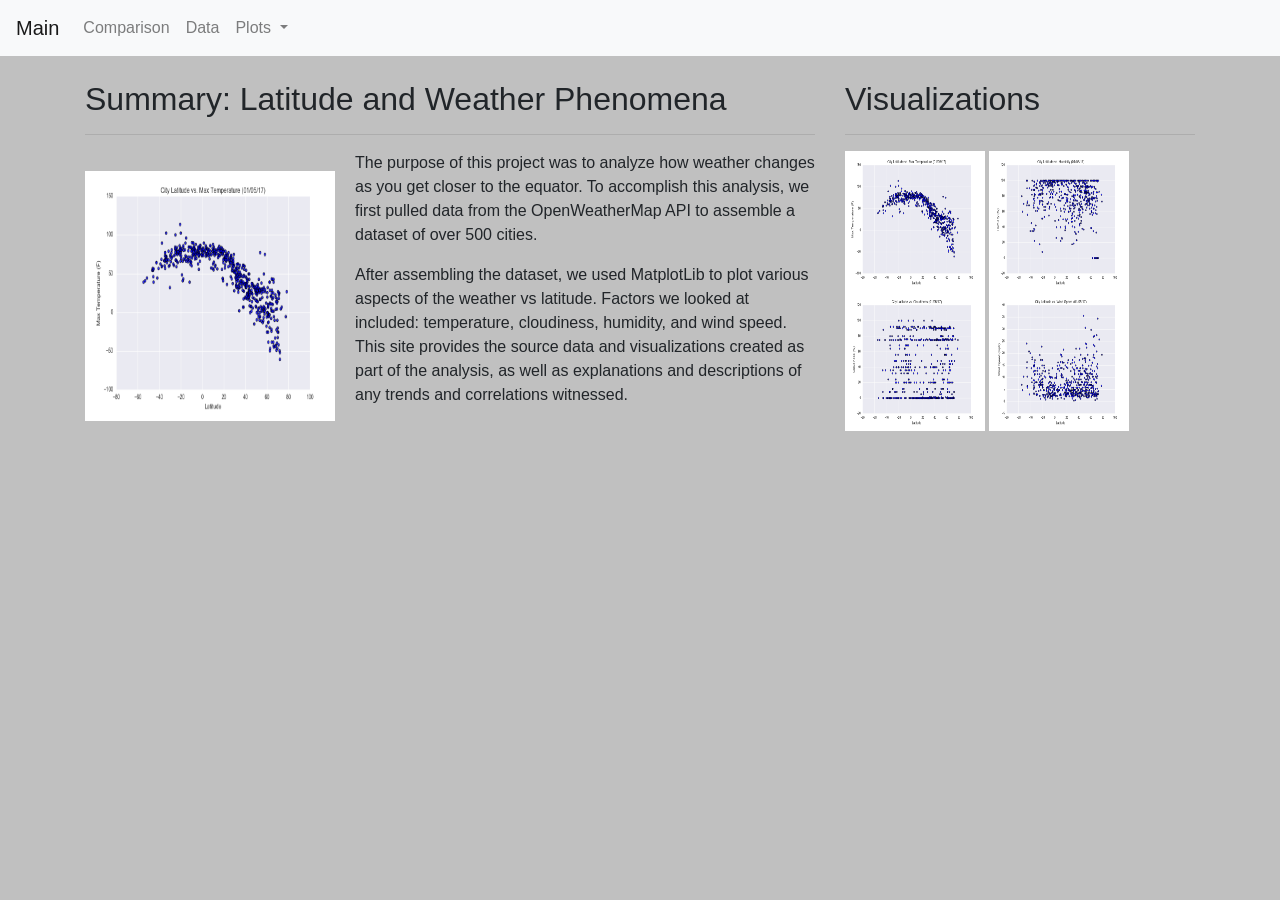
<file: Website/landing.html>
<!DOCTYPE html>
<html lang="en">

<head>
    <meta charset="UTF-8">
    <title>Weather Project</title>
    <meta name="viewport" content="width=device-width, initial-scale=1">
    <link rel="stylesheet" href="https://stackpath.bootstrapcdn.com/bootstrap/4.3.1/css/bootstrap.min.css" integrity="sha384-ggOyR0iXCbMQv3Xipma34MD+dH/1fQ784/j6cY/iJTQUOhcWr7x9JvoRxT2MZw1T" crossorigin="anonymous">
    <script src="https://code.jquery.com/jquery-3.3.1.slim.min.js" integrity="sha384-q8i/X+965DzO0rT7abK41JStQIAqVgRVzpbzo5smXKp4YfRvH+8abtTE1Pi6jizo" crossorigin="anonymous"></script>    
    <script src="https://cdnjs.cloudflare.com/ajax/libs/popper.js/1.14.7/umd/popper.min.js" integrity="sha384-UO2eT0CpHqdSJQ6hJty5KVphtPhzWj9WO1clHTMGa3JDZwrnQq4sF86dIHNDz0W1" crossorigin="anonymous"></script>
    <script src="https://stackpath.bootstrapcdn.com/bootstrap/4.3.1/js/bootstrap.min.js" integrity="sha384-JjSmVgyd0p3pXB1rRibZUAYoIIy6OrQ6VrjIEaFf/nJGzIxFDsf4x0xIM+B07jRM" crossorigin="anonymous"></script>
    <link rel="stylesheet" href="style.css">
</head>

<body>
  <nav class="navbar navbar-expand-lg navbar-light bg-light">
        <a class="navbar-brand" href="landing.html">Main</a>
        <button class="navbar-toggler" type="button" data-toggle="collapse" data-target="#navbarNavDropdown" aria-controls="navbarNavDropdown" aria-expanded="false" aria-label="Toggle navigation">
          <span class="navbar-toggler-icon"></span>
        </button>
        <div class="collapse navbar-collapse" id="navbarNavDropdown">
          <ul class="navbar-nav">
            <li class="nav-item">
              <a class="nav-link" href="comparison.html">Comparison</a>
            </li>
            <li class="nav-item">
              <a class="nav-link" href="data.html">Data</a>
            </li>
            <li class="nav-item dropdown">
              <a class="nav-link dropdown-toggle" href="#" id="navbarDropdownMenuLink" data-toggle="dropdown" aria-haspopup="true" aria-expanded="false">
                Plots
              </a>
              <div class="dropdown-menu" aria-labelledby="navbarDropdownMenuLink">
                <a class="dropdown-item" href="viz1.html">Latitude vs. Max Temperature</a>
                <a class="dropdown-item" href="viz2.html">Latitude vs. Humidity</a>
                <a class="dropdown-item" href="viz3.html">Latitude vs. Cloudiness</a>
                <a class="dropdown-item" href="viz4.html">Latitude vs. Wind Speed</a>
              </div>
            </li>
          </ul>
        </div>
  </nav>
  
  <br>

  <div class="container">
    <div class="row row-grid">
      <div class="col-md-8">
        <div class="box">
          <section id="intro">
            <h2>Summary: Latitude and Weather Phenomena</h2>
            <hr> 
            <img src="assets/Fig1.png" alt="maxtemp" class = "img-box">
            <p>
              The purpose of this project was to analyze how weather changes as you get closer to the equator.  To accomplish this analysis,
              we first pulled data from the OpenWeatherMap API to assemble a dataset of over 500 cities.
            </p>
            <p>
              After assembling the dataset, we used MatplotLib to plot various aspects of the weather vs latitude.  Factors we looked at included:
              temperature, cloudiness, humidity, and wind speed.  This site provides the source data and visualizations created as part of the 
              analysis, as well as explanations and descriptions of any trends and correlations witnessed.
            </p>
          </section>
        </div>
      </div>
      <div class="col-md-4">
        <h2>Visualizations</h2>
        <hr>
        <a href="viz1.html"><img class= "img-photo" src="assets/Fig1.png"></a>
        <a href="viz2.html"><img class= "img-photo" src="assets/Fig2.png"></a>
        <a href="viz3.html"><img class= "img-photo" src="assets/Fig3.png"></a>
        <a href="viz4.html"><img class= "img-photo" src="assets/Fig4.png"></a>
      </div>
    </div>
  </div>
</body>

</html>
</file>
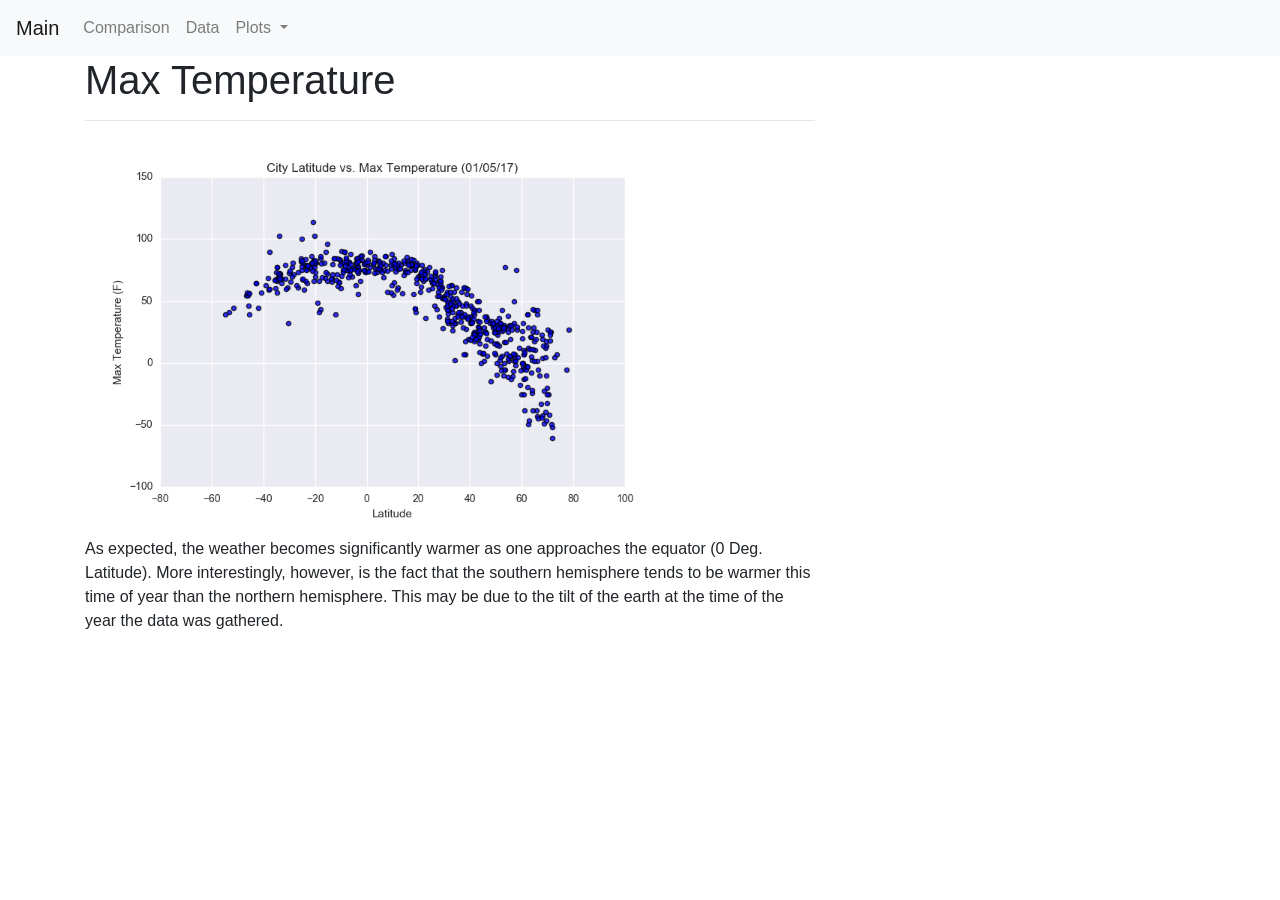
<file: Website/viz1.html>
<!DOCTYPE html>
<html lang="en">

<head>
    <meta charset="UTF-8">
    <title>temp</title>
    <link rel="stylesheet" href="https://stackpath.bootstrapcdn.com/bootstrap/4.3.1/css/bootstrap.min.css" integrity="sha384-ggOyR0iXCbMQv3Xipma34MD+dH/1fQ784/j6cY/iJTQUOhcWr7x9JvoRxT2MZw1T" crossorigin="anonymous">
    <script src="https://code.jquery.com/jquery-3.3.1.slim.min.js" integrity="sha384-q8i/X+965DzO0rT7abK41JStQIAqVgRVzpbzo5smXKp4YfRvH+8abtTE1Pi6jizo" crossorigin="anonymous"></script>    
    <script src="https://cdnjs.cloudflare.com/ajax/libs/popper.js/1.14.7/umd/popper.min.js" integrity="sha384-UO2eT0CpHqdSJQ6hJty5KVphtPhzWj9WO1clHTMGa3JDZwrnQq4sF86dIHNDz0W1" crossorigin="anonymous"></script>
    <script src="https://stackpath.bootstrapcdn.com/bootstrap/4.3.1/js/bootstrap.min.js" integrity="sha384-JjSmVgyd0p3pXB1rRibZUAYoIIy6OrQ6VrjIEaFf/nJGzIxFDsf4x0xIM+B07jRM" crossorigin="anonymous"></script>
    <!-- <link rel="stylesheet" href="style.css" -->
</head>

<body>
  <nav class="navbar navbar-expand-lg navbar-light bg-light">
          <a class="navbar-brand" href="landing.html">Main</a>
          <button class="navbar-toggler" type="button" data-toggle="collapse" data-target="#navbarNavDropdown" aria-controls="navbarNavDropdown" aria-expanded="false" aria-label="Toggle navigation">
            <span class="navbar-toggler-icon"></span>
          </button>
          <div class="collapse navbar-collapse" id="navbarNavDropdown">
            <ul class="navbar-nav">
              <!-- <li class="nav-item active">
                <a class="nav-link" href="#">Home <span class="sr-only">(current)</span></a>
              </li> -->
              <li class="nav-item">
                <a class="nav-link" href="comparison.html">Comparison</a>
              </li>
              <li class="nav-item">
                <a class="nav-link" href="data.html">Data</a>
              </li>
              <li class="nav-item dropdown">
                <a class="nav-link dropdown-toggle" href="#" id="navbarDropdownMenuLink" data-toggle="dropdown" aria-haspopup="true" aria-expanded="false">
                  Plots
                </a>
                <div class="dropdown-menu" aria-labelledby="navbarDropdownMenuLink">
                  <a class="dropdown-item" href="viz1.html">Latitude vs. Max Temperature</a>
                  <a class="dropdown-item" href="viz2.html">Latitude vs. Humidity</a>
                  <a class="dropdown-item" href="viz3.html">Latitude vs. Cloudiness</a>
                  <a class="dropdown-item" href="viz4.html">Latitude vs. Wind Speed</a>
                </div>
              </li>
            </ul>
          </div>
        </nav>

  <div class="container">
      <div class="row row-grid">
          <div class="col-md-8">
              <div class="box box-left">
                  <section id="intro">
                      <h1>Max Temperature</h1>
                      <hr>
                      <img src="assets/Fig1.png" alt="maxtemp" height="400" width="600" align="center">
                      <p>As expected, the weather becomes significantly warmer as one approaches the equator (0 Deg. Latitude). 
                              More interestingly, however, is the fact that the southern hemisphere tends to be warmer this time of year
                              than the northern hemisphere.  This may be due to the tilt of the earth at the time of the year the data was gathered.
                              </p>
                  </section>
              </div>
          </div>
</body>

</html>
</file>
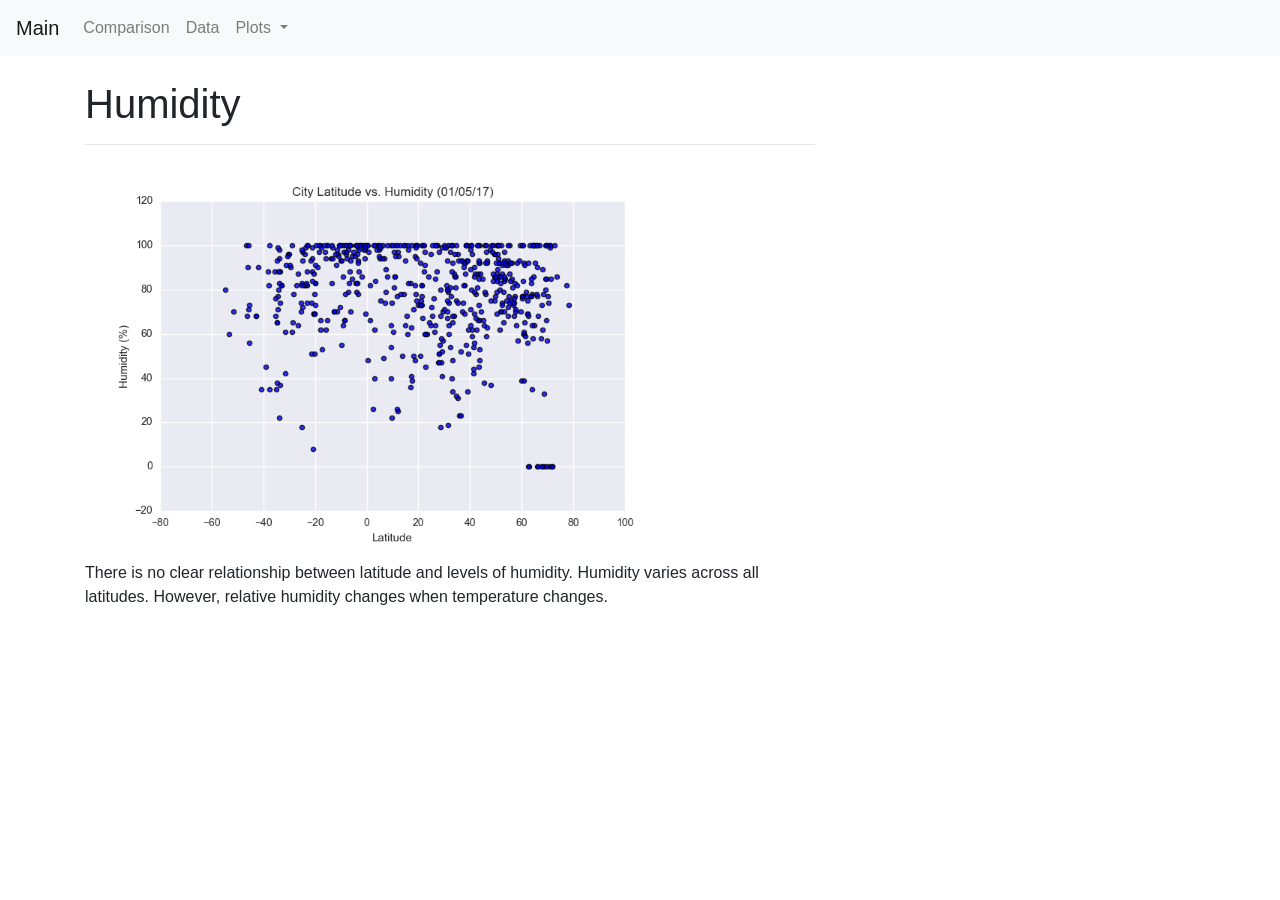
<file: Website/viz2.html>
<!DOCTYPE html>
<html lang="en">

<head>
    <meta charset="UTF-8">
    <title></title>
    <link rel="stylesheet" href="https://stackpath.bootstrapcdn.com/bootstrap/4.3.1/css/bootstrap.min.css" integrity="sha384-ggOyR0iXCbMQv3Xipma34MD+dH/1fQ784/j6cY/iJTQUOhcWr7x9JvoRxT2MZw1T" crossorigin="anonymous">
    <script src="https://code.jquery.com/jquery-3.3.1.slim.min.js" integrity="sha384-q8i/X+965DzO0rT7abK41JStQIAqVgRVzpbzo5smXKp4YfRvH+8abtTE1Pi6jizo" crossorigin="anonymous"></script>    
    <script src="https://cdnjs.cloudflare.com/ajax/libs/popper.js/1.14.7/umd/popper.min.js" integrity="sha384-UO2eT0CpHqdSJQ6hJty5KVphtPhzWj9WO1clHTMGa3JDZwrnQq4sF86dIHNDz0W1" crossorigin="anonymous"></script>
    <script src="https://stackpath.bootstrapcdn.com/bootstrap/4.3.1/js/bootstrap.min.js" integrity="sha384-JjSmVgyd0p3pXB1rRibZUAYoIIy6OrQ6VrjIEaFf/nJGzIxFDsf4x0xIM+B07jRM" crossorigin="anonymous"></script>
    <!-- <link rel="stylesheet" href="style.css" -->
</head>

<body>
        <nav class="navbar navbar-expand-lg navbar-light bg-light">
                <a class="navbar-brand" href="landing.html">Main</a>
                <button class="navbar-toggler" type="button" data-toggle="collapse" data-target="#navbarNavDropdown" aria-controls="navbarNavDropdown" aria-expanded="false" aria-label="Toggle navigation">
                  <span class="navbar-toggler-icon"></span>
                </button>
                <div class="collapse navbar-collapse" id="navbarNavDropdown">
                  <ul class="navbar-nav">
                    <!-- <li class="nav-item active">
                      <a class="nav-link" href="#">Home <span class="sr-only">(current)</span></a>
                    </li> -->
                    <li class="nav-item">
                      <a class="nav-link" href="comparison.html">Comparison</a>
                    </li>
                    <li class="nav-item">
                      <a class="nav-link" href="data.html">Data</a>
                    </li>
                    <li class="nav-item dropdown">
                      <a class="nav-link dropdown-toggle" href="#" id="navbarDropdownMenuLink" data-toggle="dropdown" aria-haspopup="true" aria-expanded="false">
                        Plots
                      </a>
                      <div class="dropdown-menu" aria-labelledby="navbarDropdownMenuLink">
                        <a class="dropdown-item" href="viz1.html">Latitude vs. Max Temperature</a>
                        <a class="dropdown-item" href="viz2.html">Latitude vs. Humidity</a>
                        <a class="dropdown-item" href="viz3.html">Latitude vs. Cloudiness</a>
                        <a class="dropdown-item" href="viz4.html">Latitude vs. Wind Speed</a>
                      </div>
                    </li>
                  </ul>
                </div>
              </nav>
              <br>
        
        <div class="container">
          <div class="row row-grid">
              <div class="col-md-8">
                  <div class="box box-left">
                      <section id="intro">
                          <h1>Humidity</h1>
                          <hr>
                          <img src="assets/Fig2.png" alt="humid" height="400" width="600" align="center">
                          <p>There is no clear relationship between latitude and levels of humidity.  Humidity varies across all latitudes.  However,
                                  relative humidity changes when temperature changes.
                              </p>
                      </section>
                  </div>
          </div>
          
</body>

</html>
</file>
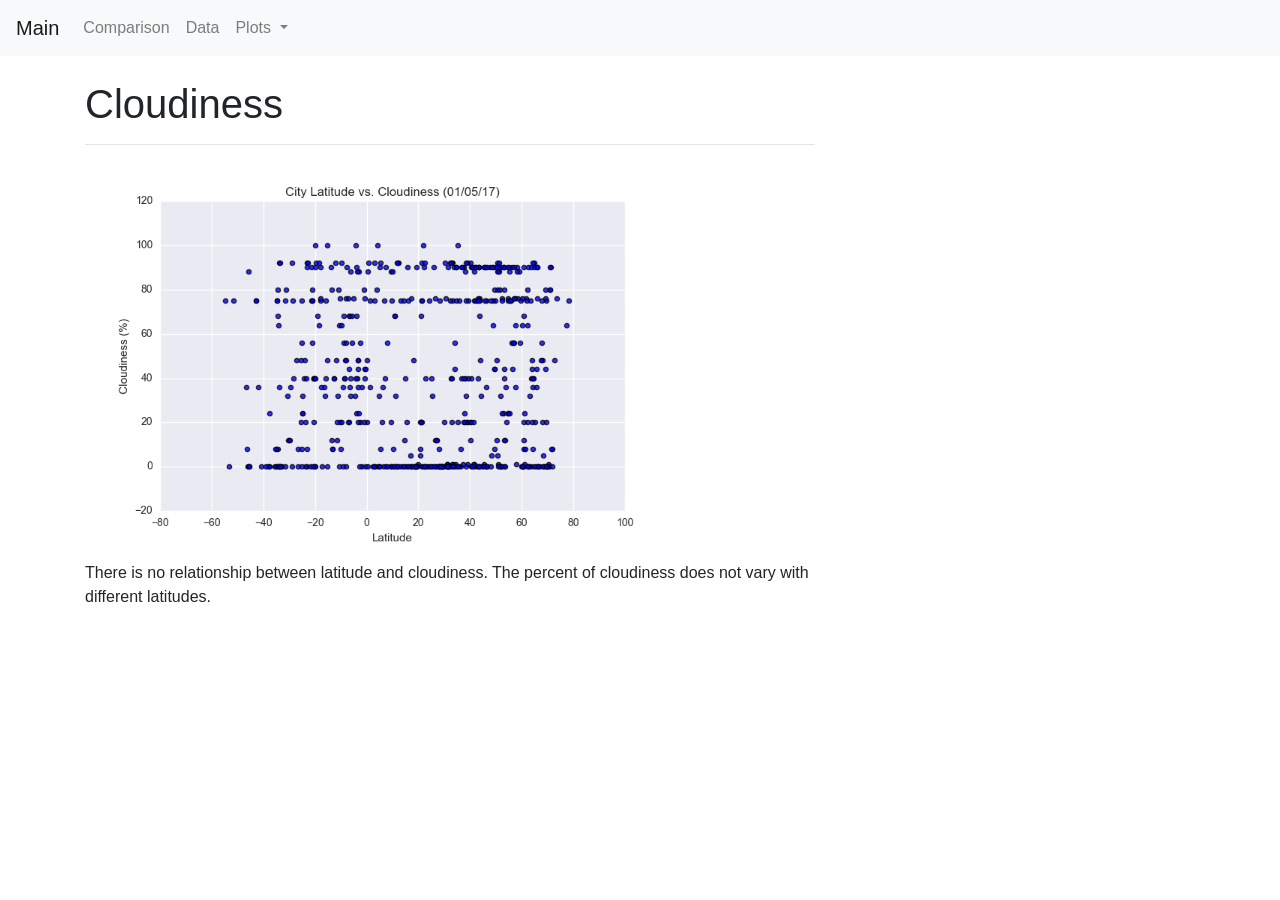
<file: Website/viz3.html>
<!DOCTYPE html>
<html lang="en">

<head>
    <meta charset="UTF-8">
    <title></title>
    <link rel="stylesheet" href="https://stackpath.bootstrapcdn.com/bootstrap/4.3.1/css/bootstrap.min.css" integrity="sha384-ggOyR0iXCbMQv3Xipma34MD+dH/1fQ784/j6cY/iJTQUOhcWr7x9JvoRxT2MZw1T" crossorigin="anonymous">
    <script src="https://code.jquery.com/jquery-3.3.1.slim.min.js" integrity="sha384-q8i/X+965DzO0rT7abK41JStQIAqVgRVzpbzo5smXKp4YfRvH+8abtTE1Pi6jizo" crossorigin="anonymous"></script>    
    <script src="https://cdnjs.cloudflare.com/ajax/libs/popper.js/1.14.7/umd/popper.min.js" integrity="sha384-UO2eT0CpHqdSJQ6hJty5KVphtPhzWj9WO1clHTMGa3JDZwrnQq4sF86dIHNDz0W1" crossorigin="anonymous"></script>
    <script src="https://stackpath.bootstrapcdn.com/bootstrap/4.3.1/js/bootstrap.min.js" integrity="sha384-JjSmVgyd0p3pXB1rRibZUAYoIIy6OrQ6VrjIEaFf/nJGzIxFDsf4x0xIM+B07jRM" crossorigin="anonymous"></script>
    <!-- <link rel="stylesheet" href="style.css" -->
</head>

<body>
        <nav class="navbar navbar-expand-lg navbar-light bg-light">
                <a class="navbar-brand" href="landing.html">Main</a>
                <button class="navbar-toggler" type="button" data-toggle="collapse" data-target="#navbarNavDropdown" aria-controls="navbarNavDropdown" aria-expanded="false" aria-label="Toggle navigation">
                  <span class="navbar-toggler-icon"></span>
                </button>
                <div class="collapse navbar-collapse" id="navbarNavDropdown">
                  <ul class="navbar-nav">
                    <!-- <li class="nav-item active">
                      <a class="nav-link" href="#">Home <span class="sr-only">(current)</span></a>
                    </li> -->
                    <li class="nav-item">
                      <a class="nav-link" href="comparison.html">Comparison</a>
                    </li>
                    <li class="nav-item">
                      <a class="nav-link" href="data.html">Data</a>
                    </li>
                    <li class="nav-item dropdown">
                      <a class="nav-link dropdown-toggle" href="#" id="navbarDropdownMenuLink" data-toggle="dropdown" aria-haspopup="true" aria-expanded="false">
                        Plots
                      </a>
                      <div class="dropdown-menu" aria-labelledby="navbarDropdownMenuLink">
                        <a class="dropdown-item" href="viz1.html">Latitude vs. Max Temperature</a>
                        <a class="dropdown-item" href="viz2.html">Latitude vs. Humidity</a>
                        <a class="dropdown-item" href="viz3.html">Latitude vs. Cloudiness</a>
                        <a class="dropdown-item" href="viz4.html">Latitude vs. Wind Speed</a>
                      </div>
                    </li>
                  </ul>
                </div>
              </nav>

            <br>
            <div class="container">
                <div class="row row-grid">
                    <div class="col-md-8">
                        <div class="box box-left">
                            <section id="intro">
                                <h1>Cloudiness</h1>
                                <hr>
                                <img src="assets/Fig3.png" alt="cloud" height="400" width="600" align="center">
                                <p>There is no relationship between latitude and cloudiness.  The percent of cloudiness does not vary with different latitudes.
                                    </p>
                            </section>
                        </div>
                    </div>
</body>

</html>
</file>
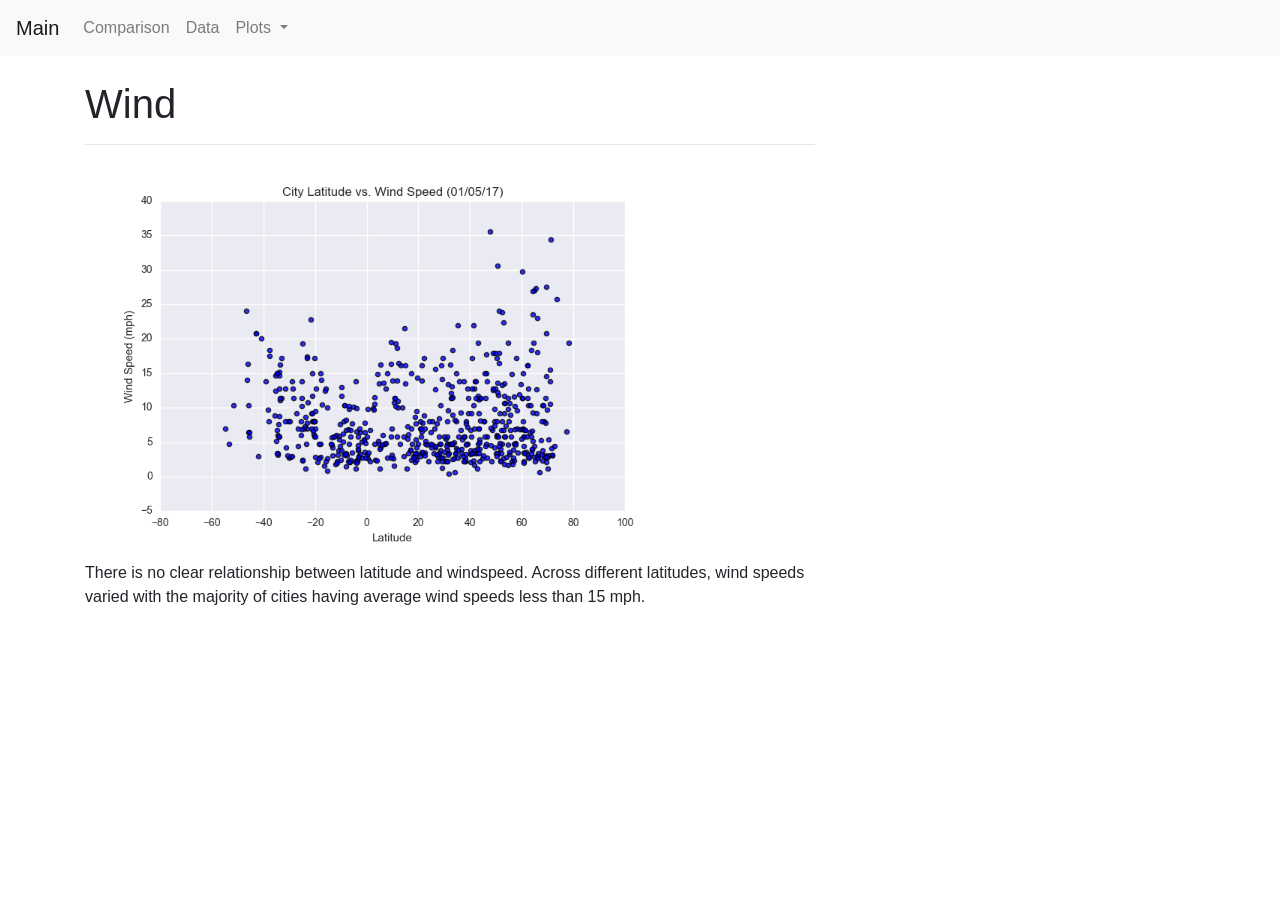
<file: Website/viz4.html>
<!DOCTYPE html>
<html lang="en">

<head>
    <meta charset="UTF-8">
    <title></title>
    <link rel="stylesheet" href="https://stackpath.bootstrapcdn.com/bootstrap/4.3.1/css/bootstrap.min.css" integrity="sha384-ggOyR0iXCbMQv3Xipma34MD+dH/1fQ784/j6cY/iJTQUOhcWr7x9JvoRxT2MZw1T" crossorigin="anonymous">
    <script src="https://code.jquery.com/jquery-3.3.1.slim.min.js" integrity="sha384-q8i/X+965DzO0rT7abK41JStQIAqVgRVzpbzo5smXKp4YfRvH+8abtTE1Pi6jizo" crossorigin="anonymous"></script>    
    <script src="https://cdnjs.cloudflare.com/ajax/libs/popper.js/1.14.7/umd/popper.min.js" integrity="sha384-UO2eT0CpHqdSJQ6hJty5KVphtPhzWj9WO1clHTMGa3JDZwrnQq4sF86dIHNDz0W1" crossorigin="anonymous"></script>
    <script src="https://stackpath.bootstrapcdn.com/bootstrap/4.3.1/js/bootstrap.min.js" integrity="sha384-JjSmVgyd0p3pXB1rRibZUAYoIIy6OrQ6VrjIEaFf/nJGzIxFDsf4x0xIM+B07jRM" crossorigin="anonymous"></script>
    <!-- <link rel="stylesheet" href="style.css" -->
</head>

<body>
        <nav class="navbar navbar-expand-lg navbar-light bg-light">
                <a class="navbar-brand" href="landing.html">Main</a>
                <button class="navbar-toggler" type="button" data-toggle="collapse" data-target="#navbarNavDropdown" aria-controls="navbarNavDropdown" aria-expanded="false" aria-label="Toggle navigation">
                  <span class="navbar-toggler-icon"></span>
                </button>
                <div class="collapse navbar-collapse" id="navbarNavDropdown">
                  <ul class="navbar-nav">
                    <!-- <li class="nav-item active">
                      <a class="nav-link" href="#">Home <span class="sr-only">(current)</span></a>
                    </li> -->
                    <li class="nav-item">
                      <a class="nav-link" href="comparison.html">Comparison</a>
                    </li>
                    <li class="nav-item">
                      <a class="nav-link" href="data.html">Data</a>
                    </li>
                    <li class="nav-item dropdown">
                      <a class="nav-link dropdown-toggle" href="#" id="navbarDropdownMenuLink" data-toggle="dropdown" aria-haspopup="true" aria-expanded="false">
                        Plots
                      </a>
                      <div class="dropdown-menu" aria-labelledby="navbarDropdownMenuLink">
                        <a class="dropdown-item" href="viz1.html">Latitude vs. Max Temperature</a>
                        <a class="dropdown-item" href="viz2.html">Latitude vs. Humidity</a>
                        <a class="dropdown-item" href="viz3.html">Latitude vs. Cloudiness</a>
                        <a class="dropdown-item" href="viz4.html">Latitude vs. Wind Speed</a>
                      </div>
                    </li>
                  </ul>
                </div>
              </nav>

          <br>
          <div class="container">
              <div class="row row-grid">
                  <div class="col-md-8">
                      <div class="box box-left">
                          <section id="intro">
                              <h1>Wind</h1>
                              <hr>
                              <img src="assets/Fig4.png" alt="wind" height="400" width="600" align="center">
                              <p>There is no clear relationship between latitude and windspeed.  Across different latitudes, wind speeds varied with the majority 
                                      of cities having average wind speeds less than 15 mph.
                                  </p>
                          </section>
                      </div>
                  </div>
</body>

</html>
</file>
<file: Website/style.css>
body {
    background-color: silver;
}

.img-box {
    height: 250px;
    width: 250px;
    float: left;
    margin-right: 20px;
    margin-top: 20px;
}

.img-photo2 {
    height: 160px;
    width: 160px;
}

.img-photo {
    height: 140px;
    width: 140px;
}
</file>
